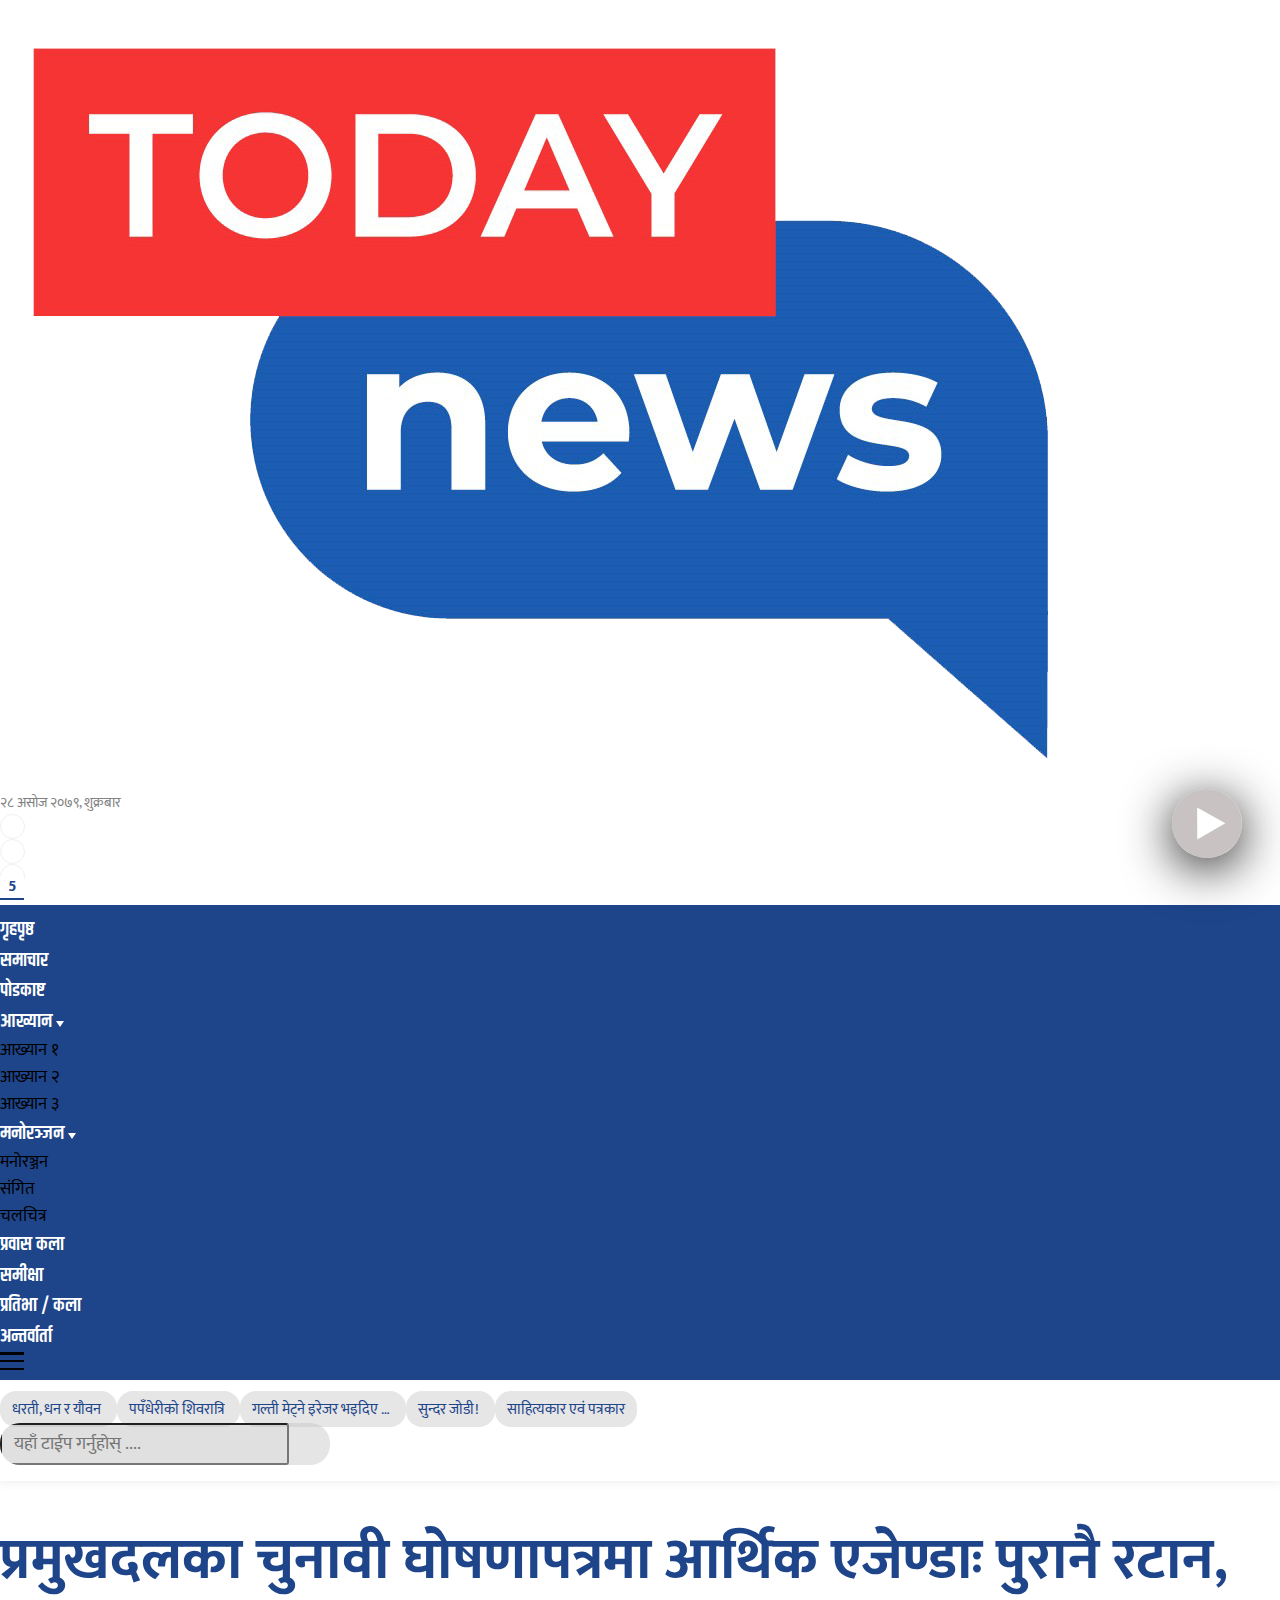
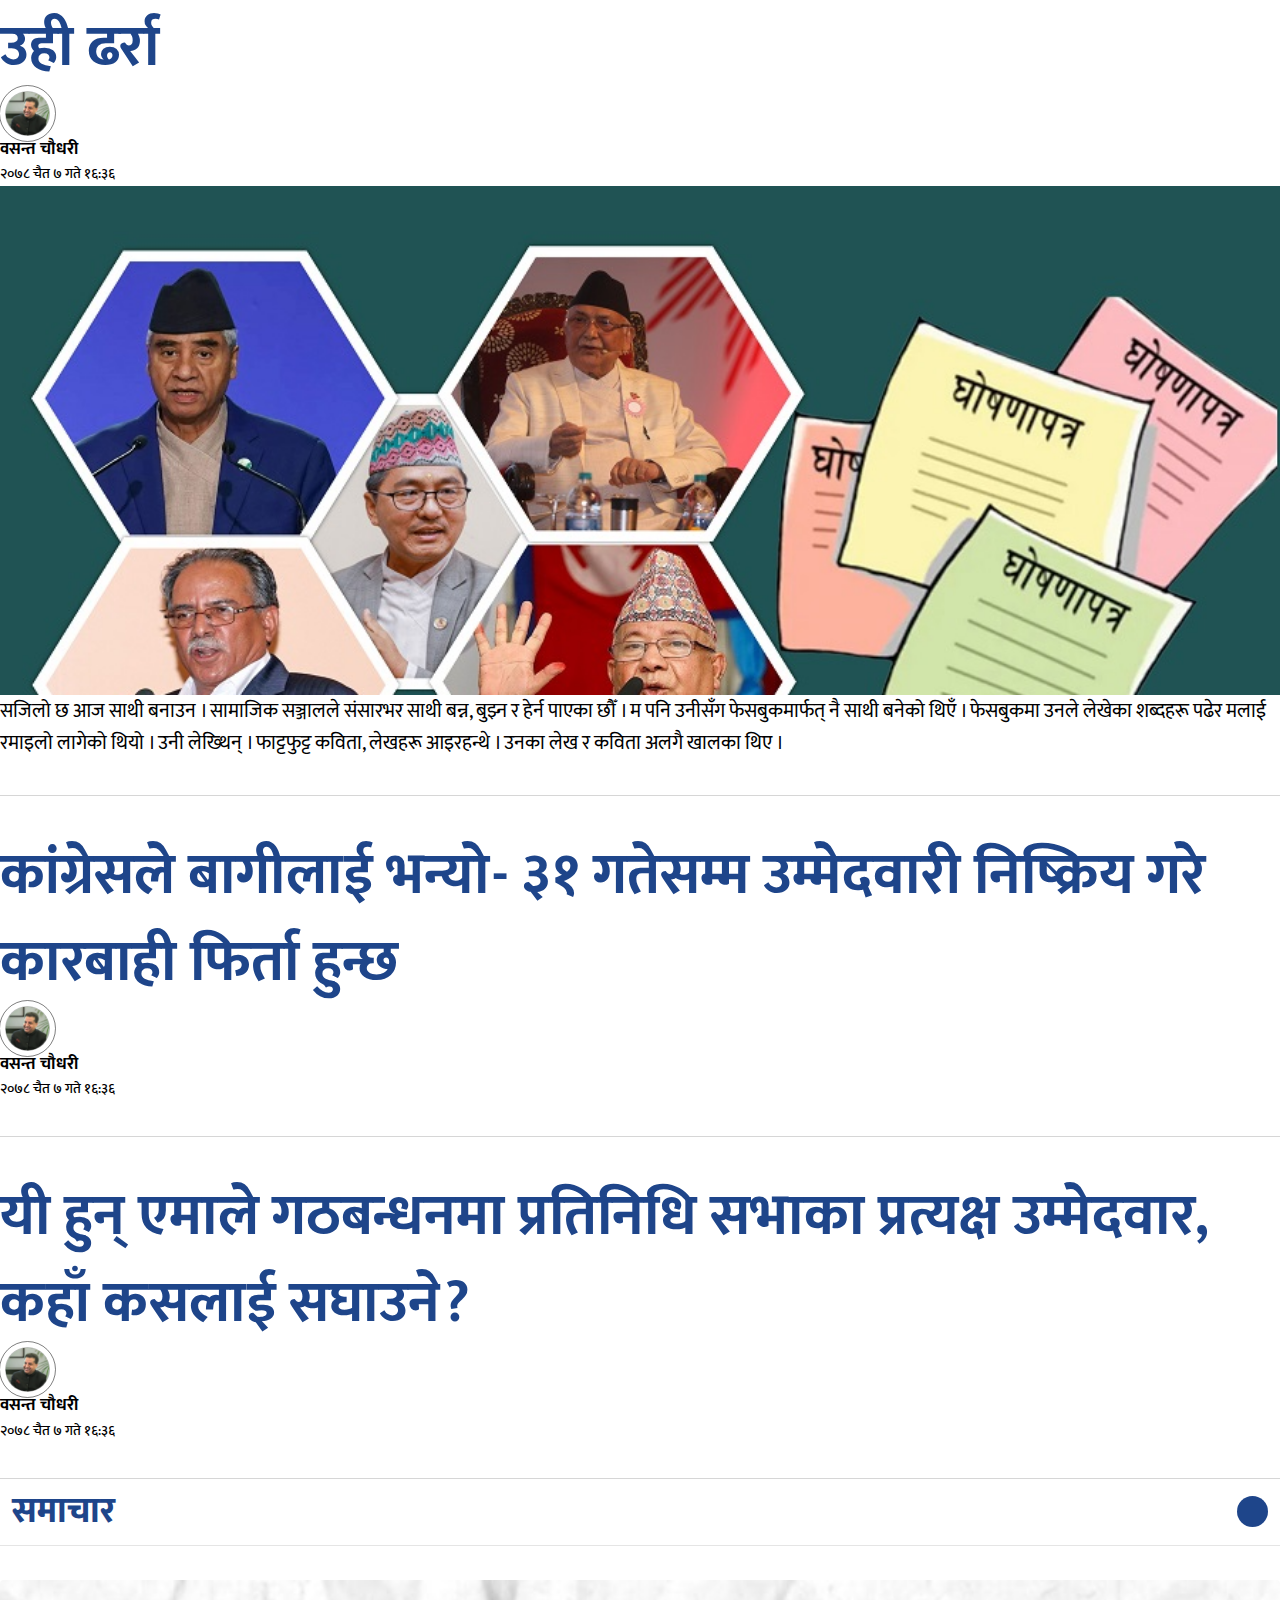
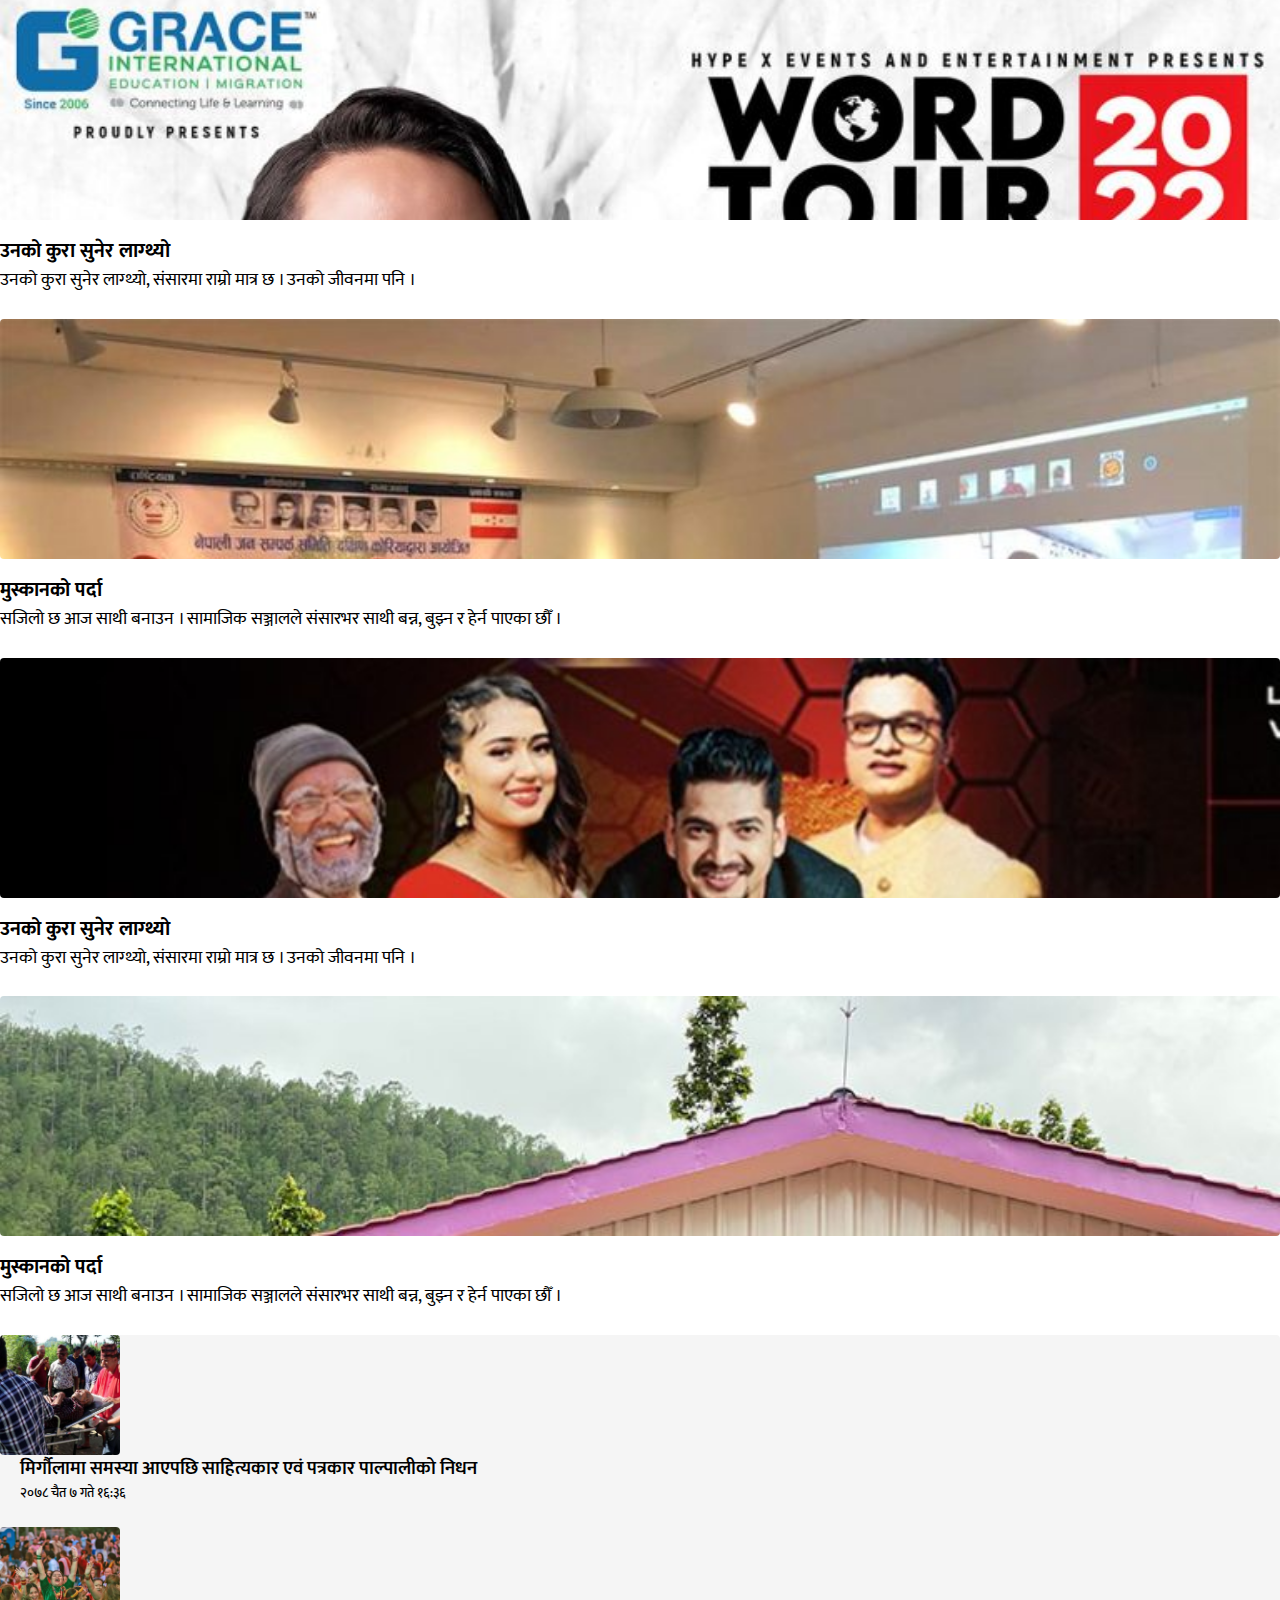
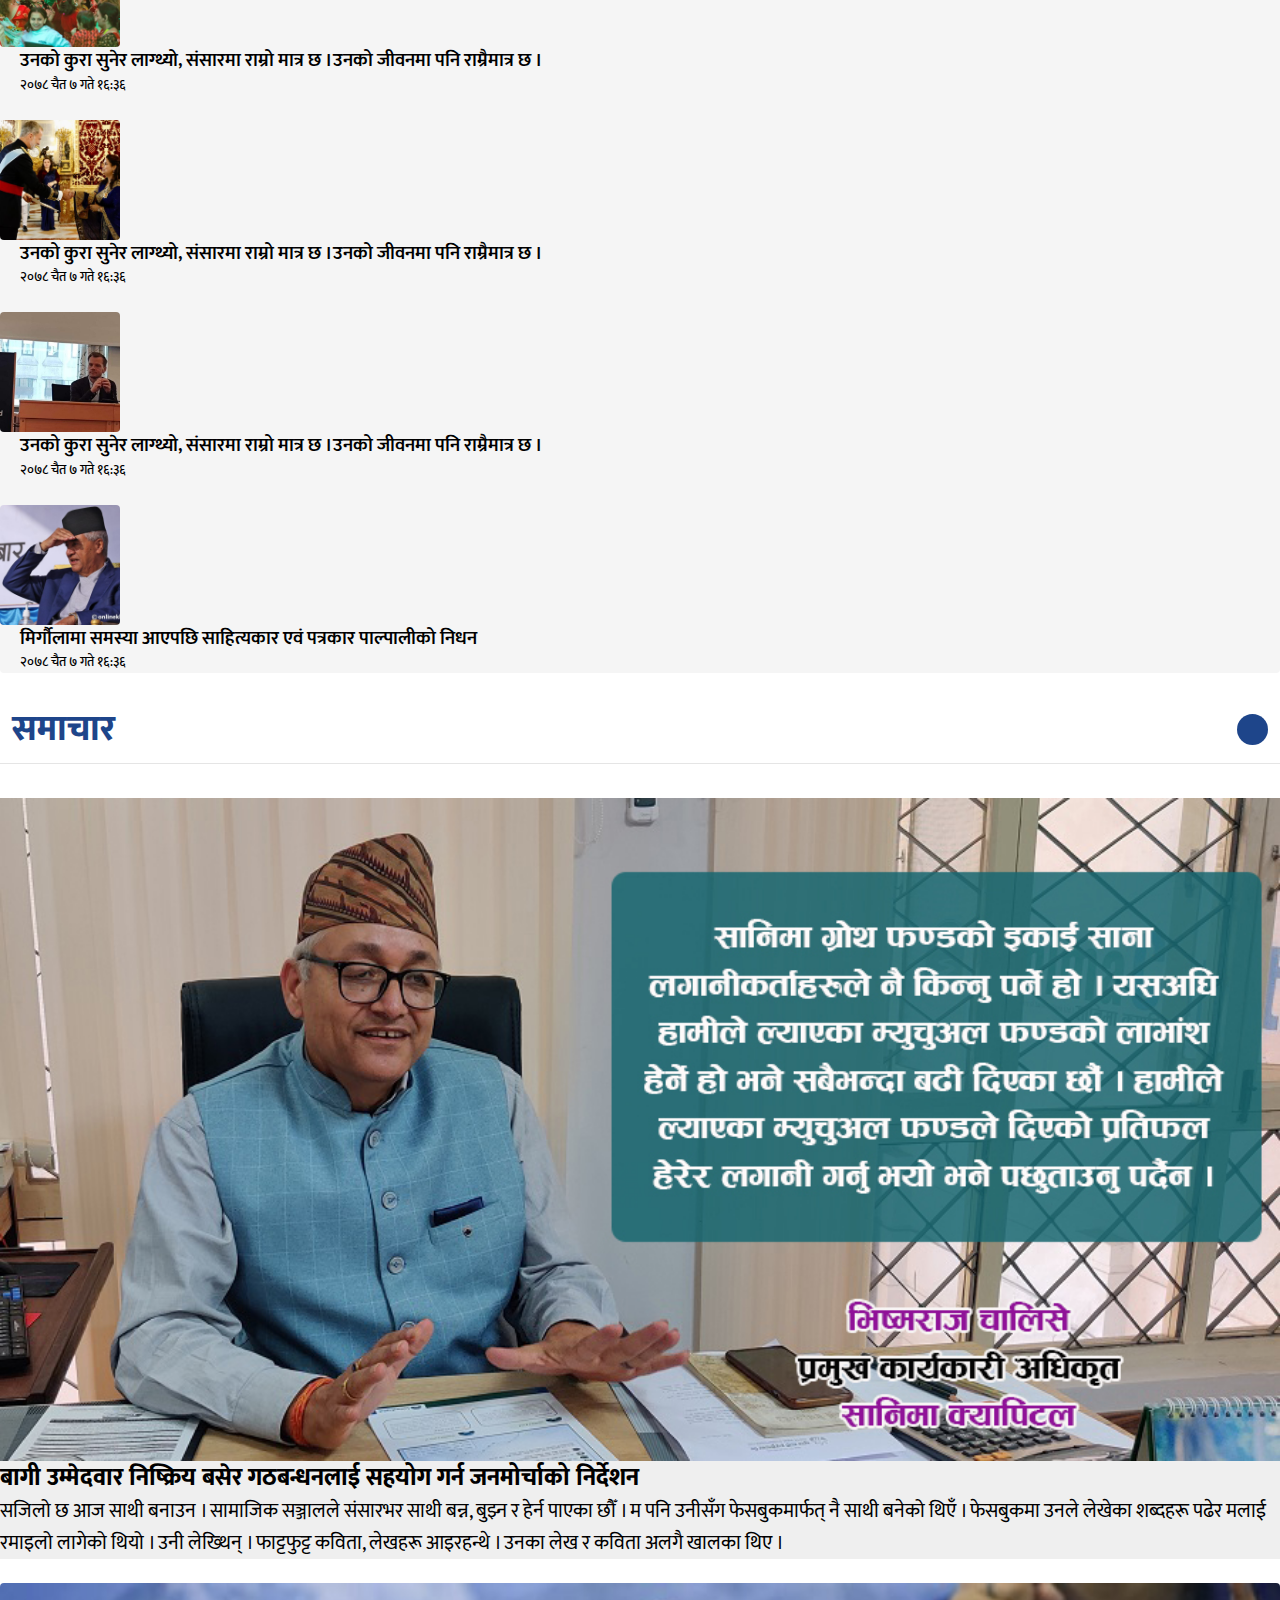
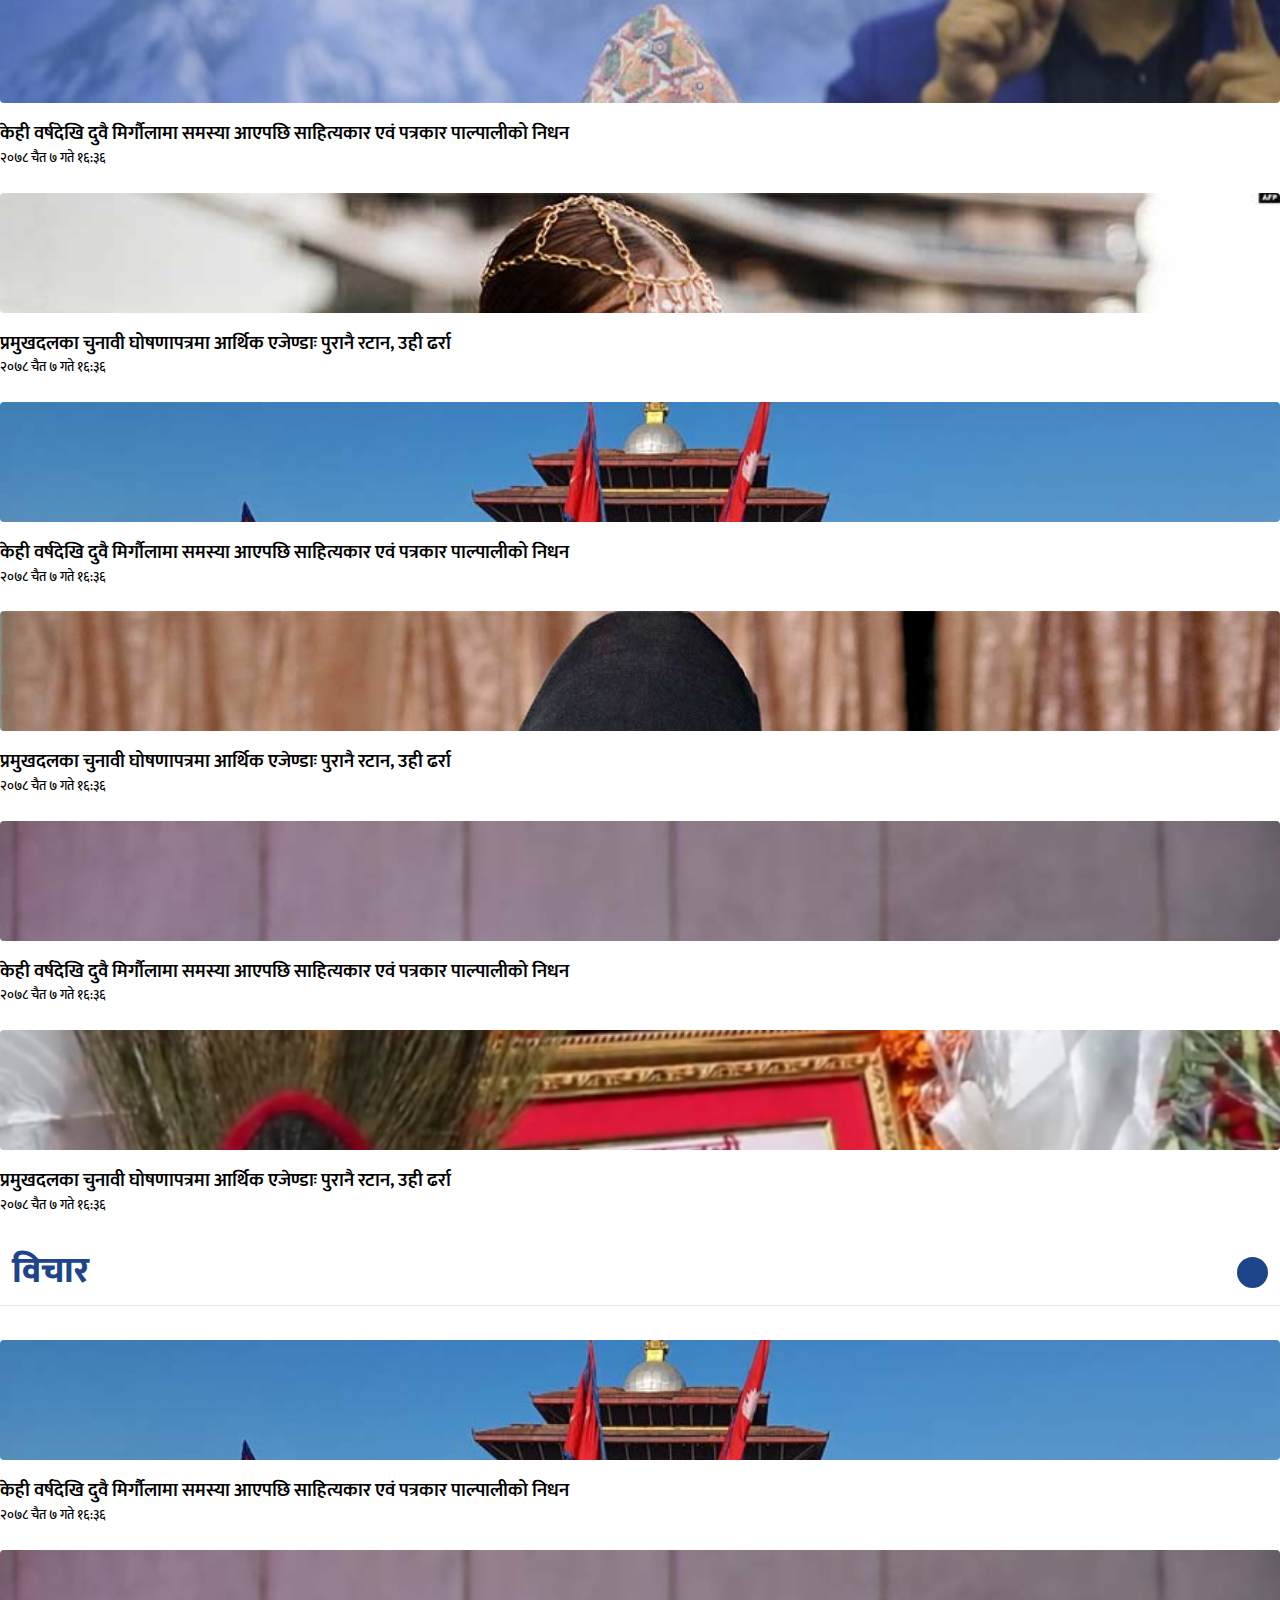
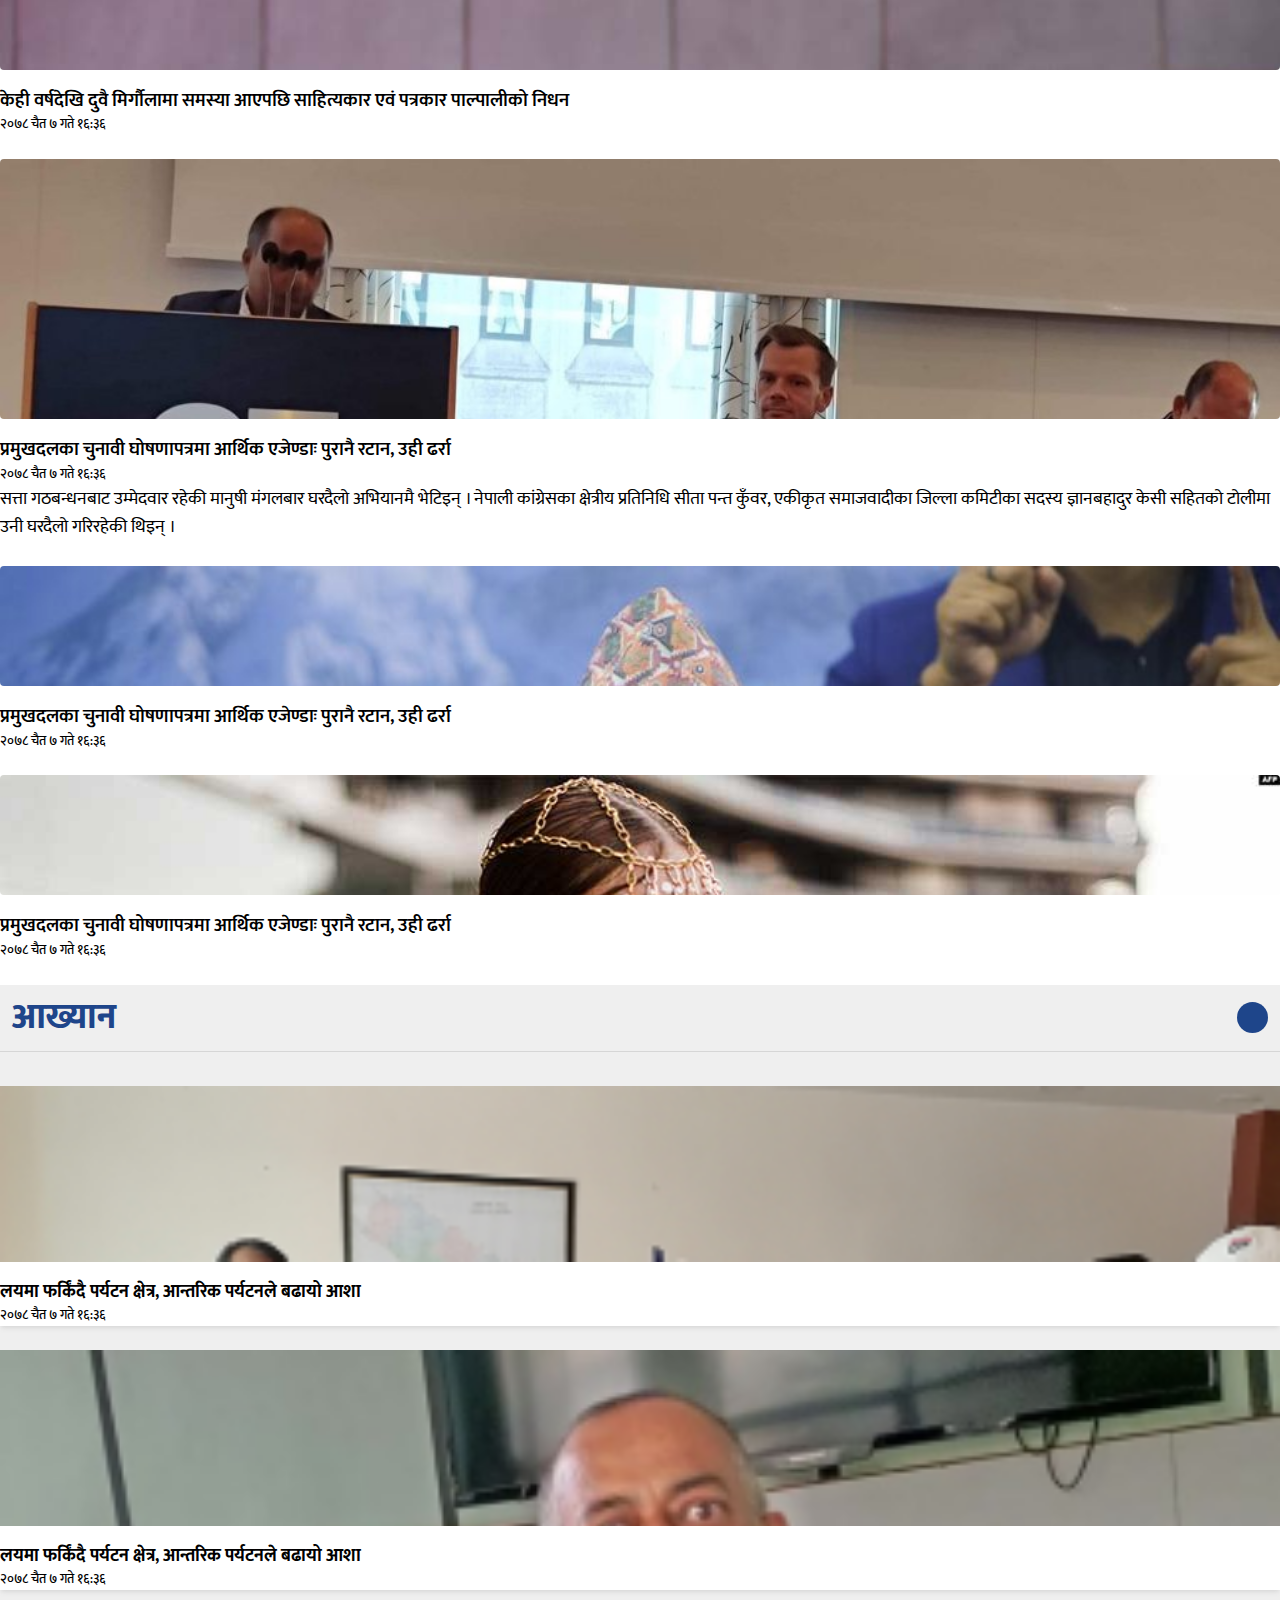
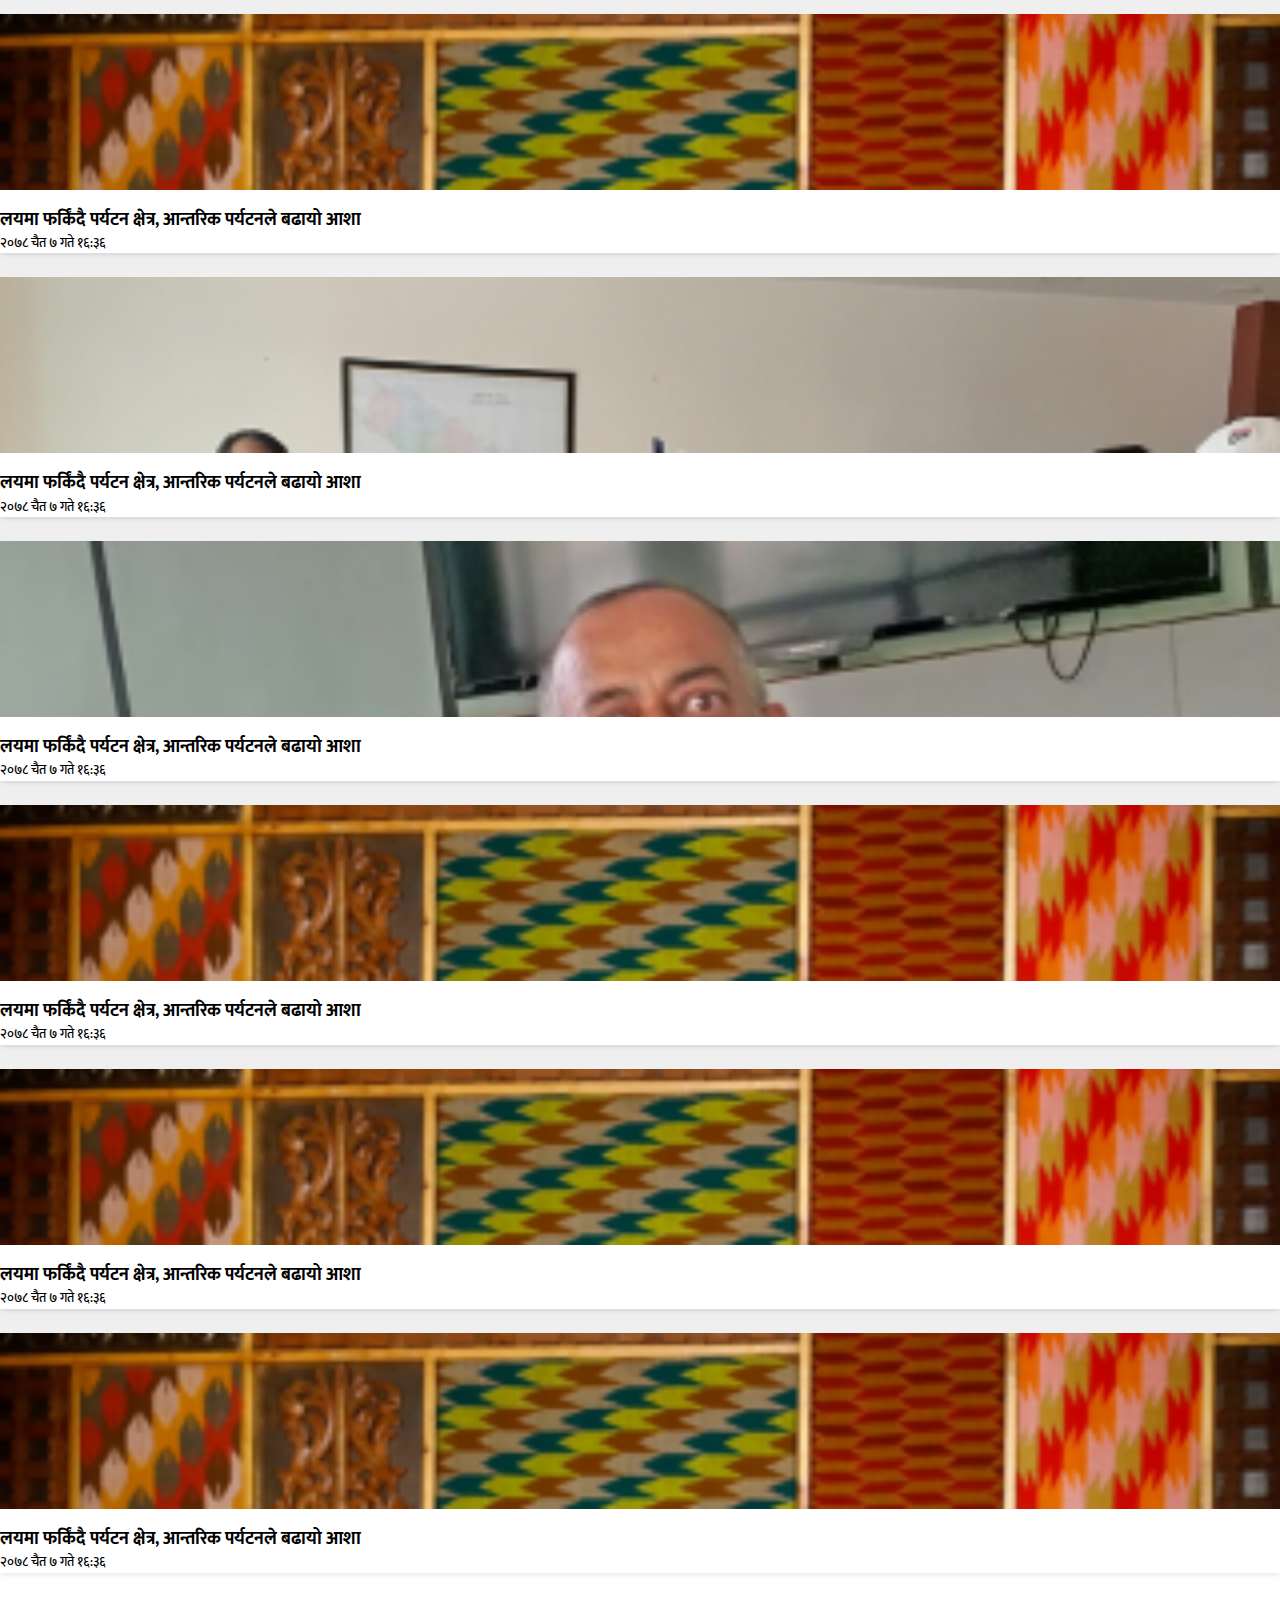
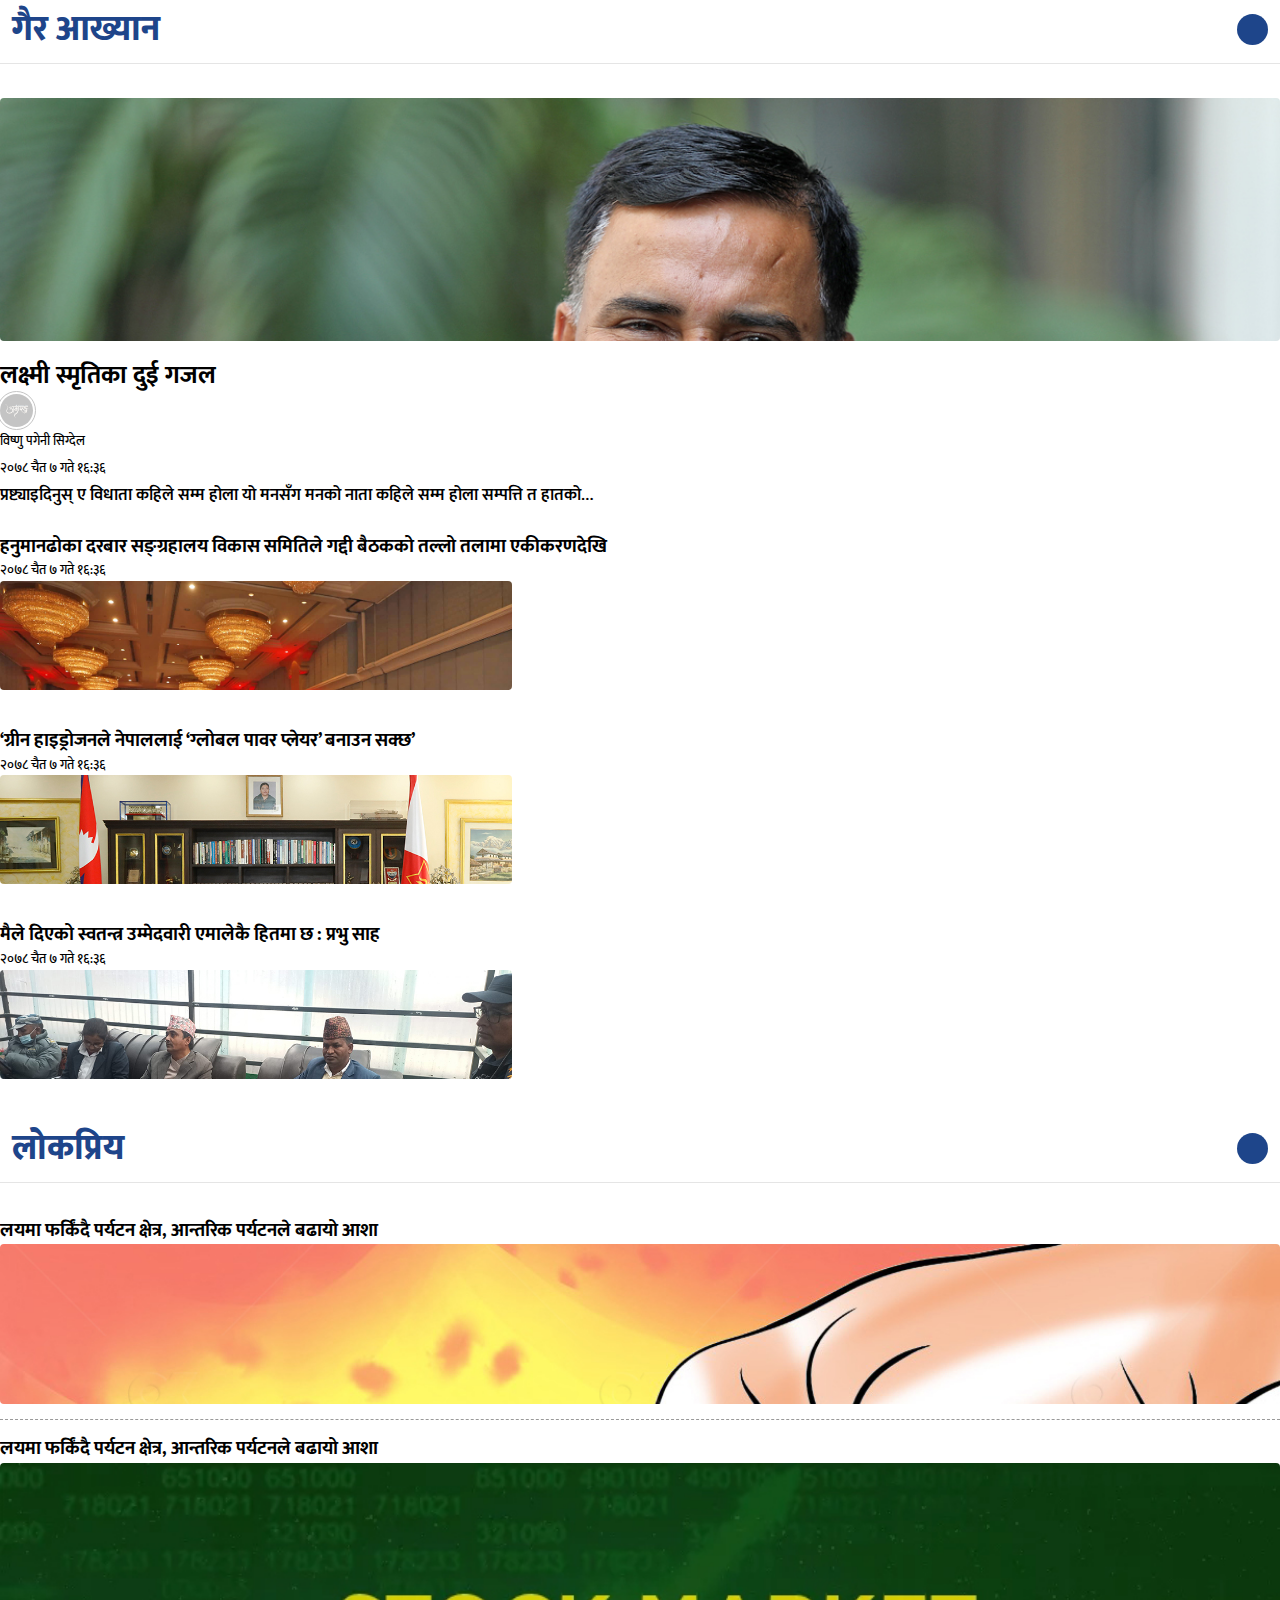
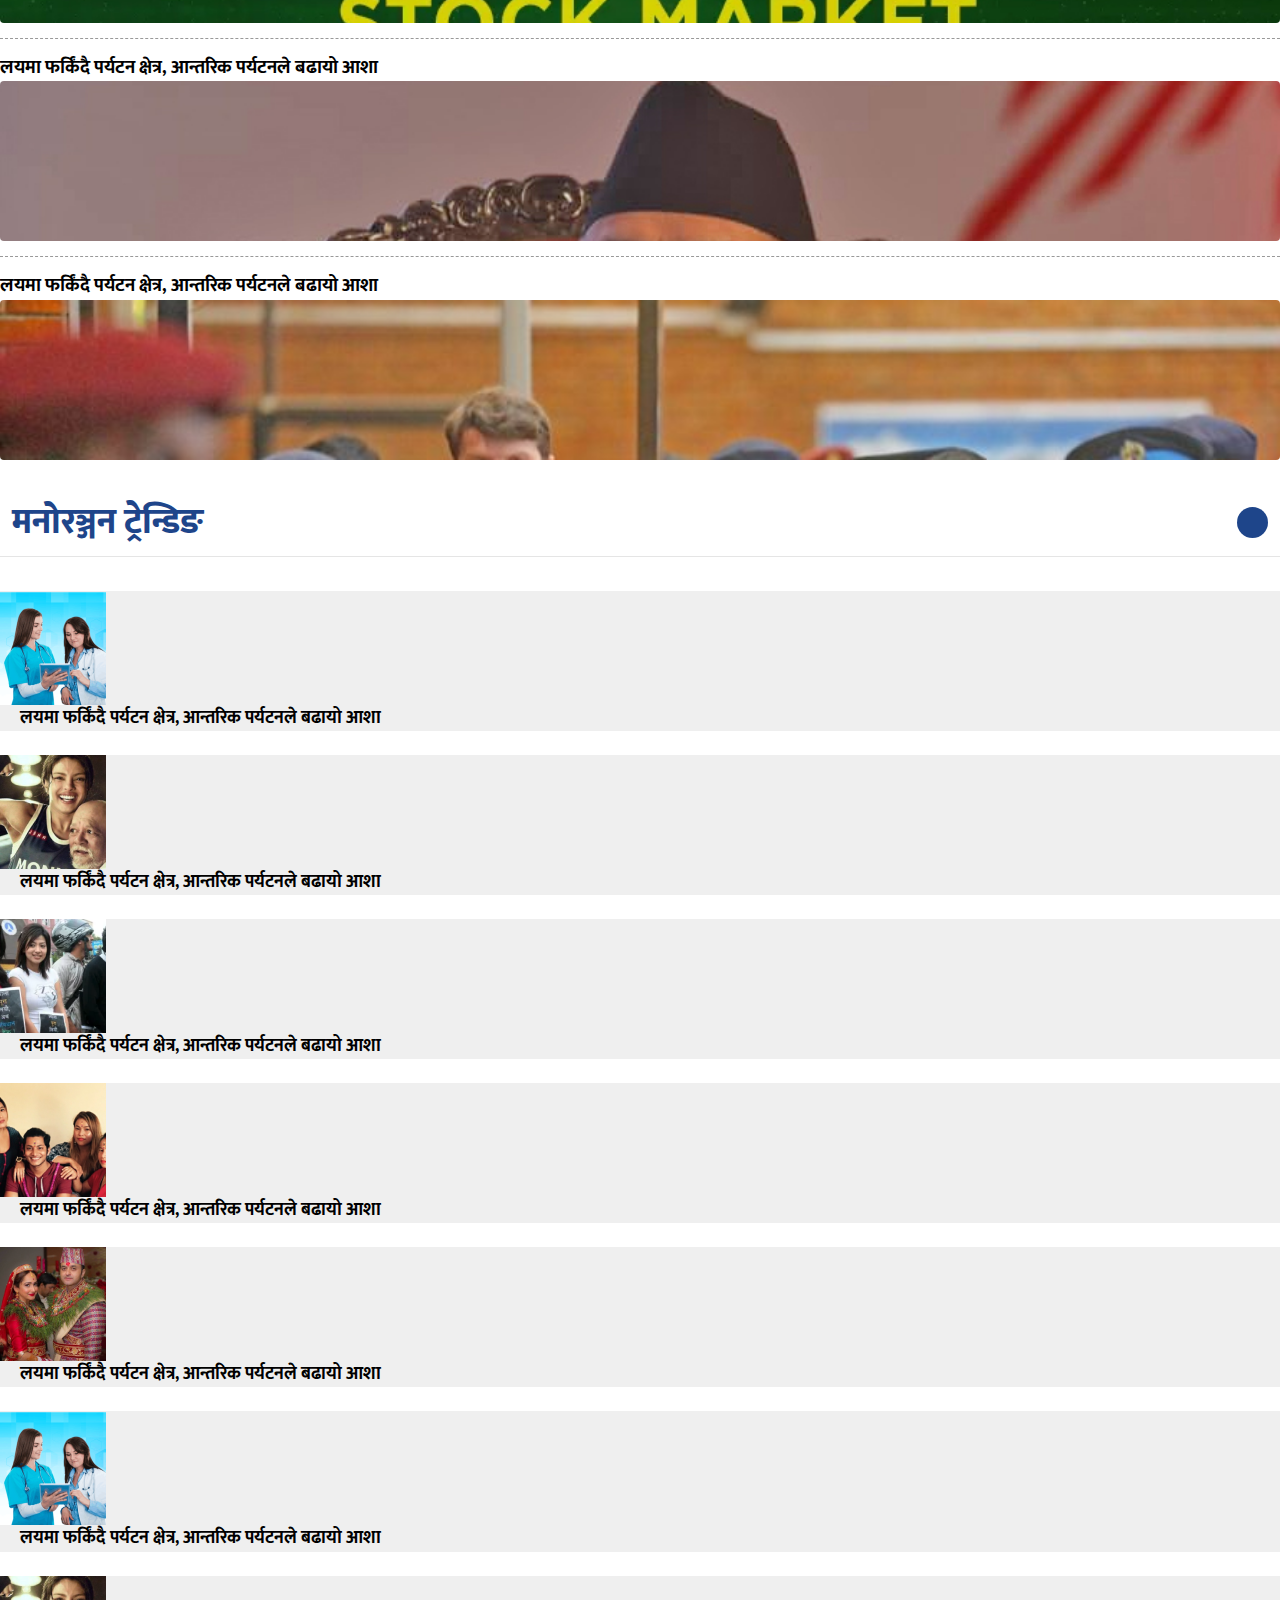
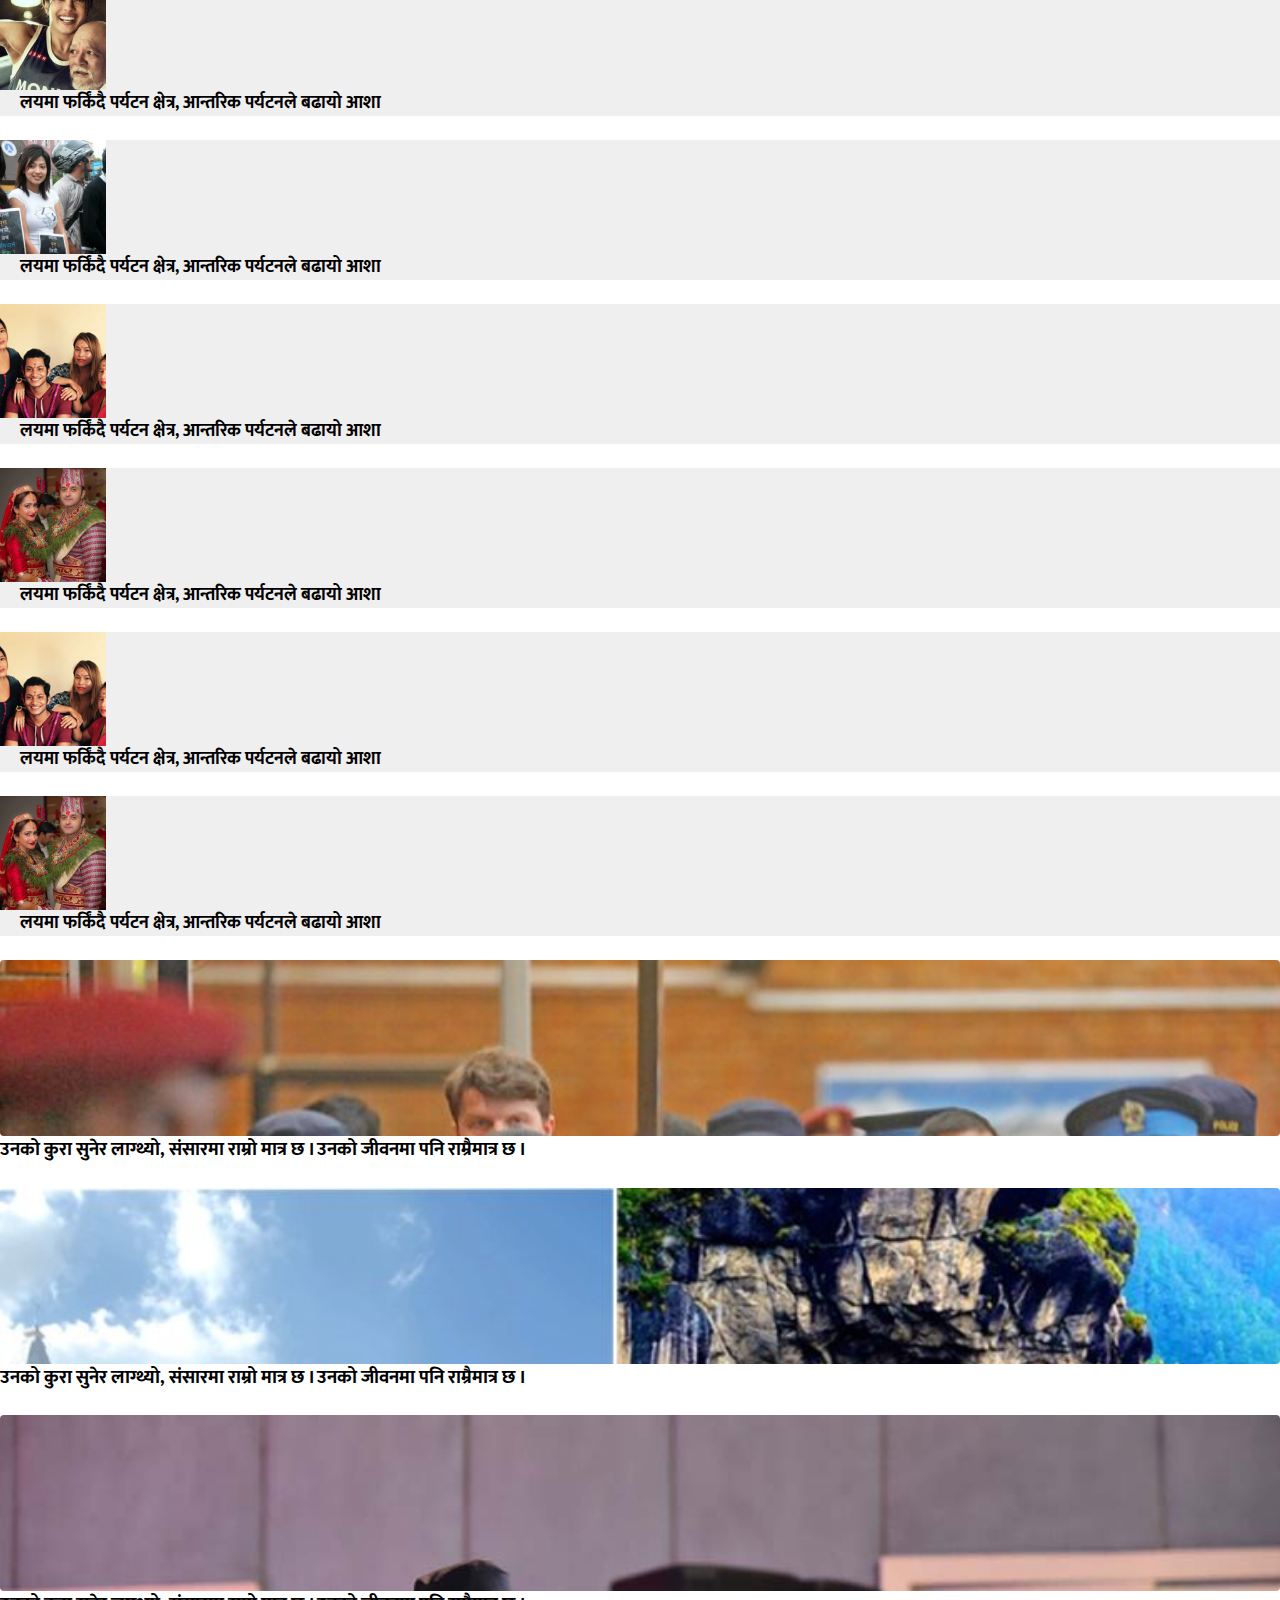
<file: index.html>
<!DOCTYPE html>
<html>
    <head>
        <meta charset="utf-8">
        <meta http-equiv="X-UA-Compatible" content="IE=edge">
        <title>TODAY NEWS - HOME PAGE</title>
        <meta name="description" content="">
        <meta name="viewport" content="width=device-width, initial-scale=1">
        <!-- bootstrap css -->
        <link href="https://cdn.jsdelivr.net/npm/bootstrap@5.2.0/dist/css/bootstrap.min.css" rel="stylesheet" integrity="sha384-gH2yIJqKdNHPEq0n4Mqa/HGKIhSkIHeL5AyhkYV8i59U5AR6csBvApHHNl/vI1Bx" crossorigin="anonymous">
        <!-- font awesome -->
        <link rel="stylesheet" href="https://cdnjs.cloudflare.com/ajax/libs/font-awesome/6.1.2/css/all.min.css" integrity="sha512-1sCRPdkRXhBV2PBLUdRb4tMg1w2YPf37qatUFeS7zlBy7jJI8Lf4VHwWfZZfpXtYSLy85pkm9GaYVYMfw5BC1A==" crossorigin="anonymous" referrerpolicy="no-referrer" />
        <!-- owl carousel -->
        <link rel="stylesheet" href="https://cdnjs.cloudflare.com/ajax/libs/OwlCarousel2/2.3.4/assets/owl.carousel.min.css" integrity="sha512-tS3S5qG0BlhnQROyJXvNjeEM4UpMXHrQfTGmbQ1gKmelCxlSEBUaxhRBj/EFTzpbP4RVSrpEikbmdJobCvhE3g==" crossorigin="anonymous" referrerpolicy="no-referrer" />
        <link rel="stylesheet" href="https://cdnjs.cloudflare.com/ajax/libs/OwlCarousel2/2.3.4/assets/owl.theme.default.min.css" integrity="sha512-sMXtMNL1zRzolHYKEujM2AqCLUR9F2C4/05cdbxjjLSRvMQIciEPCQZo++nk7go3BtSuK9kfa/s+a4f4i5pLkw==" crossorigin="anonymous" referrerpolicy="no-referrer" />
        <link rel = "shortcut icon" type = "image/png" href = "assets/images/site-logo.png">
        <!-- custom css -->
        <link rel="stylesheet" href="assets/css/main.css">
    </head>
    <body>

        <div class = "pg-wrap pg-idx">
            <div class = "navbar-overlay-modal"></div>
            <div class = "sc-navbar">
                <!-- navbar top part -->
                <div class = "sc-navbar-top">
                    <div class = "container d-sm-flex align-items-sm-center">
                        <div class = "d-flex justify-content-between justify-content-lg-center pe-sm-3">
                            <a href = "index.html" class = "d-flex navbar-brand">
                                <img src = "assets/images/site-logo.png">
                            </a>
                        </div>
                        <div class = "navbar-brand-btm text-grey fs-14 text-end d-flex justify-content-lg-center mt-3 flex-sm-column">
                            <div class = "navbar-date mb-sm-2">२८ असोज २०७९, शुक्रबार</div>
                            <div class = "navbar-social-links d-flex align-items-center">
                                <a href = "#" class = "fb-icon-color">
                                    <i class = "fab fa-facebook-f"></i>
                                </a>
                                <a href = "#" class = "youtube-icon-color">
                                    <i class = "fab fa-youtube"></i>
                                </a>
                                <a href = "#" class = "twitter-icon-color">
                                    <i class = "fab fa-twitter"></i>
                                </a>
                            </div>
                        </div>
                    </div>
                </div>
                <!-- end of navbar top part -->

                <!-- navbar main part -->
                <div class = "sc-navbar-main d-flex align-items-center">
                    <nav class = "container d-flex align-items-center">
                        <ul class = "sc-nav-list d-flex flex-wrap d-none d-lg-flex">
                            <li class = "sc-nav-item">
                                <a href = "index.html" class = "sc-nav-link text-white fw-6 fs-20">गृहपृष्ठ</a>
                            </li>
                            <li class = "sc-nav-item">
                                <a href = "#" class = "sc-nav-link text-white fw-6 fs-20">समाचार</a>
                            </li>
                            <li class = "sc-nav-item">
                                <a href = "#" class = "sc-nav-link text-white fw-6 fs-20">पोडकाष्ट</a>
                            </li>
                            <li class = "sc-nav-item dropdown-center">
                                <a type="button" data-bs-toggle="dropdown" aria-expanded="false" class = "sc-nav-link text-white fw-6 fs-20 d-flex align-items-center">
                                    <span>आख्यान</span>
                                    <span class = "arrow-down ms-2"></span>
                                </a>
                                <ul class="dropdown-menu">
                                    <li><a class="dropdown-item" href="#">आख्यान १</a></li>
                                    <li><a class="dropdown-item" href="#">आख्यान २</a></li>
                                    <li><a class="dropdown-item" href="#">आख्यान ३</a></li>
                                </ul>
                            </li>
                            <li class = "sc-nav-item dropdown-center">
                                <a type="button" data-bs-toggle="dropdown" aria-expanded="false" class = "sc-nav-link text-white fw-6 fs-20 d-flex align-items-center">
                                    <span>मनोरञ्जन</span>
                                    <span class = "arrow-down ms-2"></span>
                                </a>
                                <ul class="dropdown-menu">
                                    <li><a class="dropdown-item" href="#">मनोरञ्जन</a></li>
                                    <li><a class="dropdown-item" href="#">संगित</a></li>
                                    <li><a class="dropdown-item" href="#">चलचित्र</a></li>
                                </ul>
                            </li>
                            <li class = "sc-nav-item">
                                <a href = "#" class = "sc-nav-link text-white fw-6 fs-20">प्रवास कला</a>
                            </li>
                            <li class = "sc-nav-item">
                                <a href = "#" class = "sc-nav-link text-white fw-6 fs-20">समीक्षा</a>
                            </li>
                            <li class = "sc-nav-item">
                                <a href = "#" class = "sc-nav-link text-white fw-6 fs-20">प्रतिभा / कला</a>
                            </li>
                            <li class = "sc-nav-item">
                                <a href = "#" class = "sc-nav-link text-white fw-6 fs-20">अन्तर्वार्ता</a>
                            </li>
                        </ul>
                        <div class = "sc-nav-btns d-flex ms-auto align-items-center">
                            <a href = "login.html" class = "icon-btn text-white">
                                <i class="fa-solid fa-circle-user"></i>
                            </a>
                            <button type = "button" class = "icon-btn ms-2" id = "show-sidenav-btn">
                                <div class = "hamburger-icon">
                                    <div class = "line-1 bg-white"></div>
                                    <div class = "line-2 bg-white"></div>
                                    <div class = "line-3 bg-white"></div>
                                </div>
                            </button>
                        </div>
                    </nav>
                </div>
                <!-- end of navbar main part -->
            </div>
            <div class = "sc-tags-search">
                <div class = "container d-flex justify-content-between align-items-center">
                    <div class = "sc-tags-list-wrapper">
                        <ul class = "sc-tags-list d-none d-lg-flex  align-items-lg-center">
                            <li class = "me-2">
                                <a href = "#" class = "fw-4 fs-15">धरती, धन र यौवन</a> 
                            </li>
                            <li class = "me-2">
                                <a href = "#" class = "fw-4 fs-15">पपँधेरीको शिवरात्रि </a> 
                            </li>
                            <li class = "me-2">
                                <a href = "#" class = "fw-4 fs-15">गल्ती मेट्ने इरेजर भइदिए …</a> 
                            </li>
                            <li class = "me-2">
                                <a href = "#" class = "fw-4 fs-15">सुन्दर जोडी!</a> 
                            </li>
                            <li class = "me-2">
                                <a href = "#" class = "fw-4 fs-15">साहित्यकार एवं पत्रकार </a> 
                            </li>
                        </ul>
                    </div>
                    
                    <div class = "sc-search-box input-group ms-auto">
                        <input type = "text" class = "form-control bg-grey-DF-08 border-0" placeholder="यहाँ टाईप गर्नुहोस् ....">
                        <span class = "input-group-text bg-grey-DF-08 border-0">
                            <img src = "assets/images/icons/search_icon.svg" alt = "">
                        </span>
                    </div>
                </div>
            </div>

            <!-- side navigation -->
            <nav class = "sc-side-navbar">
                <button type = "button" class = "icon-btn close-btn" id = "hide-sidenav-btn">
                    <i class="fa-solid fa-circle-xmark"></i>
                </button>
                <ul class = "side-nav-list">
                    <li class = "side-nav-item side-nav-item-logo py-3">
                        <img src = "assets/images/site-logo.png">
                    </li>
                    <li class = "side-nav-item">
                        <a href = "#" class = "side-nav-link">गृहपृष्ठ</a>
                    </li>
                    <li class = "side-nav-item">
                        <a href = "#" class = "side-nav-link">समाचार</a>
                    </li>
                    <li class = "side-nav-item">
                        <a href = "#" class = "side-nav-link">पोडकाष्ट</a>
                    </li>
                    <li class = "side-nav-item">
                        <a href = "#" class = "side-nav-link">आख्यान</a>
                    </li>
                    <li class = "side-nav-item">
                        <a href = "#" class = "side-nav-link">गैर आख्यान</a>
                    </li>
                    <li class = "side-nav-item">
                        <a href = "#" class = "side-nav-link">मनोरञ्जन</a>
                    </li>
                    <li class = "side-nav-item">
                        <a href = "#" class = "side-nav-link">काव्य</a>
                    </li>
                    <li class = "side-nav-item">
                        <a href = "#" class = "side-nav-link">प्रवास कला</a>
                    </li>
                    <li class = "side-nav-item">
                        <a href = "#" class = "side-nav-link">समीक्षा</a>
                    </li>
                    <li class = "side-nav-item">
                        <a href = "#" class = "side-nav-link">प्रतिभा / कला</a>
                    </li>
                    <li class = "side-nav-item">
                        <a href = "#" class = "side-nav-link">साहित्य</a>
                    </li>
                    <li class = "side-nav-item">
                        <a href = "#" class = "side-nav-link">कोसेली</a>
                    </li>
                    <li class = "side-nav-item">
                        <a href = "#" class = "side-nav-link">अनुभव</a>
                    </li>
                    <li class = "side-nav-item">
                        <a href = "#" class = "side-nav-link">भिडियो</a>
                    </li>
                    <li class = "side-nav-item">
                        <a href = "#" class = "side-nav-link">तस्विर</a>
                    </li>
                </ul>
            </nav>
            <!-- end of side navigation -->
            
            <header class = "header" id = "header">
                <div class = "hero-content pt-5 d-flex align-items-center">
                    <div class = "container">
                        <div class = "sc-showcase">
                            <!-- single showcase item -->
                            <a href = "news_single.html">
                                <div class = "sc-showcase-itm">
                                    <div class = "showcase-itm-head text-center">
                                        <h3 class = "fw-7 text-primary mb-4 showcase-itm-head-title">प्रमुखदलका चुनावी घोषणापत्रमा आर्थिक एजेण्डाः पुरानै रटान, उही ढर्रा</h3>
                                        <div class = "d-flex align-items-center justify-content-center me-4 mt-3 mt-sm-0">
                                            <div class = "avatar-sm me-4">
                                                <img src = "assets/images/pg_ns_single/sample-avatar-img.png">
                                            </div>
                                            <div class = "d-sm-flex text-start">
                                                <span class = "fw-7 fs-17 me-sm-4">वसन्त चौधरी</span>
                                                <div class = "d-flex align-items-center fw-5 fs-14">
                                                    <i class="fa-regular fa-clock"></i>
                                                    <span class = "ms-2">२०७८ चैत ७ गते १६:३६</span>
                                                </div>
                                            </div>
                                        </div>

                                        <div class = "showcase-itm-img img-cover mt-4">
                                            <img src = "assets/images/news-26.jpg" alt = "">
                                        </div>
                                        <div class = "mt-5">
                                            <p class = "fw-4 fs-20 ls-2-p text-center mb-0">सजिलो छ आज साथी बनाउन । सामाजिक सञ्जालले संसारभर साथी बन्न, बुझ्न र हेर्न पाएका छौँ । म पनि उनीसँग फेसबुकमार्फत् नै साथी बनेको थिएँ । फेसबुकमा उनले लेखेका शब्दहरू पढेर मलाई रमाइलो लागेको थियो । उनी लेख्थिन् । फाट्टफुट्ट कविता, लेखहरू आइरहन्थे । उनका लेख र कविता अलगै खालका थिए ।</p>
                                        </div>
                                    </div>
                                </div>
                            </a>
                            <!-- end of single showcase item -->

                            <!-- single showcase item -->
                            <a href = "#">
                                <div class = "sc-showcase-itm">
                                    <div class = "showcase-itm-head text-center">
                                        <h3 class = "fw-7 text-primary mb-4 showcase-itm-head-title">कांग्रेसले बागीलाई भन्यो- ३१ गतेसम्म उम्मेदवारी निष्क्रिय गरे कारबाही फिर्ता हुन्छ</h3>
                                        <div class = "d-flex align-items-center justify-content-center me-4 mt-3 mt-sm-0">
                                            <div class = "avatar-sm me-4">
                                                <img src = "assets/images/pg_ns_single/sample-avatar-img.png">
                                            </div>
                                            <div class = "d-sm-flex text-start">
                                                <span class = "fw-7 fs-17 me-sm-4">वसन्त चौधरी</span>
                                                <div class = "d-flex align-items-center fw-5 fs-14">
                                                    <i class="fa-regular fa-clock"></i>
                                                    <span class = "ms-2">२०७८ चैत ७ गते १६:३६</span>
                                                </div>
                                            </div>
                                        </div>
                                    </div>
                                </div>
                            </a>
                            <!-- end of single showcase item -->
                            <!-- single showcase item -->
                            <a href = "#">
                                <div class = "sc-showcase-itm">
                                    <div class = "showcase-itm-head text-center">
                                        <h3 class = "fw-7 text-primary mb-4 showcase-itm-head-title">यी हुन् एमाले गठबन्धनमा प्रतिनिधि सभाका प्रत्यक्ष उम्मेदवार, कहाँ कसलाई सघाउने?</h3>
                                        <div class = "d-flex align-items-center justify-content-center me-4 mt-3 mt-sm-0">
                                            <div class = "avatar-sm me-4">
                                                <img src = "assets/images/pg_ns_single/sample-avatar-img.png">
                                            </div>
                                            <div class = "d-sm-flex text-start">
                                                <span class = "fw-7 fs-17 me-sm-4">वसन्त चौधरी</span>
                                                <div class = "d-flex align-items-center fw-5 fs-14">
                                                    <i class="fa-regular fa-clock"></i>
                                                    <span class = "ms-2">२०७८ चैत ७ गते १६:३६</span>
                                                </div>
                                            </div>
                                        </div>
                                    </div>
                                </div>
                            </a>
                            <!-- end of single showcase item -->
                        </div>
                        
                    </div>
                </div>
            </header>

            <main>
                <section class = "sc-idx-1 py-5 pg-sc">
                    <div class = "container">
                        <div class = "sc-content">
                            <div class = "sc-title">
                                <div class = "sc-title-text">समाचार</div>
                                <a href = "#" class = "sc-title-link">
                                    <span class = "link-icon">
                                        <i class = "fas fa-chevron-right"></i>
                                    </span>
                                </a>
                            </div>
                            <div class = "row gy-4 gy-lg-0">
                                <div class = "col-xl-8 col-xxl-8 pe-xl-4 col-l px-0">
                                    <div class = "row">
                                        <div class = "col-sm-6">
                                            <a href = "#" class = "itm-card itm-card-block">
                                                <div class = "itm-card-img img-cover">
                                                    <img src = "assets/images/news-25.jpg" alt = "">
                                                </div>
                                                <div class = "itm-card-body">
                                                    <h6 class = "itm-card-h fw-7 fs-20 title-clr">उनको कुरा सुनेर लाग्थ्यो</h6>
                                                    <p class = "fw-4 fs-18">उनको कुरा सुनेर लाग्थ्यो, संसारमा राम्रो मात्र छ । उनको जीवनमा पनि । </p>
                                                </div>
                                            </a>
                                        </div>
                                        <div class = "col-sm-6">
                                            <a href = "#" class = "itm-card itm-card-block">
                                                <div class = "itm-card-img img-cover">
                                                    <img src = "assets/images/news-24.jpg" alt = "">
                                                </div>
                                                <div class = "itm-card-body">
                                                    <h6 class = "itm-card-h fw-7 fs-20 title-clr">मुस्कानको पर्दा</h6>
                                                    <p class = "fw-4 fs-18">सजिलो छ आज साथी बनाउन । सामाजिक सञ्जालले संसारभर साथी बन्न, बुझ्न र हेर्न पाएका छौँ ।</p>
                                                </div>
                                            </a>
                                        </div>
                                        <div class = "col-sm-6">
                                            <a href = "#" class = "itm-card itm-card-block">
                                                <div class = "itm-card-img img-cover">
                                                    <img src = "assets/images/news-23.jpg" alt = "">
                                                </div>
                                                <div class = "itm-card-body">
                                                    <h6 class = "itm-card-h fw-7 fs-20 title-clr">उनको कुरा सुनेर लाग्थ्यो</h6>
                                                    <p class = "fw-4 fs-18">उनको कुरा सुनेर लाग्थ्यो, संसारमा राम्रो मात्र छ । उनको जीवनमा पनि । </p>
                                                </div>
                                            </a>
                                        </div>
                                        <div class = "col-sm-6">
                                            <a href = "#" class = "itm-card itm-card-block">
                                                <div class = "itm-card-img img-cover">
                                                    <img src = "assets/images/news-22.jpg" alt = "">
                                                </div>
                                                <div class = "itm-card-body">
                                                    <h6 class = "itm-card-h fw-7 fs-20 title-clr">मुस्कानको पर्दा</h6>
                                                    <p class = "fw-4 fs-18">सजिलो छ आज साथी बनाउन । सामाजिक सञ्जालले संसारभर साथी बन्न, बुझ्न र हेर्न पाएका छौँ ।</p>
                                                </div>
                                            </a>
                                        </div>
                                    </div>
                                </div>
                                <div class = "col-xl-4 col-xxl-4 col-r pt-4">
                                    <div class = "row">
                                        <div class = "col-lg-6 col-xl-12">
                                            <a href = "#" class = "itm-card  d-flex itm-card-row align-items-center">
                                                <div class = "itm-card-img img-cover">
                                                    <img src = "assets/images/news-21.jpg" alt = "">
                                                </div>
                                                <div class = "itm-card-body">
                                                    <h6 class = "itm-card-h fw-6 fs-19 mb-0 title-clr">मिर्गौलामा समस्या आएपछि साहित्यकार एवं पत्रकार पाल्पालीको निधन</h6>
                                                    <div class = "d-flex align-items-center fw-5 fs-13 mt-2">
                                                        <i class="fa-regular fa-clock"></i>
                                                        <span class = "ms-2">२०७८ चैत ७ गते १६:३६</span>
                                                    </div>
                                                </div>
                                            </a>
                                        </div>
                                        <div class = "col-lg-6 col-xl-12">
                                            <a href = "#" class = "itm-card itm-card-row d-flex align-items-center">
                                                <div class = "itm-card-img img-cover">
                                                    <img src = "assets/images/news-20.jpg" alt = "">
                                                </div>
                                                <div class = "itm-card-body">
                                                    <h6 class = "itm-card-h fw-6 fs-19 mb-0 title-clr">उनको कुरा सुनेर लाग्थ्यो, संसारमा राम्रो मात्र छ । उनको जीवनमा पनि राम्रैमात्र छ । </h6>
                                                    <div class = "d-flex align-items-center fw-5 fs-13 mt-2">
                                                        <i class="fa-regular fa-clock"></i>
                                                        <span class = "ms-2">२०७८ चैत ७ गते १६:३६</span>
                                                    </div>
                                                </div>
                                            </a>
                                        </div>
                                        <div class = "col-lg-6 col-xl-12">
                                            <a href = "#" class = "itm-card itm-card-row d-flex align-items-center">
                                                <div class = "itm-card-img img-cover">
                                                    <img src = "assets/images/news-19.jpg" alt = "">
                                                </div>
                                                <div class = "itm-card-body">
                                                    <h6 class = "itm-card-h fw-6 fs-19 mb-0 title-clr">उनको कुरा सुनेर लाग्थ्यो, संसारमा राम्रो मात्र छ । उनको जीवनमा पनि राम्रैमात्र छ । </h6>
                                                    <div class = "d-flex align-items-center fw-5 fs-13 mt-2">
                                                        <i class="fa-regular fa-clock"></i>
                                                        <span class = "ms-2">२०७८ चैत ७ गते १६:३६</span>
                                                    </div>
                                                </div>
                                            </a>
                                        </div>
                                        <div class = "col-lg-6 col-xl-12">
                                            <a href = "#" class = "itm-card itm-card-row d-flex align-items-center">
                                                <div class = "itm-card-img img-cover">
                                                    <img src = "assets/images/news-18.jpg" alt = "">
                                                </div>
                                                <div class = "itm-card-body">
                                                    <h6 class = "itm-card-h fw-6 fs-19 mb-0 title-clr">उनको कुरा सुनेर लाग्थ्यो, संसारमा राम्रो मात्र छ । उनको जीवनमा पनि राम्रैमात्र छ । </h6>
                                                    <div class = "d-flex align-items-center fw-5 fs-13 mt-2">
                                                        <i class="fa-regular fa-clock"></i>
                                                        <span class = "ms-2">२०७८ चैत ७ गते १६:३६</span>
                                                    </div>
                                                </div>
                                            </a>
                                        </div>
                                        <div class = "col-lg-6 col-xl-12">
                                            <a href = "#" class = "itm-card  d-flex itm-card-row align-items-center">
                                                <div class = "itm-card-img img-cover">
                                                    <img src = "assets/images/news-17.jpg" alt = "">
                                                </div>
                                                <div class = "itm-card-body">
                                                    <h6 class = "itm-card-h fw-6 fs-19 mb-0 title-clr">मिर्गौलामा समस्या आएपछि साहित्यकार एवं पत्रकार पाल्पालीको निधन</h6>
                                                    <div class = "d-flex align-items-center fw-5 fs-13 mt-2">
                                                        <i class="fa-regular fa-clock"></i>
                                                        <span class = "ms-2">२०७८ चैत ७ गते १६:३६</span>
                                                    </div>
                                                </div>
                                            </a>
                                        </div>
                                    </div>
                                </div>
                            </div>
                        </div>
                    </div>
                </section>

                <section class = "sc-idx-2 pt-5 pg-sc">
                    <div class = "container">
                        <div class = "sc-content">
                            <div class = "sc-title">
                                <div class = "sc-title-text">समाचार</div>
                                <a href = "#" class = "sc-title-link">
                                    <span class = "link-icon">
                                        <i class = "fas fa-chevron-right"></i>
                                    </span>
                                </a>
                            </div>
                            <!-- row -->
                            <div class = "row">
                                <div class = "col-xl-5 col-l col-xxl-5 px-0 mb-4 mb-lg-0">
                                    <!-- row -->
                                    <div class = "row mb-4 mb-lg-0">
                                        <div class = "col-12">
                                            <a href = "#" class = "itm-card">
                                                <div class = "itm-card-img img-cover">
                                                    <img src = "assets/images/news-16.jpg" alt = "">
                                                </div>
                                                <div class = "itm-card-body mt-xl-3 bg-whitesmoke p-4">
                                                    <h3 class = "itm-card-h fw-8 fs-24 title-clr">बागी उम्मेदवार निष्क्रिय बसेर गठबन्धनलाई सहयोग गर्न जनमोर्चाको निर्देशन </h3>
                                                    <p class = "fw-४ fs-20 ls-2-p">सजिलो छ आज साथी बनाउन । सामाजिक सञ्जालले संसारभर साथी बन्न, बुझ्न र हेर्न पाएका छौँ । म पनि उनीसँग फेसबुकमार्फत् नै साथी बनेको थिएँ । फेसबुकमा उनले लेखेका शब्दहरू पढेर मलाई रमाइलो लागेको थियो । उनी लेख्थिन् । फाट्टफुट्ट कविता, लेखहरू आइरहन्थे । उनका लेख र कविता अलगै खालका थिए ।</p>
                                                </div>
                                            </a>
                                        </div>
                                    </div>
                                    <!-- end of row -->
                                </div>

                                <div class = "col-xl-7 col-r col-xxl-7 px-0">
                                    <!-- row -->
                                    <div class = "row">
                                        <div class = "col-sm-6 col-lg-4 mb-4">
                                            <a href = "#" class = "itm-card-block itm-card">
                                                <div class = "itm-card-img img-cover">
                                                    <img src = "assets/images/news-15.jpg" alt = "">
                                                </div>
                                                <div class = "itm-card-body">
                                                    <h6 class = "itm-card-h fw-6 fs-19 title-clr">केही वर्षदेखि दुवै मिर्गौलामा समस्या आएपछि साहित्यकार एवं पत्रकार पाल्पालीको निधन</h6>
                                                    <div class = "d-flex align-items-center fw-5 fs-13 mt-2">
                                                        <i class="fa-regular fa-clock"></i>
                                                        <span class = "ms-2">२०७८ चैत ७ गते १६:३६</span>
                                                    </div>
                                                </div>
                                            </a>
                                        </div>

                                        <div class = "col-sm-6 col-lg-4 mb-4">
                                            <a href = "#" class = "itm-card-block itm-card">
                                                <div class = "itm-card-img img-cover">
                                                    <img src = "assets/images/news-13.jpg" alt = "">
                                                </div>
                                                <div class = "itm-card-body">
                                                    <h6 class = "itm-card-h fw-6 fs-19 title-clr">प्रमुखदलका चुनावी घोषणापत्रमा आर्थिक एजेण्डाः पुरानै रटान, उही ढर्रा</h6>
                                                    <div class = "d-flex align-items-center fw-5 fs-13 mt-2">
                                                        <i class="fa-regular fa-clock"></i>
                                                        <span class = "ms-2">२०७८ चैत ७ गते १६:३६</span>
                                                    </div>
                                                </div>
                                            </a>
                                        </div>

                                        <div class = "col-sm-6 col-lg-4 mb-4">
                                            <a href = "#" class = "itm-card-block itm-card">
                                                <div class = "itm-card-img img-cover">
                                                    <img src = "assets/images/news-12.jpg" alt = "">
                                                </div>
                                                <div class = "itm-card-body">
                                                    <h6 class = "itm-card-h fw-6 fs-19 title-clr">केही वर्षदेखि दुवै मिर्गौलामा समस्या आएपछि साहित्यकार एवं पत्रकार पाल्पालीको निधन</h6>
                                                    <div class = "d-flex align-items-center fw-5 fs-13 mt-2">
                                                        <i class="fa-regular fa-clock"></i>
                                                        <span class = "ms-2">२०७८ चैत ७ गते १६:३६</span>
                                                    </div>
                                                </div>
                                            </a>
                                        </div>

                                        <div class = "col-sm-6 col-lg-4 mb-4">
                                            <a href = "#" class = "itm-card-block itm-card">
                                                <div class = "itm-card-img img-cover">
                                                    <img src = "assets/images/news-11.jpg" alt = "">
                                                </div>
                                                <div class = "itm-card-body">
                                                    <h6 class = "itm-card-h fw-6 fs-19 title-clr">प्रमुखदलका चुनावी घोषणापत्रमा आर्थिक एजेण्डाः पुरानै रटान, उही ढर्रा</h6>
                                                    <div class = "d-flex align-items-center fw-5 fs-13 mt-2">
                                                        <i class="fa-regular fa-clock"></i>
                                                        <span class = "ms-2">२०७८ चैत ७ गते १६:३६</span>
                                                    </div>
                                                </div>
                                            </a>
                                        </div>

                                        <div class = "col-sm-6 col-lg-4 mb-4">
                                            <a href = "#" class = "itm-card-block itm-card">
                                                <div class = "itm-card-img img-cover">
                                                    <img src = "assets/images/news-10.jpg" alt = "">
                                                </div>
                                                <div class = "itm-card-body">
                                                    <h6 class = "itm-card-h fw-6 fs-19 title-clr">केही वर्षदेखि दुवै मिर्गौलामा समस्या आएपछि साहित्यकार एवं पत्रकार पाल्पालीको निधन</h6>
                                                    <div class = "d-flex align-items-center fw-5 fs-13 mt-2">
                                                        <i class="fa-regular fa-clock"></i>
                                                        <span class = "ms-2">२०७८ चैत ७ गते १६:३६</span>
                                                    </div>
                                                </div>
                                            </a>
                                        </div>

                                        <div class = "col-sm-6 col-lg-4 mb-4">
                                            <a href = "#" class = "itm-card-block itm-card">
                                                <div class = "itm-card-img img-cover">
                                                    <img src = "assets/images/pg_idx_1/sc_idx_2_1.png" alt = "">
                                                </div>
                                                <div class = "itm-card-body">
                                                    <h6 class = "itm-card-h fw-6 fs-19 title-clr">प्रमुखदलका चुनावी घोषणापत्रमा आर्थिक एजेण्डाः पुरानै रटान, उही ढर्रा</h6>
                                                    <div class = "d-flex align-items-center fw-5 fs-13 mt-2">
                                                        <i class="fa-regular fa-clock"></i>
                                                        <span class = "ms-2">२०७८ चैत ७ गते १६:३६</span>
                                                    </div>
                                                </div>
                                            </a>
                                        </div>
                                    </div>
                                    <!-- end of row -->
                                </div>
                            </div>
                            <!-- end of row -->
                        </div>
                    </div>
                </section>

                <section class = "sc-idx-3 py-5 pg-sc">
                    <div class = "container">
                        <div class = "sc-content">
                            <div class = "sc-title">
                                <div class = "sc-title-text">विचार</div>
                                <a href = "#" class = "sc-title-link">
                                    <span class = "link-icon">
                                        <i class = "fas fa-chevron-right"></i>
                                    </span>
                                </a>
                            </div>

                            <div class = "row">
                                <div class = "col-lg-3 row col-l">
                                    <div class = "col-sm-6 col-lg-12">
                                        <a href = "#" class = "itm-card-block itm-card">
                                            <div class = "itm-card-img img-cover">
                                                <img src = "assets/images/news-12.jpg" alt = "">
                                            </div>
                                            <div class = "itm-card-body">
                                                <h6 class = "itm-card-h fw-6 fs-19 title-clr">केही वर्षदेखि दुवै मिर्गौलामा समस्या आएपछि साहित्यकार एवं पत्रकार पाल्पालीको निधन</h6>
                                                <div class = "d-flex align-items-center fw-5 fs-13 mt-2">
                                                    <i class="fa-regular fa-clock"></i>
                                                    <span class = "ms-2">२०७८ चैत ७ गते १६:३६</span>
                                                </div>
                                            </div>
                                        </a>
                                    </div>
                                    <div class = "col-sm-6 col-lg-12">
                                        <a href = "#" class = "itm-card-block itm-card">
                                            <div class = "itm-card-img img-cover">
                                                <img src = "assets/images/news-10.jpg" alt = "">
                                            </div>
                                            <div class = "itm-card-body">
                                                <h6 class = "itm-card-h fw-6 fs-19 title-clr">केही वर्षदेखि दुवै मिर्गौलामा समस्या आएपछि साहित्यकार एवं पत्रकार पाल्पालीको निधन</h6>
                                                <div class = "d-flex align-items-center fw-5 fs-13 mt-2">
                                                    <i class="fa-regular fa-clock"></i>
                                                    <span class = "ms-2">२०७८ चैत ७ गते १६:३६</span>
                                                </div>
                                            </div>
                                        </a>
                                    </div>
                                </div>
                                <div class = "col-lg-6 col-m">
                                    <div class = "col-12">
                                        <a href = "#" class = "itm-card-block itm-card">
                                            <div class = "itm-card-img img-cover">
                                                <img src = "assets/images/news-18.jpg" alt = "">
                                            </div>
                                            <div class = "itm-card-body mt-4">
                                                <h6 class = "itm-card-h fw-6 fs-19 title-clr">प्रमुखदलका चुनावी घोषणापत्रमा आर्थिक एजेण्डाः पुरानै रटान, उही ढर्रा</h6>
                                                <div class = "d-flex align-items-center fw-5 fs-13 mt-2 mb-3">
                                                    <i class="fa-regular fa-clock"></i>
                                                    <span class = "ms-2">२०७८ चैत ७ गते १६:३६</span>
                                                </div>
                                                <p class = "fw-4 fs-18">सत्ता गठबन्धनबाट उम्मेदवार रहेकी मानुषी मंगलबार घरदैलो अभियानमै भेटिइन् । नेपाली कांग्रेसका क्षेत्रीय प्रतिनिधि सीता पन्त कुँवर, एकीकृत समाजवादीका जिल्ला कमिटीका सदस्य ज्ञानबहादुर केसी सहितको टोलीमा उनी घरदैलो गरिरहेकी थिइन् । </p>
                                            </div>
                                        </a>
                                    </div>
                                </div>
                                <div class = "col-lg-3 row col-r">
                                    <div class = "col-sm-6 col-lg-12">
                                        <a href = "#" class = "itm-card-block itm-card">
                                            <div class = "itm-card-img img-cover">
                                                <img src = "assets/images/news-15.jpg" alt = "">
                                            </div>
                                            <div class = "itm-card-body">
                                                <h6 class = "itm-card-h fw-6 fs-19 title-clr">प्रमुखदलका चुनावी घोषणापत्रमा आर्थिक एजेण्डाः पुरानै रटान, उही ढर्रा</h6>
                                                <div class = "d-flex align-items-center fw-5 fs-13 mt-2">
                                                    <i class="fa-regular fa-clock"></i>
                                                    <span class = "ms-2">२०७८ चैत ७ गते १६:३६</span>
                                                </div>
                                            </div>
                                        </a>
                                    </div>
                                    <div class = "col-sm-6 col-lg-12">
                                        <a href = "#" class = "itm-card-block itm-card">
                                            <div class = "itm-card-img img-cover">
                                                <img src = "assets/images/news-13.jpg" alt = "">
                                            </div>
                                            <div class = "itm-card-body">
                                                <h6 class = "itm-card-h fw-6 fs-19 title-clr">प्रमुखदलका चुनावी घोषणापत्रमा आर्थिक एजेण्डाः पुरानै रटान, उही ढर्रा</h6>
                                                <div class = "d-flex align-items-center fw-5 fs-13 mt-2">
                                                    <i class="fa-regular fa-clock"></i>
                                                    <span class = "ms-2">२०७८ चैत ७ गते १६:३६</span>
                                                </div>
                                            </div>
                                        </a>
                                    </div>
                                </div>
                            </div>
                        </div>
                    </div>
                </section>

                <section class = "sc-idx-4 py-5 pg-sc bg-whitesmoke">
                    <div class = "container">
                        <div class = "sc-content">
                            <div class = "sc-title">
                                <div class = "sc-title-text">आख्यान</div>
                                <a href = "#" class = "sc-title-link">
                                    <span class = "link-icon">
                                        <i class = "fas fa-chevron-right"></i>
                                    </span>
                                </a>
                            </div>

                            <!-- row -->
                            <div class = "row">
                                <div class = "col-sm-6 col-lg-4 col-xl-3">
                                    <a href = "#" class = "itm-card itm-card-block bg-white">
                                        <div class = "itm-card-img img-cover">
                                            <img src = "assets/images/pg_idx_1/sc_idx_4_2.png" alt = "">
                                        </div>
                                        <div class = "itm-card-body py-2 px-3">
                                            <h6 class = "itm-card-h fw-7 fs-18 title-clr">लयमा फर्किंदै पर्यटन क्षेत्र, आन्तरिक पर्यटनले बढायो आशा</h6>
                                            <div class = "d-flex align-items-center fw-5 fs-13 mt-2">
                                                <i class="fa-regular fa-clock"></i>
                                                <span class = "ms-2">२०७८ चैत ७ गते १६:३६</span>
                                            </div>
                                        </div>
                                    </a>
                                </div>
                                <div class = "col-sm-6 col-lg-4 col-xl-3">
                                    <a href = "#" class = "itm-card itm-card-block bg-white">
                                        <div class = "itm-card-img img-cover">
                                            <img src = "assets/images/pg_idx_1/sc_idx_4_3.png" alt = "">
                                        </div>
                                        <div class = "itm-card-body py-2 px-3">
                                            <h6 class = "itm-card-h fw-7 fs-18 title-clr">लयमा फर्किंदै पर्यटन क्षेत्र, आन्तरिक पर्यटनले बढायो आशा</h6>
                                            <div class = "d-flex align-items-center fw-5 fs-13 mt-2">
                                                <i class="fa-regular fa-clock"></i>
                                                <span class = "ms-2">२०७८ चैत ७ गते १६:३६</span>
                                            </div>
                                        </div>
                                    </a>
                                </div>
                                <div class = "col-sm-6 col-lg-4 col-xl-3">
                                    <a href = "#" class = "itm-card itm-card-block bg-white">
                                        <div class = "itm-card-img img-cover">
                                            <img src = "assets/images/pg_idx_1/sc_idx_4_4.png" alt = "">
                                        </div>
                                        <div class = "itm-card-body py-2 px-3">
                                            <h6 class = "itm-card-h fw-7 fs-18 title-clr">लयमा फर्किंदै पर्यटन क्षेत्र, आन्तरिक पर्यटनले बढायो आशा</h6>
                                            <div class = "d-flex align-items-center fw-5 fs-13 mt-2">
                                                <i class="fa-regular fa-clock"></i>
                                                <span class = "ms-2">२०७८ चैत ७ गते १६:३६</span>
                                            </div>
                                        </div>
                                    </a>
                                </div>
                                <div class = "col-sm-6 col-lg-4 col-xl-3">
                                    <a href = "#" class = "itm-card itm-card-block bg-white">
                                        <div class = "itm-card-img img-cover">
                                            <img src = "assets/images/pg_idx_1/sc_idx_4_2.png" alt = "">
                                        </div>
                                        <div class = "itm-card-body py-2 px-3">
                                            <h6 class = "itm-card-h fw-7 fs-18 title-clr">लयमा फर्किंदै पर्यटन क्षेत्र, आन्तरिक पर्यटनले बढायो आशा</h6>
                                            <div class = "d-flex align-items-center fw-5 fs-13 mt-2">
                                                <i class="fa-regular fa-clock"></i>
                                                <span class = "ms-2">२०७८ चैत ७ गते १६:३६</span>
                                            </div>
                                        </div>
                                    </a>
                                </div>
                                <div class = "col-sm-6 col-lg-4 col-xl-3">
                                    <a href = "#" class = "itm-card itm-card-block bg-white">
                                        <div class = "itm-card-img img-cover">
                                            <img src = "assets/images/pg_idx_1/sc_idx_4_3.png" alt = "">
                                        </div>
                                        <div class = "itm-card-body py-2 px-3">
                                            <h6 class = "itm-card-h fw-7 fs-18 title-clr">लयमा फर्किंदै पर्यटन क्षेत्र, आन्तरिक पर्यटनले बढायो आशा</h6>
                                            <div class = "d-flex align-items-center fw-5 fs-13 mt-2">
                                                <i class="fa-regular fa-clock"></i>
                                                <span class = "ms-2">२०७८ चैत ७ गते १६:३६</span>
                                            </div>
                                        </div>
                                    </a>
                                </div>
                                <div class = "col-sm-6 col-lg-4 col-xl-3">
                                    <a href = "#" class = "itm-card itm-card-block bg-white">
                                        <div class = "itm-card-img img-cover">
                                            <img src = "assets/images/pg_idx_1/sc_idx_4_4.png" alt = "">
                                        </div>
                                        <div class = "itm-card-body py-2 px-3">
                                            <h6 class = "itm-card-h fw-7 fs-18 title-clr">लयमा फर्किंदै पर्यटन क्षेत्र, आन्तरिक पर्यटनले बढायो आशा</h6>
                                            <div class = "d-flex align-items-center fw-5 fs-13 mt-2">
                                                <i class="fa-regular fa-clock"></i>
                                                <span class = "ms-2">२०७८ चैत ७ गते १६:३६</span>
                                            </div>
                                        </div>
                                    </a>
                                </div>
                                <div class = "col-sm-6 col-lg-4 col-xl-3">
                                    <a href = "#" class = "itm-card itm-card-block bg-white">
                                        <div class = "itm-card-img img-cover">
                                            <img src = "assets/images/pg_idx_1/sc_idx_4_4.png" alt = "">
                                        </div>
                                        <div class = "itm-card-body py-2 px-3">
                                            <h6 class = "itm-card-h fw-7 fs-18 title-clr">लयमा फर्किंदै पर्यटन क्षेत्र, आन्तरिक पर्यटनले बढायो आशा</h6>
                                            <div class = "d-flex align-items-center fw-5 fs-13 mt-2">
                                                <i class="fa-regular fa-clock"></i>
                                                <span class = "ms-2">२०७८ चैत ७ गते १६:३६</span>
                                            </div>
                                        </div>
                                    </a>
                                </div>
                                <div class = "col-sm-6 col-lg-4 col-xl-3">
                                    <a href = "#" class = "itm-card itm-card-block bg-white">
                                        <div class = "itm-card-img img-cover">
                                            <img src = "assets/images/pg_idx_1/sc_idx_4_4.png" alt = "">
                                        </div>
                                        <div class = "itm-card-body py-2 px-3">
                                            <h6 class = "itm-card-h fw-7 fs-18 title-clr">लयमा फर्किंदै पर्यटन क्षेत्र, आन्तरिक पर्यटनले बढायो आशा</h6>
                                            <div class = "d-flex align-items-center fw-5 fs-13 mt-2">
                                                <i class="fa-regular fa-clock"></i>
                                                <span class = "ms-2">२०७८ चैत ७ गते १६:३६</span>
                                            </div>
                                        </div>
                                    </a>
                                </div>
                            </div>
                            <!-- end of row -->
                        </div>
                    </div>
                </section>

                <section class = "sc-idx-5 py-5 pg-sc">
                    <div class = "container">
                        <div class = "row">
                            <div class = "col-xxl-9 col-l px-0 pe-xxl-2 mb-4 mb-xxl-0">
                                <div class = "sc-content">
                                    <div class = "sc-title">
                                        <div class = "sc-title-text">गैर आख्यान</div>
                                        <a href = "#" class = "sc-title-link">
                                            <span class = "link-icon">
                                                <i class = "fas fa-chevron-right"></i>
                                            </span>
                                        </a>
                                    </div>
                                    <!-- row -->
                                    <div class = "row">
                                        <div class = "col-md-6 col-l pe-xxl-4">
                                            <a href = "#" class = "itm-card itm-card-block">
                                                <div class = "itm-card-img img-cover">
                                                    <img src = "assets/images/news-1.jpg" alt = "">
                                                </div>
                                                <div class = "itm-card-body">
                                                    <h6 class = "itm-card-h fw-7 fs-25 title-clr">लक्ष्मी स्मृतिका दुई गजल</h6>
                                                    <div class = "itm-card-info d-flex align-items-center mb-3">
                                                        <div class = "d-flex align-items-center me-4">
                                                            <span class = "author-default me-2">
                                                                <img src = "assets/images/icons/site_avatar.png" alt = "">
                                                            </span>
                                                            <span class = "fw-5 fs-13">विष्णु पगेनी सिग्देल</span>
                                                        </div>
                                                        <div class = "d-flex align-items-center">
                                                            <span class = "me-2">
                                                                <i class="fa-regular fa-clock"></i>
                                                            </span>
                                                            <span class = "fw-5 fs-13">२०७८ चैत ७ गते १६:३६</span>
                                                        </div>
                                                    </div>
                                                    <p class = "fw-6 fs-17">प्रष्ट्याइदिनुस् ए विधाता कहिले सम्म होला यो मनसँग मनको नाता कहिले सम्म होला सम्पत्ति त हातको…</p>
                                                </div>
                                            </a>
                                        </div>

                                        <div class = "col-md-6 col-r">
                                            <a href = "#" class = "itm-card itm-card-row d-flex align-items-center">
                                                <div class = "itm-card-body">
                                                    <h6 class = "fw-7 fs-19 title-clr">हनुमानढोका दरबार सङ्ग्रहालय विकास समितिले गद्दी बैठकको तल्लो तलामा एकीकरणदेखि </h6>
                                                    <div class = "d-flex align-items-center fw-5 fs-13 mt-2">
                                                        <i class="fa-regular fa-clock"></i>
                                                        <span class = "ms-2">२०७८ चैत ७ गते १६:३६</span>
                                                    </div>
                                                </div>
                                                <div class = "itm-card-img img-cover">
                                                    <img src = "assets/images/news-2.jpg" alt = "">
                                                </div>
                                            </a>

                                            <a href = "#" class = "itm-card itm-card-row d-flex align-items-center">
                                                <div class = "itm-card-body">
                                                    <h6 class = "fw-7 fs-19 title-clr">‘ग्रीन हाइड्रोजनले नेपाललाई ‘ग्लोबल पावर प्लेयर’ बनाउन सक्छ’</h6>
                                                    <div class = "d-flex align-items-center fw-5 fs-13 mt-2">
                                                        <i class="fa-regular fa-clock"></i>
                                                        <span class = "ms-2">२०७८ चैत ७ गते १६:३६</span>
                                                    </div>
                                                </div>
                                                <div class = "itm-card-img img-cover">
                                                    <img src = "assets/images/news-3.jpg" alt = "">
                                                </div>
                                            </a>

                                            <a href = "#" class = "itm-card itm-card-row d-flex align-items-center">
                                                <div class = "itm-card-body">
                                                    <h6 class = "fw-7 fs-19 title-clr">मैले दिएको स्वतन्त्र उम्मेदवारी एमालेकै हितमा छ : प्रभु साह </h6>
                                                    <div class = "d-flex align-items-center fw-5 fs-13 mt-2">
                                                        <i class="fa-regular fa-clock"></i>
                                                        <span class = "ms-2">२०७८ चैत ७ गते १६:३६</span>
                                                    </div>
                                                </div>
                                                <div class = "itm-card-img img-cover">
                                                    <img src = "assets/images/news-4.jpg" alt = "">
                                                </div>
                                            </a>
                                        </div>
                                    </div>
                                    <!-- end of row -->
                                </div>
                            </div>

                            <div class = "col-xxl-3 col-r px-0 ps-xxl-2">
                                <div class = "sc-content">
                                    <div class = "sc-title">
                                        <div class = "sc-title-text">लोकप्रिय</div>
                                        <a href = "#" class = "sc-title-link">
                                            <span class = "link-icon">
                                                <i class = "fas fa-chevron-right"></i>
                                            </span>
                                        </a>
                                    </div>
                                    <!-- row -->
                                    <div class = "row">
                                        <div class = "col-md-6 col-xxl-12">
                                            <a href = "#" class = "itm-card itm-card-row d-flex align-items-center itm-card-border-btm">
                                                <div class = "itm-card-body">
                                                    <h6 class = "itm-card-h fw-7 fs-19 title-clr">लयमा फर्किंदै पर्यटन क्षेत्र, आन्तरिक पर्यटनले बढायो आशा</h6>
                                                </div>
                                                <div class = "itm-card-img img-cover">
                                                    <img src = "assets/images/news-5.jpg" alt = "">
                                                </div>
                                            </a>
                                        </div>

                                        <div class = "col-md-6 col-xxl-12">
                                            <a href = "#" class = "itm-card itm-card-row d-flex align-items-center itm-card-border-btm">
                                                <div class = "itm-card-body">
                                                    <h6 class = "itm-card-h fw-7 fs-19 title-clr">लयमा फर्किंदै पर्यटन क्षेत्र, आन्तरिक पर्यटनले बढायो आशा</h6>
                                                </div>
                                                <div class = "itm-card-img img-cover">
                                                    <img src = "assets/images/news-6.jpg" alt = "">
                                                </div>
                                            </a>
                                        </div>

                                        <div class = "col-md-6 col-xxl-12">
                                            <a href = "#" class = "itm-card itm-card-row d-flex align-items-center itm-card-border-btm">
                                                <div class = "itm-card-body">
                                                    <h6 class = "itm-card-h fw-7 fs-19 title-clr">लयमा फर्किंदै पर्यटन क्षेत्र, आन्तरिक पर्यटनले बढायो आशा</h6>
                                                </div>
                                                <div class = "itm-card-img img-cover">
                                                    <img src = "assets/images/news-7.jpg" alt = "">
                                                </div>
                                            </a>
                                        </div>

                                        <div class = "col-md-6 col-xxl-12">
                                            <a href = "#" class = "itm-card itm-card-row d-flex align-items-center itm-card-border-btm">
                                                <div class = "itm-card-body">
                                                    <h6 class = "itm-card-h fw-7 fs-19 title-clr">लयमा फर्किंदै पर्यटन क्षेत्र, आन्तरिक पर्यटनले बढायो आशा</h6>
                                                </div>
                                                <div class = "itm-card-img img-cover">
                                                    <img src = "assets/images/news-8.jpg" alt = "">
                                                </div>
                                            </a>
                                        </div>
                                    </div>
                                    <!-- end of row -->
                                </div>
                            </div>
                        </div>
                    </div>
                </section>

                <section class = "sc-idx-6 pg-sc">
                    <div class = "container">
                        <div class = "sc-title">
                            <div class = "sc-title-text">मनोरञ्जन ट्रेन्डिङ</div>
                            <a href = "#" class = "sc-title-link">
                                <span class = "link-icon">
                                    <i class = "fas fa-chevron-right"></i>
                                </span>
                            </a>
                        </div>
                        <div class = "row">
                            <div class = "col-l col-xl-8">
                                <div class = "row">
                                    <div class = "col-md-6 col-lg-4 col-xl-6">
                                        <a href = "#" class = "itm-card itm-card-row d-flex align-items-center position-relative bg-whitesmoke">
                                            <div class = "itm-card-img img-cover">
                                                <img src = "assets/images/pg_idx_1/sc_idx_6_1.png" alt = "">
                                                <div class = "count-box">1</div>
                                            </div>
                                            <div class = "itm-card-body">
                                                <h6 class = "fw-7 fs-18 title-clr-p">लयमा फर्किंदै पर्यटन क्षेत्र, आन्तरिक पर्यटनले बढायो आशा</h6>
                                            </div>
                                        </a>
                                    </div>

                                    <div class = "col-md-6 col-lg-4 col-xl-6">
                                        <a href = "#" class = "itm-card itm-card-row d-flex align-items-center position-relative bg-whitesmoke">
                                            <div class = "itm-card-img img-cover">
                                                <img src = "assets/images/pg_idx_1/sc_idx_6_2.png" alt = "">
                                                <div class = "count-box">2</div>
                                            </div>
                                            <div class = "itm-card-body">
                                                <h6 class = "fw-7 fs-18 title-clr-p">लयमा फर्किंदै पर्यटन क्षेत्र, आन्तरिक पर्यटनले बढायो आशा</h6>
                                            </div>
                                        </a>
                                    </div>

                                    <div class = "col-md-6 col-lg-4 col-xl-6">
                                        <a href = "#" class = "itm-card itm-card-row d-flex align-items-center position-relative bg-whitesmoke">
                                            <div class = "itm-card-img img-cover">
                                                <img src = "assets/images/pg_idx_1/sc_idx_6_3.png" alt = "">
                                                <div class = "count-box">3</div>
                                            </div>
                                            <div class = "itm-card-body">
                                                <h6 class = "fw-7 fs-18 title-clr-p">लयमा फर्किंदै पर्यटन क्षेत्र, आन्तरिक पर्यटनले बढायो आशा</h6>
                                            </div>
                                        </a>
                                    </div>

                                    <div class = "col-md-6 col-lg-4 col-xl-6">
                                        <a href = "#" class = "itm-card itm-card-row d-flex align-items-center position-relative bg-whitesmoke">
                                            <div class = "itm-card-img img-cover">
                                                <img src = "assets/images/pg_idx_1/sc_idx_6_4.png" alt = "">
                                                <div class = "count-box">4</div>
                                            </div>
                                            <div class = "itm-card-body">
                                                <h6 class = "fw-7 fs-18 title-clr-p">लयमा फर्किंदै पर्यटन क्षेत्र, आन्तरिक पर्यटनले बढायो आशा</h6>
                                            </div>
                                        </a>
                                    </div>

                                    <div class = "col-md-6 col-lg-4 col-xl-6">
                                        <a href = "#" class = "itm-card itm-card-row d-flex align-items-center position-relative bg-whitesmoke">
                                            <div class = "itm-card-img img-cover">
                                                <img src = "assets/images/pg_idx_1/sc_idx_6_5.png" alt = "">
                                                <div class = "count-box">5</div>
                                            </div>
                                            <div class = "itm-card-body">
                                                <h6 class = "fw-7 fs-18 title-clr-p">लयमा फर्किंदै पर्यटन क्षेत्र, आन्तरिक पर्यटनले बढायो आशा</h6>
                                            </div>
                                        </a>
                                    </div>

                                    <div class = "col-md-6 col-lg-4 col-xl-6">
                                        <a href = "#" class = "itm-card itm-card-row d-flex align-items-center position-relative bg-whitesmoke">
                                            <div class = "itm-card-img img-cover">
                                                <img src = "assets/images/pg_idx_1/sc_idx_6_1.png" alt = "">
                                                <div class = "count-box">1</div>
                                            </div>
                                            <div class = "itm-card-body">
                                                <h6 class = "fw-7 fs-18 title-clr-p">लयमा फर्किंदै पर्यटन क्षेत्र, आन्तरिक पर्यटनले बढायो आशा</h6>
                                            </div>
                                        </a>
                                    </div>

                                    <div class = "col-md-6 col-lg-4 col-xl-6">
                                        <a href = "#" class = "itm-card itm-card-row d-flex align-items-center position-relative bg-whitesmoke">
                                            <div class = "itm-card-img img-cover">
                                                <img src = "assets/images/pg_idx_1/sc_idx_6_2.png" alt = "">
                                                <div class = "count-box">2</div>
                                            </div>
                                            <div class = "itm-card-body">
                                                <h6 class = "fw-7 fs-18 title-clr-p">लयमा फर्किंदै पर्यटन क्षेत्र, आन्तरिक पर्यटनले बढायो आशा</h6>
                                            </div>
                                        </a>
                                    </div>

                                    <div class = "col-md-6 col-lg-4 col-xl-6">
                                        <a href = "#" class = "itm-card itm-card-row d-flex align-items-center position-relative bg-whitesmoke">
                                            <div class = "itm-card-img img-cover">
                                                <img src = "assets/images/pg_idx_1/sc_idx_6_3.png" alt = "">
                                                <div class = "count-box">3</div>
                                            </div>
                                            <div class = "itm-card-body">
                                                <h6 class = "fw-7 fs-18 title-clr-p">लयमा फर्किंदै पर्यटन क्षेत्र, आन्तरिक पर्यटनले बढायो आशा</h6>
                                            </div>
                                        </a>
                                    </div>

                                    <div class = "col-md-6 col-lg-4 col-xl-6">
                                        <a href = "#" class = "itm-card itm-card-row d-flex align-items-center position-relative bg-whitesmoke">
                                            <div class = "itm-card-img img-cover">
                                                <img src = "assets/images/pg_idx_1/sc_idx_6_4.png" alt = "">
                                                <div class = "count-box">4</div>
                                            </div>
                                            <div class = "itm-card-body">
                                                <h6 class = "fw-7 fs-18 title-clr-p">लयमा फर्किंदै पर्यटन क्षेत्र, आन्तरिक पर्यटनले बढायो आशा</h6>
                                            </div>
                                        </a>
                                    </div>

                                    <div class = "col-md-6 col-lg-4 col-xl-6">
                                        <a href = "#" class = "itm-card itm-card-row d-flex align-items-center position-relative bg-whitesmoke">
                                            <div class = "itm-card-img img-cover">
                                                <img src = "assets/images/pg_idx_1/sc_idx_6_5.png" alt = "">
                                                <div class = "count-box">5</div>
                                            </div>
                                            <div class = "itm-card-body">
                                                <h6 class = "fw-7 fs-18 title-clr-p">लयमा फर्किंदै पर्यटन क्षेत्र, आन्तरिक पर्यटनले बढायो आशा</h6>
                                            </div>
                                        </a>
                                    </div>

                                    <div class = "col-md-6 col-lg-4 col-xl-6">
                                        <a href = "#" class = "itm-card itm-card-row d-flex align-items-center position-relative bg-whitesmoke">
                                            <div class = "itm-card-img img-cover">
                                                <img src = "assets/images/pg_idx_1/sc_idx_6_4.png" alt = "">
                                                <div class = "count-box">4</div>
                                            </div>
                                            <div class = "itm-card-body">
                                                <h6 class = "fw-7 fs-18 title-clr-p">लयमा फर्किंदै पर्यटन क्षेत्र, आन्तरिक पर्यटनले बढायो आशा</h6>
                                            </div>
                                        </a>
                                    </div>

                                    <div class = "col-md-6 col-lg-4 col-xl-6">
                                        <a href = "#" class = "itm-card itm-card-row d-flex align-items-center position-relative bg-whitesmoke">
                                            <div class = "itm-card-img img-cover">
                                                <img src = "assets/images/pg_idx_1/sc_idx_6_5.png" alt = "">
                                                <div class = "count-box">5</div>
                                            </div>
                                            <div class = "itm-card-body">
                                                <h6 class = "fw-7 fs-18 title-clr-p">लयमा फर्किंदै पर्यटन क्षेत्र, आन्तरिक पर्यटनले बढायो आशा</h6>
                                            </div>
                                        </a>
                                    </div>
                                </div>
                            </div>
                            <div class = "col-r col-xl-4 mt-4 mt-xl-0">
                                <div class = "row">
                                    <div class = "col-sm-6 col-lg-4 col-xl-12">
                                        <a href = "#" class = "itm-card itm-card-block">
                                            <div class = "itm-card-img img-cover">
                                                <img src = "assets/images/news-8.jpg">
                                            </div>
                                            <div class = "itm-card-body mt-3">
                                                <h6 class = "fw-7 fs-19 title-clr">उनको कुरा सुनेर लाग्थ्यो, संसारमा राम्रो मात्र छ । उनको जीवनमा पनि राम्रैमात्र छ ।</h6>
                                            </div>
                                        </a>
                                    </div>

                                    <a href = "#" class = "col-sm-6 col-lg-4 col-xl-12">
                                        <div class = "itm-card itm-card-block">
                                            <div class = "itm-card-img img-cover">
                                                <img src = "assets/images/news-9.jpg">
                                            </div>
                                            <div class = "itm-card-body mt-3">
                                                <h6 class = "fw-7 fs-19 title-clr">उनको कुरा सुनेर लाग्थ्यो, संसारमा राम्रो मात्र छ । उनको जीवनमा पनि राम्रैमात्र छ ।</h6>
                                            </div>
                                        </div>
                                    </a>

                                    <a href = "#" class = "col-sm-6 col-lg-4 col-xl-12">
                                        <div class = "itm-card itm-card-block">
                                            <div class = "itm-card-img img-cover">
                                                <img src = "assets/images/news-10.jpg">
                                            </div>
                                            <div class = "itm-card-body mt-3">
                                                <h6 class = "fw-7 fs-19 title-clr">उनको कुरा सुनेर लाग्थ्यो, संसारमा राम्रो मात्र छ । उनको जीवनमा पनि राम्रैमात्र छ ।</h6>
                                            </div>
                                        </div>
                                    </a>
                                </div>
                            </div>
                        </div>
                    </div>
                </section>

                <section class = "sc-idx-8 py-5 pg-sc">
                    <div class = "container">
                        <div class = "row">
                            <div class = "col-lg-4 mb-3">
                                <div class = "sc-content bg-mid-blue px-2 pt-3">
                                    <div class = "sc-title">
                                        <div class = "sc-title-text text-white">चुनाव</div>
                                        <a href = "#" class = "sc-title-link">
                                            <span class = "link-icon">
                                                <i class = "fas fa-chevron-right"></i>
                                            </span>
                                        </a>
                                    </div>
                                    <!-- row -->
                                    <div class = "row">
                                        <div class = "col-12">
                                            <a href = "#" class = "itm-card itm-card-block itm-card-border-btm">
                                                <div class = "itm-card-img img-cover">
                                                    <img src = "assets/images/news-23.jpg">
                                                </div>
                                                <div class = "itm-card-body mt-3">
                                                    <h6 class = "fw-7 fs-19 title-clr text-white">चार्टर्ड एकाउन्टेन्टलाई जिम्मेवार हुन निमित्त गभर्नर ढुंगानाको आग्रह </h6>
                                                </div>
                                            </a>
                                            <div class = "row">
                                                <div class = "col-sm-6 col-lg-12">
                                                    <a href = "#" class = "itm-card itm-card-block itm-card-border-btm">
                                                        <div class = "itm-card-body mt-3">
                                                            <h6 class = "fw-7 fs-19 title-clr text-white">चिकित्सकलाई दुर्व्यवहार गरेको आरोपमा एक युवक पक्राउ</h6>
                                                        </div>
                                                    </a>
                                                </div>
                                                
                                                <div class = "col-sm-6 col-lg-12">
                                                    <a href = "#" class = "itm-card itm-card-block itm-card-border-btm">
                                                        <div class = "itm-card-body mt-3">
                                                            <h6 class = "fw-7 fs-19 title-clr text-white">प्रभु साह एमालेको साधारण सदस्यसमेत नरहने गरी निष्कासित</h6>
                                                        </div>
                                                    </a>
                                                </div>
                                                
                                                <div class = "col-sm-6 col-lg-12">
                                                    <a href = "#" class = "itm-card itm-card-block itm-card-border-btm">
                                                        <div class = "itm-card-body mt-3">
                                                            <h6 class = "fw-7 fs-19 title-clr text-white">आगामी निर्वाचनमा जसपाको साथ पाउनेमा पर्साका एमाले उम्मेदवारहरूको आशंका  </h6>
                                                        </div>
                                                    </a>
                                                </div>
                                                
                                                <div class = "col-sm-6 col-lg-12">
                                                    <a href = "#" class = "itm-card itm-card-block itm-card-border-btm">
                                                        <div class = "itm-card-body mt-3">
                                                            <h6 class = "fw-7 fs-19 title-clr text-white">आगामी निर्वाचनमा जसपाको साथ पाउनेमा पर्साका एमाले उम्मेदवारहरूको आशंका  </h6>
                                                        </div>
                                                    </a>
                                                </div>
                                            </div>
                                        </div>
                                    </div>
                                    <!-- end of row -->
                                </div>
                            </div>

                            <div class = "col-lg-4 mb-3">
                                <div class = "sc-content bg-whitesmoke px-2 pt-3">
                                    <div class = "sc-title">
                                        <div class = "sc-title-text">राजनीति</div>
                                        <a href = "#" class = "sc-title-link">
                                            <span class = "link-icon">
                                                <i class = "fas fa-chevron-right"></i>
                                            </span>
                                        </a>
                                    </div>
                                    <!-- row -->
                                    <div class = "row">
                                        <div class = "col-12">
                                            <a href = "#" class = "itm-card itm-card-block itm-card-border-btm">
                                                <div class = "itm-card-img img-cover">
                                                    <img src = "assets/images/news-18.jpg">
                                                </div>
                                                <div class = "itm-card-body mt-3">
                                                    <h6 class = "fw-7 fs-19 title-clr">चार्टर्ड एकाउन्टेन्टलाई जिम्मेवार हुन निमित्त गभर्नर ढुंगानाको आग्रह </h6>
                                                </div>
                                            </a>
                                            <div class = "row">
                                                <div class = "col-sm-6 col-lg-12">
                                                    <a href = "#" class = "itm-card itm-card-block itm-card-border-btm">
                                                        <div class = "itm-card-body mt-3">
                                                            <h6 class = "fw-7 fs-19 title-clr">चिकित्सकलाई दुर्व्यवहार गरेको आरोपमा एक युवक पक्राउ</h6>
                                                        </div>
                                                    </a>
                                                </div>
                                                <div class = "col-sm-6 col-lg-12">
                                                    <a href = "#" class = "itm-card itm-card-block itm-card-border-btm">
                                                        <div class = "itm-card-body mt-3">
                                                            <h6 class = "fw-7 fs-19 title-clr">प्रभु साह एमालेको साधारण सदस्यसमेत नरहने गरी निष्कासित</h6>
                                                        </div>
                                                    </a>
                                                </div>
                                                <div class = "col-sm-6 col-lg-12">
                                                    <a href = "#" class = "itm-card itm-card-block itm-card-border-btm">
                                                        <div class = "itm-card-body mt-3">
                                                            <h6 class = "fw-7 fs-19 title-clr">आगामी निर्वाचनमा जसपाको साथ पाउनेमा पर्साका एमाले उम्मेदवारहरूको आशंका  </h6>
                                                        </div>
                                                    </a>
                                                </div>
                                                <div class = "col-sm-6 col-lg-12">
                                                    <a href = "#" class = "itm-card itm-card-block itm-card-border-btm">
                                                        <div class = "itm-card-body mt-3">
                                                            <h6 class = "fw-7 fs-19 title-clr">आगामी निर्वाचनमा जसपाको साथ पाउनेमा पर्साका एमाले उम्मेदवारहरूको आशंका  </h6>
                                                        </div>
                                                    </a>
                                                </div>
                                            </div>
                                        </div>
                                    </div>
                                    <!-- end of row -->
                                </div>
                            </div>

                            <div class = "col-lg-4 mb-3">
                                <div class = "sc-content bg-mid-blue px-2 pt-3">
                                    <div class = "sc-title">
                                        <div class = "sc-title-text text-white">प्रवास कला</div>
                                        <a href = "#" class = "sc-title-link">
                                            <span class = "link-icon bg-secondary-dark">
                                                <i class = "fas fa-chevron-right"></i>
                                            </span>
                                        </a>
                                    </div>
                                    <!-- row -->
                                    <div class = "row">
                                        <div class = "col-12">
                                            <a href = "#" class = "itm-card itm-card-block itm-card-border-btm">
                                                <div class = "itm-card-img img-cover">
                                                    <img src = "assets/images/news-19.jpg">
                                                </div>
                                                <div class = "itm-card-body mt-3">
                                                    <h6 class = "fw-7 fs-19 title-clr text-white">चार्टर्ड एकाउन्टेन्टलाई जिम्मेवार हुन निमित्त गभर्नर ढुंगानाको आग्रह </h6>
                                                </div>
                                            </a>
                                            <div class = "row">
                                                <div class = "col-sm-6 col-lg-12">
                                                    <a href = "#" class = "itm-card itm-card-block itm-card-border-btm">
                                                        <div class = "itm-card-body mt-3">
                                                            <h6 class = "fw-7 fs-19 title-clr text-white">चिकित्सकलाई दुर्व्यवहार गरेको आरोपमा एक युवक पक्राउ</h6>
                                                        </div>
                                                    </a>
                                                </div>
                                                <div class = "col-sm-6 col-lg-12">
                                                    <a href = "#" class = "itm-card itm-card-block itm-card-border-btm">
                                                        <div class = "itm-card-body mt-3">
                                                            <h6 class = "fw-7 fs-19 title-clr text-white">प्रभु साह एमालेको साधारण सदस्यसमेत नरहने गरी निष्कासित</h6>
                                                        </div>
                                                    </a>
                                                </div>
                                                <div class = "col-sm-6 col-lg-12">
                                                    <a href = "#" class = "itm-card itm-card-block itm-card-border-btm">
                                                        <div class = "itm-card-body mt-3">
                                                            <h6 class = "fw-7 fs-19 title-clr text-white">आगामी निर्वाचनमा जसपाको साथ पाउनेमा पर्साका एमाले उम्मेदवारहरूको आशंका  </h6>
                                                        </div>
                                                    </a>
                                                </div>
                                                <div class = "col-sm-6 col-lg-12">
                                                    <a href = "#" class = "itm-card itm-card-block itm-card-border-btm">
                                                        <div class = "itm-card-body mt-3">
                                                            <h6 class = "fw-7 fs-19 title-clr text-white">आगामी निर्वाचनमा जसपाको साथ पाउनेमा पर्साका एमाले उम्मेदवारहरूको आशंका  </h6>
                                                        </div>
                                                    </a>
                                                </div>
                                            </div>
                                        </div>
                                    </div>
                                    <!-- end of row -->
                                </div>
                            </div>
                        </div>
                    </div>
                </section>

                <section class = "sc-idx-9 py-4 pg-sc">
                    <div class = "container">
                        <div class = "sc-content">
                            <!-- row -->
                            <div class = "row">
                                <div class = "col-xl-7 col-l col-xxl-8 px-0 mb-4 mb-lg-0">
                                    <div class = "sc-title">
                                        <div class = "sc-title-text">समीक्षा</div>
                                        <a href = "#" class = "sc-title-link">
                                            <span class = "link-icon">
                                                <i class = "fas fa-chevron-right"></i>
                                            </span>
                                        </a>
                                    </div>
                                    <!-- row -->
                                    <div class = "row mb-5 mb-lg-0">
                                        <div class = "col-12">
                                            <a href = "#" class = "itm-card itm-card-content-overlay img-cover">
                                                <img src = "assets/images/pg_idx_1/sc_idx_9_1.png" alt = "">
                                                <div class = "itm-card-body">
                                                    <h6 class = "itm-card-h fw-8 fs-26 mb-4 title-clr-g">दु:खद निधन वरिष्ठ लोक गायक तथा अभिनेता</h6>
                                                    <p class = "mb-0 fw-4 fs-20 d-none d-sm-block">काठमाडौं, २६ कात्तिक । काठमाडौं चर्चित लोकगायक तथा कलाकार जयनन्द लामाको निधन भएको छ । उनको बुधबार बिहान निधन भएको हो। सिन्धुपाल्चोक बाह्रविसे नगरपालिका– २ धार्पाका लामाको आज बिहान भक्तपुरस्थित कौशलटारमा निधन भएको हो। </p>
                                                </div>
                                            </a>
                                        </div>
                                    </div>
                                    <!-- end of row -->
                                    <!-- row -->
                                    <div class = "row mb-4 mb-lg-0">
                                        <div class = "col-md-4">
                                            <a href = "#" class = "itm-card itm-card-row d-flex itm-card-border-btm align-items-center align-items-xl-start">
                                                <div class = "itm-card-img img-cover">
                                                    <img src = "assets/images/news-25.jpg" alt = "">
                                                </div>
                                                <div class = "itm-card-body mt-xl-3">
                                                    <h6 class = "itm-card-h fw-8 fs-18 mb-0 title-clr">क्रिप्टोकरेन्सीको विवादमा परिन् प्रियंका</h6>
                                                </div>
                                            </a>
                                        </div>

                                        <div class = "col-md-4">
                                            <a href = "#" class = "itm-card itm-card-row d-flex itm-card-border-btm align-items-center align-items-xl-start">
                                                <div class = "itm-card-img img-cover">
                                                    <img src = "assets/images/news-24.jpg" alt = "">
                                                </div>
                                                <div class = "itm-card-body mt-xl-3">
                                                    <h6 class = "itm-card-h fw-8 fs-18 mb-0 title-clr">आज विश्व कविता दिवसको आयोजना गरी </h6>
                                                </div>
                                            </a>
                                        </div>

                                        <div class = "col-md-4">
                                            <a href = "#" class = "itm-card itm-card-row d-flex itm-card-border-btm align-items-center align-items-xl-start">
                                                <div class = "itm-card-img img-cover">
                                                    <img src = "assets/images/news-23.jpg" alt = "">
                                                </div>
                                                <div class = "itm-card-body mt-xl-3">
                                                    <h6 class = "itm-card-h fw-8 fs-18 mb-0 title-clr">‘पीर’बाट लडाकु देहव्यापारमा संलग्न दृश्य हटाइयो</h6>
                                                </div>
                                            </a>
                                        </div>
                                    </div>
                                    <!-- end of row -->
                                </div>

                                <div class = "col-xl-5 col-r col-xxl-4 px-0 ps-xl-4">
                                    <div class = "sc-title">
                                        <div class = "sc-title-text">समीक्षा</div>
                                        <a href = "#" class = "sc-title-link">
                                            <span class = "link-icon">
                                                <i class = "fas fa-chevron-right"></i>
                                            </span>
                                        </a>
                                    </div>
                                    <div class = "row news-num-list">
                                        <div class = "col-md-6 col-xl-12">
                                            <a href = "#">
                                                <div class = "news-num-itm">
                                                    <div class = "news-num-value">०१</div>
                                                    <div class = "news-num-title fs-20 fw-7">उत्तर कोरियामाथि दक्षिण कोरियाले गर्‍यो जवाफी कारबाही, तीन मिसाइल प्रहार</div>
                                                </div>
                                            </a>
                                        </div>
                                        <div class = "col-md-6 col-xl-12">
                                            <a href = "#">
                                                <div class = "news-num-itm">
                                                    <div class = "news-num-value">०२</div>
                                                    <div class = "news-num-title fs-20 fw-7">पाण्डेय छैटौँ पटक, गैरे पहिलो पटक चुनावी मैदानमा</div>
                                                </div>
                                            </a>
                                        </div>
                                        <div class = "col-md-6 col-xl-12">
                                            <a href = "#">
                                                <div class = "news-num-itm">
                                                    <div class = "news-num-value">०३</div>
                                                    <div class = "news-num-title fs-20 fw-7">ब्रान्डले थिचिएकी मानुषी र ब्रान्डिङ नभएका श्यामको प्रतिस्पर्धा</div>
                                                </div>
                                            </a>
                                        </div>
                                        <div class = "col-md-6 col-xl-12">
                                            <a href = "#">
                                                <div class = "news-num-itm">
                                                    <div class = "news-num-value">०४</div>
                                                    <div class = "news-num-title fs-20 fw-7">सन्दीपविरुद्ध जुटाइएका ५ प्रमाण : स्न्यापच्याटको स्क्रीनसटदेखि सीसी टीभी फुटेजसम्म</div>
                                                </div>
                                            </a>
                                        </div>
                                        <div class = "col-md-6 col-xl-12">
                                            <a href = "#">
                                                <div class = "news-num-itm">
                                                    <div class = "news-num-value">०५</div>
                                                    <div class = "news-num-title fs-20 fw-7">पार्टीको मात्र नभएर समग्र युवा पुस्ताको प्रतिनिधित्व गरेकी हुँ : सोबिता गौतम </div>
                                                </div>
                                            </a>
                                        </div>
                                    </div>
                                </div>
                            </div>
                            <!-- end of row -->
                        </div>
                    </div>
                </section>

                <section class = "sc-idx-10 bg-mid-blue py-5">
                    <div class = "container">
                        <div class="sc-content">
                            <div class = "sc-title">
                                <div class = "sc-title-text text-white">प्रतिभा / कला</div>
                                <a href = "#" class = "sc-title-link">
                                    <span class = "link-icon bg-secondary">
                                        <i class = "fas fa-chevron-right"></i>
                                    </span>
                                </a>
                            </div>
                            
                            <div class = "slider-idx-10 owl-carousel owl-theme px-2">
                                <a href = "#" class = "itm-card itm-card-block">
                                    <div class = "itm-card-img img-cover">
                                        <img src = "assets/images/news-1.jpg">
                                    </div>
                                    <div class = "itm-card-body mt-3">
                                        <h6 class = "fw-8 fs-18 title-clr text-white">पल शाहले भने- नियोजित ढंगले फसाउन खोजियो</h6>
                                    </div>
                                </a>

                                <a href = "#" class = "itm-card itm-card-block">
                                    <div class = "itm-card-img img-cover">
                                        <img src = "assets/images/news-2.jpg">
                                    </div>
                                    <div class = "itm-card-body mt-3">
                                        <h6 class = "fw-8 fs-18 title-clr text-white">पल शाहले भने- नियोजित ढंगले फसाउन खोजियो</h6>
                                    </div>
                                </a>

                                <a href = "#" class = "itm-card itm-card-block">
                                    <div class = "itm-card-img img-cover">
                                        <img src = "assets/images/news-3.jpg">
                                    </div>
                                    <div class = "itm-card-body mt-3">
                                        <h6 class = "fw-8 fs-18 title-clr text-white">पल शाहले भने- नियोजित ढंगले फसाउन खोजियो</h6>
                                    </div>
                                </a>

                                <a href = "#" class = "itm-card itm-card-block">
                                    <div class = "itm-card-img img-cover">
                                        <img src = "assets/images/news-4.jpg">
                                    </div>
                                    <div class = "itm-card-body mt-3">
                                        <h6 class = "fw-8 fs-18 title-clr text-white">पल शाहले भने- नियोजित ढंगले फसाउन खोजियो</h6>
                                    </div>
                                </a>

                                <a href = "#" class = "itm-card itm-card-block">
                                    <div class = "itm-card-img img-cover">
                                        <img src = "assets/images/news-5.jpg">
                                    </div>
                                    <div class = "itm-card-body mt-3">
                                        <h6 class = "fw-8 fs-18 title-clr text-white">पल शाहले भने- नियोजित ढंगले फसाउन खोजियो</h6>
                                    </div>
                                </a>

                                <a href = "#" class = "itm-card itm-card-block">
                                    <div class = "itm-card-img img-cover">
                                        <img src = "assets/images/news-6.jpg">
                                    </div>
                                    <div class = "itm-card-body mt-3">
                                        <h6 class = "fw-8 fs-18 title-clr text-white">पल शाहले भने- नियोजित ढंगले फसाउन खोजियो</h6>
                                    </div>
                                </a>
                            </div>
                        </div>
                    </div>
                </section>

                <section class = "sc-idx-11 py-5 pg-sc">
                    <div class = "container">
                        <div class = "sc-content">
                            <!-- row -->
                            <div class = "row">
                                <div class = "col-xl-8 col-l px-0 mb-lg-0">
                                    <div class = "sc-title">
                                        <div class = "sc-title-text">समाचार</div>
                                        <a href = "#" class = "sc-title-link">
                                            <span class = "link-icon">
                                                <i class = "fas fa-chevron-right"></i>
                                            </span>
                                        </a>
                                    </div>
                                    <!-- row -->
                                    <div class = "row">
                                        <div class = "col-sm-6 col-lg-4 col-xxl-3 mb-4">
                                            <a href = "#" class = "itm-card-block itm-card">
                                                <div class = "itm-card-img img-cover">
                                                    <img src = "assets/images/pg_idx_1/sc_idx_2_5.png" alt = "">
                                                </div>
                                                <div class = "itm-card-body">
                                                    <h6 class = "itm-card-h fw-6 fs-19 title-clr">केही वर्षदेखि दुवै मिर्गौलामा समस्या आएपछि साहित्यकार एवं पत्रकार पाल्पालीको निधन</h6>
                                                </div>
                                            </a>
                                        </div>

                                        <div class = "col-sm-6 col-lg-4 col-xxl-3 mb-4">
                                            <a href = "#" class = "itm-card-block itm-card">
                                                <div class = "itm-card-img img-cover">
                                                    <img src = "assets/images/pg_idx_1/sc_idx_2_2.png" alt = "">
                                                </div>
                                                <div class = "itm-card-body">
                                                    <h6 class = "itm-card-h fw-6 fs-19 title-clr">देश र जनताको सेवामा समर्पित विनोद चौधरीको सपनाले जित्नुपर्छ  </h6>
                                                </div>
                                            </a>
                                        </div>

                                        <div class = "col-sm-6 col-lg-4 col-xxl-3 mb-4">
                                            <a href = "#" class = "itm-card-block itm-card">
                                                <div class = "itm-card-img img-cover">
                                                    <img src = "assets/images/pg_idx_1/sc_idx_2_4.png" alt = "">
                                                </div>
                                                <div class = "itm-card-body">
                                                    <h6 class = "itm-card-h fw-6 fs-19 title-clr">प्रमुखदलका चुनावी घोषणापत्रमा आर्थिक एजेण्डाः पुरानै रटान, उही ढर्रा</h6>
                                                </div>
                                            </a>
                                        </div>

                                        <div class = "col-sm-6 col-lg-4 col-xxl-3 mb-4">
                                            <a href = "#" class = "itm-card-block itm-card">
                                                <div class = "itm-card-img img-cover">
                                                    <img src = "assets/images/pg_idx_1/sc_idx_2_5.png" alt = "">
                                                </div>
                                                <div class = "itm-card-body">
                                                    <h6 class = "itm-card-h fw-6 fs-19 title-clr">संसदीय व्यवस्थाले उपेक्षित गरेको निर्वाचन !</h6>
                                                </div>
                                            </a>
                                        </div>

                                        <div class = "col-sm-6 col-lg-4 col-xxl-3 mb-4">
                                            <a href = "#" class = "itm-card-block itm-card">
                                                <div class = "itm-card-img img-cover">
                                                    <img src = "assets/images/pg_idx_1/sc_idx_2_3.png" alt = "">
                                                </div>
                                                <div class = "itm-card-body">
                                                    <h6 class = "itm-card-h fw-6 fs-19 title-clr">केही वर्षदेखि दुवै मिर्गौलामा समस्या आएपछि साहित्यकार एवं पत्रकार पाल्पालीको निधन</h6>
                                                </div>
                                            </a>
                                        </div>

                                        <div class = "col-sm-6 col-lg-4 col-xxl-3 mb-4">
                                            <a href = "#" class = "itm-card-block itm-card">
                                                <div class = "itm-card-img img-cover">
                                                    <img src = "assets/images/news-7.jpg" alt = "">
                                                </div>
                                                <div class = "itm-card-body">
                                                    <h6 class = "itm-card-h fw-6 fs-19 title-clr">प्रमुखदलका चुनावी घोषणापत्रमा आर्थिक एजेण्डाः पुरानै रटान, उही ढर्रा</h6>
                                                </div>
                                            </a>
                                        </div>

                                        <div class = "col-sm-6 col-lg-4 col-xxl-3 mb-4">
                                            <a href = "#" class = "itm-card-block itm-card">
                                                <div class = "itm-card-img img-cover">
                                                    <img src = "assets/images/news-6.jpg" alt = "">
                                                </div>
                                                <div class = "itm-card-body">
                                                    <h6 class = "itm-card-h fw-6 fs-19 title-clr">केही वर्षदेखि दुवै मिर्गौलामा समस्या आएपछि साहित्यकार एवं पत्रकार पाल्पालीको निधन</h6>
                                                </div>
                                            </a>
                                        </div>

                                        <div class = "col-sm-6 col-lg-4 col-xxl-3 mb-4">
                                            <a href = "#" class = "itm-card-block itm-card">
                                                <div class = "itm-card-img img-cover">
                                                    <img src = "assets/images/news-5.jpg" alt = "">
                                                </div>
                                                <div class = "itm-card-body">
                                                    <h6 class = "itm-card-h fw-6 fs-19 title-clr">लयमा फर्किंदै पर्यटन क्षेत्र, आन्तरिक पर्यटनले बढायो आशा</h6>
                                                </div>
                                            </a>
                                        </div>

                                        <div class = "col-sm-6 col-lg-4 col-xxl-3 mb-4">
                                            <a href = "#" class = "itm-card-block itm-card">
                                                <div class = "itm-card-img img-cover">
                                                    <img src = "assets/images/news-4.jpg" alt = "">
                                                </div>
                                                <div class = "itm-card-body">
                                                    <h6 class = "itm-card-h fw-6 fs-19 title-clr">केही वर्षदेखि दुवै मिर्गौलामा समस्या आएपछि साहित्यकार एवं पत्रकार पाल्पालीको निधन</h6>
                                                </div>
                                            </a>
                                        </div>

                                        <div class = "col-sm-6 col-lg-4 col-xxl-3 mb-4">
                                            <a href = "#" class = "itm-card-block itm-card">
                                                <div class = "itm-card-img img-cover">
                                                    <img src = "assets/images/news-3.jpg" alt = "">
                                                </div>
                                                <div class = "itm-card-body">
                                                    <h6 class = "itm-card-h fw-6 fs-19 title-clr">केही वर्षदेखि दुवै मिर्गौलामा समस्या आएपछि साहित्यकार एवं पत्रकार पाल्पालीको निधन</h6>
                                                </div>
                                            </a>
                                        </div>

                                        <div class = "col-sm-6 col-lg-4 col-xxl-3 mb-4">
                                            <a href = "#" class = "itm-card-block itm-card">
                                                <div class = "itm-card-img img-cover">
                                                    <img src = "assets/images/news-2.jpg" alt = "">
                                                </div>
                                                <div class = "itm-card-body">
                                                    <h6 class = "itm-card-h fw-6 fs-19 title-clr">पाण्डेय छैटौँ पटक, गैरे पहिलो पटक चुनावी मैदानमा</h6>
                                                </div>
                                            </a>
                                        </div>

                                        <div class = "col-sm-6 col-lg-4 col-xxl-3 mb-4">
                                            <a href = "#" class = "itm-card-block itm-card">
                                                <div class = "itm-card-img img-cover">
                                                    <img src = "assets/images/news-1.jpg" alt = "">
                                                </div>
                                                <div class = "itm-card-body">
                                                    <h6 class = "itm-card-h fw-6 fs-19 title-clr">केही वर्षदेखि दुवै मिर्गौलामा समस्या आएपछि साहित्यकार एवं पत्रकार पाल्पालीको निधन</h6>
                                                </div>
                                            </a>
                                        </div>
                                    </div>
                                    <!-- end of row -->
                                </div>

                                <div class = "col-xl-4 col-r px-0 ps-xl-4">
                                    <div class = "sc-title">
                                        <div class = "sc-title-text">समाचार</div>
                                        <a href = "#" class = "sc-title-link">
                                            <span class = "link-icon">
                                                <i class = "fas fa-chevron-right"></i>
                                            </span>
                                        </a>
                                    </div>
                                    <div class = "row news-list">
                                        <div class = "d-flex align-items-start news-list-item mb-4">
                                            <span class = "me-3">
                                                <i class="fa-solid fa-newspaper"></i>
                                            </span>
                                            <a href = "#" class = "fw-7 fs-20 title-clr news-list-item-link">
                                                शौर्य सिमेन्टको ‘शून्यको कमाल, बनाउँछ उपभोक्ता मालामाल’ अफर सार्वजनिक
                                            </a>
                                        </div>
                                        <div class = "d-flex align-items-start news-list-item mb-3">
                                            <span class = "me-3">
                                                <i class="fa-solid fa-newspaper"></i>
                                            </span>
                                            <a href = "#" class = "fw-7 fs-20 title-clr news-list-item-link">
                                                ओलीका कारण एमाले त्यागेको बताउँदै घनश्यामले भने – ‘पाँच दलीय गठबन्धनले नै लोकतन्त्र र संविधानको रक्षा गर्छ’
                                            </a>
                                        </div>
                                        <div class = "d-flex align-items-start news-list-item mb-3">
                                            <span class = "me-3">
                                                <i class="fa-solid fa-newspaper"></i>
                                            </span>
                                            <a href = "#" class = "fw-7 fs-20 title-clr news-list-item-link">
                                                एमालेको घोषणापत्रः पुरानो किताबमा नयाँ गाता, अपजश अरुको काँधमा
                                            </a>
                                        </div>
                                        <div class = "d-flex align-items-start news-list-item mb-4">
                                            <span class = "me-3">
                                                <i class="fa-solid fa-newspaper"></i>
                                            </span>
                                            <a href = "#" class = "fw-7 fs-20 title-clr news-list-item-link">
                                                शौर्य सिमेन्टको ‘शून्यको कमाल, बनाउँछ उपभोक्ता मालामाल’ अफर सार्वजनिक
                                            </a>
                                        </div>
                                        <div class = "d-flex align-items-start news-list-item mb-3">
                                            <span class = "me-3">
                                                <i class="fa-solid fa-newspaper"></i>
                                            </span>
                                            <a href = "#" class = "fw-7 fs-20 title-clr news-list-item-link">
                                                ओलीका कारण एमाले त्यागेको बताउँदै घनश्यामले भने – ‘पाँच दलीय गठबन्धनले नै लोकतन्त्र र संविधानको रक्षा गर्छ’
                                            </a>
                                        </div>
                                        <div class = "d-flex align-items-start news-list-item mb-3">
                                            <span class = "me-3">
                                                <i class="fa-solid fa-newspaper"></i>
                                            </span>
                                            <a href = "#" class = "fw-7 fs-20 title-clr news-list-item-link">
                                                एमालेको घोषणापत्रः पुरानो किताबमा नयाँ गाता, अपजश अरुको काँधमा
                                            </a>
                                        </div>
                                    </div>
                                </div>
                            </div>
                            <!-- end of row -->
                        </div>
                    </div>
                </section>

                <section class = "sc-idx-12 bg-mid-blue py-6 pg-sc">
                    <div class = "container">
                        <div class = "sc-content text-white">
                            <div class = "sc-title">
                                <div class = "sc-title-text text-white">भिडियो <span><i class="fa-brands fa-youtube"></i></span></div>
                                <a href = "#" class = "sc-title-link">
                                    <span class = "link-icon">
                                        <i class = "fas fa-chevron-right"></i>
                                    </span>
                                </a>
                            </div>
                            <!-- row -->
                            <div class = "row">
                                <div class = "col-xl-7 col-l mb-5">
                                    <div class = "itm-block img-cover position-relative">
                                        <a href = "#">
                                            <img src = "assets/images/news-27.jpg" alt = "">
                                            <span class = "vid-play-btn">
                                                <img src = "assets/images/icons/play_icon.svg" alt = ''>
                                            </span>
                                        </a>
                                    </div>
                                </div>
                                <div class = "col-xl-5 col-r px-0">
                                    <div class = "row ps-xl-3">
                                        <div class = "col-lg-6 col-xl-12">
                                            <a href = "#" class = "itm-card itm-card-row d-flex align-items-center itm-card-border-btm">
                                                <div class = "itm-card-img img-cover">
                                                    <img src = "assets/images/news-13.jpg" alt = "">
                                                </div>
                                                <div class = "itm-card-body">
                                                    <h6 class = "itm-card-h fw-7 fs-20 mb-0 title-clr-g">विदेशी विनिमय सञ्चितिमा समस्या, कारण र समाधानका उपायहरु</h6>
                                                </div>
                                            </a>
                                        </div>

                                        <div class = "col-lg-6 col-xl-12">
                                            <a href = "#" class = "itm-card itm-card-row d-flex align-items-center itm-card-border-btm">
                                                <div class = "itm-card-img img-cover">
                                                    <img src = "assets/images/news-11.jpg" alt = "">
                                                </div>
                                                <div class = "itm-card-body">
                                                    <h6 class = "itm-card-h fw-7 fs-20 mb-0 title-clr-g">विदेशी विनिमय सञ्चितिमा समस्या, कारण र समाधानका उपायहरु</h6>
                                                </div>
                                            </a>
                                        </div>

                                        <div class = "col-lg-6 col-xl-12">
                                            <a href = "#" class = "itm-card itm-card-row d-flex align-items-center itm-card-border-btm">
                                                <div class = "itm-card-img img-cover">
                                                    <img src = "assets/images/news-10.jpg" alt = "">
                                                </div>
                                                <div class = "itm-card-body">
                                                    <h6 class = "itm-card-h fw-7 fs-20 mb-0 title-clr-g">विदेशी विनिमय सञ्चितिमा समस्या, कारण र समाधानका उपायहरु</h6>
                                                </div>
                                            </a>
                                        </div>

                                        <div class = "col-lg-6 col-xl-12">
                                            <a href = "#" class = "itm-card itm-card-row d-flex align-items-center itm-card-border-btm itm-card-border-btm-none">
                                                <div class = "itm-card-img img-cover">
                                                    <img src = "assets/images/news-1.jpg" alt = "">
                                                </div>
                                                <div class = "itm-card-body">
                                                    <h6 class = "itm-card-h fw-7 fs-20 mb-0 title-clr-g">विदेशी विनिमय सञ्चितिमा समस्या, कारण र समाधानका उपायहरु</h6>
                                                </div>
                                            </a>
                                        </div>
                                    </div>
                                </div>
                            </div>
                            <!-- end of row -->
                        </div>
                    </div>
                </section>

                <section class = "sc-idx-13 py-6 pg-sc">
                    <div class = "container">
                        <div class = "sc-content">
                            <div class = "sc-title row align-items-xl-center">
                                <div class = "sc-title-text col-6 col-xl-4 order-xl-0">प्रतियोगिता</div>

                                <a href = "#" class = "sc-title-link col-6 col-xl-2 justify-content-end order-xl-2">
                                    <span class = "link-icon">
                                        <i class = "fas fa-chevron-right"></i>
                                    </span>
                                </a>
                            </div>

                            <!-- row -->
                            <div class = "row mb-3">
                                <div class = "col-sm-6 col-xl-3">
                                    <a href = "#" class = "itm-card itm-card-block">
                                        <div class = "itm-card-img img-cover itm-card-shadow">
                                            <img src = "assets/images/news-12.jpg">
                                        </div>
                                        <div class = "itm-card-body mt-3">
                                            <h6 class = "fw-8 fs-18 title-clr">गजल प्रतियोगिताकाे एक्काइसाैँ चरण : गजल पठाउने अन्तिम समय ‘पुस ३’सम्म</h6>
                                        </div>
                                    </a>
                                </div>

                                <div class = "col-sm-6 col-xl-3">
                                    <a href = "#" class = "itm-card itm-card-block">
                                        <div class = "itm-card-img img-cover itm-card-shadow">
                                            <img src = "assets/images/news-15.jpg">
                                        </div>
                                        <div class = "itm-card-body mt-3">
                                            <h6 class = "fw-8 fs-18 title-clr">गजल प्रतियोगिताकाे एक्काइसाैँ चरण : गजल पठाउने अन्तिम समय ‘पुस ३’सम्म</h6>
                                        </div>
                                    </a>
                                </div>

                                <div class = "col-sm-6 col-xl-3">
                                    <a href = "#" class = "itm-card itm-card-block">
                                        <div class = "itm-card-img img-cover itm-card-shadow">
                                            <img src = "assets/images/news-18.jpg">
                                        </div>
                                        <div class = "itm-card-body mt-3">
                                            <h6 class = "fw-8 fs-18 title-clr">गजल प्रतियोगिताकाे एक्काइसाैँ चरण : गजल पठाउने अन्तिम समय ‘पुस ३’सम्म</h6>
                                        </div>
                                    </a>
                                </div>

                                <div class = "col-sm-6 col-xl-3">
                                    <a href = "#" class = "itm-card itm-card-block">
                                        <div class = "itm-card-img img-cover itm-card-shadow">
                                            <img src = "assets/images/news-21.jpg">
                                        </div>
                                        <div class = "itm-card-body mt-3">
                                            <h6 class = "fw-8 fs-18 title-clr">गजल प्रतियोगिताकाे एक्काइसाैँ चरण : गजल पठाउने अन्तिम समय ‘पुस ३’सम्म</h6>
                                        </div>
                                    </a>
                                </div>
                            </div>
                            <!-- end of row -->
                            <!-- row -->
                            <div class = "row">
                                <div class = "col-md-6 col-xl-3">
                                    <a href = "#" class = "itm-card  d-flex itm-card-row align-items-center">
                                        <div class = "itm-card-img img-cover itm-card-shadow">
                                            <img src = "assets/images/news-25.jpg" alt = "">
                                        </div>
                                        <div class = "itm-card-body">
                                            <h6 class = "itm-card-h fw-7 fs-17 mb-0 title-clr">मिस वर्ल्डको फिनालीमा ४० सुन्दरीले मात्र भाग लिने : </h6>
                                        </div>
                                    </a>                                       
                                </div>

                                <div class = "col-md-6 col-xl-3">
                                    <a href = "#" class = "itm-card  d-flex itm-card-row align-items-center">
                                        <div class = "itm-card-img img-cover itm-card-shadow">
                                            <img src = "assets/images/news-2.jpg" alt = "">
                                        </div>
                                        <div class = "itm-card-body">
                                            <h6 class = "itm-card-h fw-7 fs-17 mb-0 title-clr">मिस वर्ल्डको फिनालीमा ४० सुन्दरीले मात्र भाग लिने : </h6>
                                        </div>
                                    </a>
                                </div>

                                <div class = "col-md-6 col-xl-3">
                                    <a href = "#" class = "itm-card  d-flex itm-card-row align-items-center">
                                        <div class = "itm-card-img img-cover itm-card-shadow">
                                            <img src = "assets/images/news-12.jpg" alt = "">
                                        </div>
                                        <div class = "itm-card-body">
                                            <h6 class = "itm-card-h fw-7 fs-17 mb-0 title-clr">मिस वर्ल्डको फिनालीमा ४० सुन्दरीले मात्र भाग लिने : </h6>
                                        </div>
                                    </a>
                                </div>

                                <div class = "col-md-6 col-xl-3">
                                    <a href = "#" class = "itm-card  d-flex itm-card-row align-items-center">
                                        <div class = "itm-card-img img-cover itm-card-shadow">
                                            <img src = "assets/images/news-6.jpg" alt = "">
                                        </div>
                                        <div class = "itm-card-body">
                                            <h6 class = "itm-card-h fw-7 fs-17 mb-0 title-clr">मिस वर्ल्डको फिनालीमा ४० सुन्दरीले मात्र भाग लिने : </h6>
                                        </div>
                                    </a>
                                </div>
                            </div>
                            
                            <!-- end of row -->
                        </div>
                    </div>
                </section>

                <section class = "sc-idx-14 pb-6 pg-sc bg-mid-blue py-5">
                    <div class = "container">
                        <div class = "sc-content text-white">
                            <div class = "sc-title">
                                <div class = "sc-title-text text-white">फोटो ग्यालरी</div>
                                <a href = "#" class = "sc-title-link">
                                    <span class = "link-icon">
                                        <i class = "fas fa-chevron-right"></i>
                                    </span>
                                </a>
                            </div>

                            <div class = "sc-gallery-block px-2">
                                <!-- gallery item display -->
                                <div class = "gallery-itm-display" id = "gallery-itm-display">
                                    <a href = "#" class = "itm-card itm-card-content-overlay img-cover display-url itm-card-shadow">
                                        <!-- <img src = "" alt = "" id = "display-img">
                                        <div class = "itm-card-body">
                                            <h3 class = "fw-8 fs-40 lh-65 mw-480" id = "display-title">मिस वर्ल्डको फिनालीमा ४० सुन्दरीले मात्र </h3>
                                            <div class = "d-flex align-items-start flex-wrap mt-4">
                                                <div class = "avatar"></div>
                                                <div class = "ms-3 me-3">
                                                    <p class = "mb-1 fw-5 fs-20 lh-33">विष्णु पगेनी सिग्देल</p>
                                                    <p class = "fw-5 fs-20 lh-33">फोटोग्राफर</p>
                                                </div>
                                                <div>
                                                    <span class = "me-2">
                                                        <i class="fa-regular fa-clock"></i>
                                                    </span>
                                                    <span class = "fw-5 fs-20 lh-33">२०७८ चैत ७ गते १६:३६</span>
                                                </div>
                                            </div>
                                        </div> -->
                                    </a>
                                </div>

                                <!-- gallery item thumbnails -->
                                <div class = "gallery-itm-thumbs owl-carousel owl-theme" id = "gallery-itm-list">
                                    <!-- single thumb -->
                                    <div class = "itm-card itm-card-content-overlay img-cover itm-card-shadow">
                                        <img src = "assets/images/pg_idx_1/sc_idx_14_2.jpg" alt = "" class = "display-img">
                                        <div class = "itm-card-body" data-url = "test.html" data-img = "assets/images/pg_idx_1/sc_idx_14_2.jpg">
                                            <h6 class = "fw-8 fs-20  display-title title-clr-g">मिस वर्ल्डको फिनालीमा ४० सुन्दरीले मात्र </h6>
                                            <div class = "d-flex align-items-start flex-wrap mt-4 d-none display-info">
                                                <div class = "avatar"></div>
                                                <div class = "ms-3 me-3">
                                                    <p class = "mb-1">विष्णु पगेनी सिग्देल</p>
                                                    <p>फोटोग्राफर</p>
                                                </div>
                                                <div>
                                                    <span class = "me-2">
                                                        <i class="fa-regular fa-clock"></i>
                                                    </span>
                                                    <span>२०७८ चैत ८ गते १६:३६</span>
                                                </div>
                                            </div>
                                        </div>
                                    </div>
                                    <!-- end of single thumb -->
                                    <div class = "itm-card itm-card-content-overlay img-cover itm-card-shadow">
                                        <img src = "assets/images/pg_idx_1/sc_idx_14_3.jpg" alt = "" class = "display-img">
                                        <div class = "itm-card-body" data-url = "test.html" data-img = "assets/images/pg_idx_1/sc_idx_14_3.jpg">
                                            <h6 class = "fw-8 fs-20  display-title title-clr-g">मिस वर्ल्डको फिनालीमा ४० सुन्दरीले मात्र </h6>
                                            <div class = "d-flex align-items-start flex-wrap mt-4 d-none display-info">
                                                <div class = "avatar"></div>
                                                <div class = "ms-3 me-3">
                                                    <p class = "mb-1">विष्णु पगेनी सिग्देल</p>
                                                    <p>फोटोग्राफर</p>
                                                </div>
                                                <div>
                                                    <span class = "me-2">
                                                        <i class="fa-regular fa-clock"></i>
                                                    </span>
                                                    <span>२०७८ चैत ८ गते १६:३६</span>
                                                </div>
                                            </div>
                                        </div>
                                    </div>

                                    <div class = "itm-card itm-card-content-overlay img-cover itm-card-shadow">
                                        <img src = "assets/images/pg_idx_1/sc_idx_14_4.jfif" alt = "" class = "display-img">
                                        <div class = "itm-card-body" data-url = "test.html" data-img = "assets/images/pg_idx_1/sc_idx_14_4.jfif">
                                            <h6 class = "fw-8 fs-20 display-title title-clr-g">मिस वर्ल्डको फिनालीमा १० सुन्दरीले मात्र </h6>
                                            <div class = "d-flex align-items-start flex-wrap mt-4 d-none display-info">
                                                <div class = "avatar"></div>
                                                <div class = "ms-3 me-3">
                                                    <p class = "mb-1">विष्णु पगेनी सिग्देल</p>
                                                    <p>फोटोग्राफर</p>
                                                </div>
                                                <div>
                                                    <span class = "me-2">
                                                        <i class="fa-regular fa-clock"></i>
                                                    </span>
                                                    <span>२०७८ चैत ८ गते १६:३६</span>
                                                </div>
                                            </div>
                                        </div>
                                    </div>

                                    <div class = "itm-card itm-card-content-overlay img-cover itm-card-shadow">
                                        <img src = "assets/images/pg_idx_1/sc_idx_14_5.png" alt = "" class = "display-img">
                                        <div class = "itm-card-body" data-url = "test.html" data-img = "assets/images/pg_idx_1/sc_idx_14_5.png">
                                            <h6 class = "fw-8 fs-20 display-title title-clr-g">मिस वर्ल्डको फिनालीमा ७० सुन्दरीले मात्र </h6>
                                            <div class = "d-flex align-items-start flex-wrap mt-4 d-none display-info">
                                                <div class = "avatar"></div>
                                                <div class = "ms-3 me-3">
                                                    <p class = "mb-1">विष्णु पगेनी सिग्देल</p>
                                                    <p>फोटोग्राफर</p>
                                                </div>
                                                <div>
                                                    <span class = "me-2">
                                                        <i class="fa-regular fa-clock"></i>
                                                    </span>
                                                    <span>२०७८ चैत १० गते १६:३६</span>
                                                </div>
                                            </div>
                                        </div>
                                    </div>

                                    <div class = "itm-card itm-card-content-overlay img-cover itm-card-shadow">
                                        <img src = "assets/images/pg_idx_1/sc_idx_14_6.png" alt = "" class = "display-img">
                                        <div class = "itm-card-body" data-url = "test.html" data-img = "assets/images/pg_idx_1/sc_idx_14_6.png">
                                            <h6 class = "fw-8 fs-20 display-title title-clr-g">मिस वर्ल्डको फिनालीमा १०० सुन्दरीले मात्र </h6>
                                            <div class = "d-flex align-items-start flex-wrap mt-4 d-none display-info">
                                                <div class = "avatar"></div>
                                                <div class = "ms-3 me-3">
                                                    <p class = "mb-1">विष्णु पगेनी सिग्देल</p>
                                                    <p>फोटोग्राफर</p>
                                                </div>
                                                <div>
                                                    <span class = "me-2">
                                                        <i class="fa-regular fa-clock"></i>
                                                    </span>
                                                    <span>२०७८ चैत १५ गते १६:३६</span>
                                                </div>
                                            </div>
                                        </div>
                                    </div>
                                </div>
                            </div>
                        </div>
                    </div>
                </section>
            </main>

            <footer class = "footer" id = "footer">
                <div class = "footer-content">
                    <!-- footer top -->
                    <div class = "ftr-top px-2">
                        <div class = "container">
                            <div class = "d-flex align-items-center flex-column flex-xl-row justify-content-xl-between">
                                <a href = "#" class = "btn btn-gray77">Preeti to Unicode Converter</a>
                                <div class = "text-center py-4 d-sm-flex py-xl-0 align-items-center">
                                    <span class = "text-primary fw-5 fs-19  d-inline-block mb-3 mb-sm-0">सामाजिक संजाल</span>
                                    <ul class = "ftr-social-links d-flex align-items-center">
                                        <li>
                                            <a href = "#" class = "fb-icon-color"><i class = "fab fa-facebook-f"></i></a>
                                        </li>
                                        <li>
                                            <a href = "#" class = "insta-icon-color"><i class = "fab fa-instagram"></i></a>
                                        </li>
                                        <li>
                                            <a href = "#" class = "twitter-icon-color"><i class = "fab fa-twitter"></i></a>
                                        </li>
                                        <li>
                                            <a href = "#" class = "youtube-icon-color"><i class = "fab fa-youtube"></i></a>
                                        </li>
                                    </ul>
                                </div>
                                <a href = "#" class = "btn btn-primary">लेख रचना पठाउन</a>
                            </div>
                        </div>
                    </div>
                    <!-- end of footer top -->
                    <!-- footer middle part -->
                    <div class = "ftr-middle px-2">
                        <div class = "container">
                            <div class = "row">
                                <!-- quick links -->
                                <div class = "col-l col-md-6 col-xl-8 px-0 mb-4 mb-md-0">
                                    <div class = "ftr-block text-center text-md-start">
                                        <h6 class = "fw-8 fs-20 text-primary mb-3">Quick Links</h6>
                                        <ul class = "row ftr-nav-links">
                                            <li class = "col-6 col-xl-4 col-xxl-3">
                                                <a href = "#" class = "fw-6 fs-18">गृहपृष्ठ </a>
                                            </li>
                                            <li class = "col-6 col-xl-4 col-xxl-3">
                                                <a href = "#" class = "fw-6 fs-18">समाचार</a>
                                            </li>
                                            <li class = "col-6 col-xl-4 col-xxl-3">
                                                <a href = "#" class = "fw-6 fs-18">पोडकाष्ट</a>
                                            </li>
                                            <li class = "col-6 col-xl-4 col-xxl-3">
                                                <a href = "#" class = "fw-6 fs-18">आख्यान</a>
                                            </li>
                                            <li class = "col-6 col-xl-4 col-xxl-3">
                                                <a href = "#" class = "fw-6 fs-18">गैर आख्यान</a>
                                            </li>
                                            <li class = "col-6 col-xl-4 col-xxl-3">
                                                <a href = "#" class = "fw-6 fs-18">मनोरञ्जन ट्रेन्डिङ</a>
                                            </li>
                                            <li class = "col-6 col-xl-4 col-xxl-3">
                                                <a href = "#" class = "fw-6 fs-18">काव्य</a>
                                            </li>
                                            <li class = "col-6 col-xl-4 col-xxl-3">
                                                <a href = "#" class = "fw-6 fs-18">प्रवास कला</a>
                                            </li>
                                            <li class = "col-6 col-xl-4 col-xxl-3">
                                                <a href = "#" class = "fw-6 fs-18">समीक्षा</a>
                                            </li>
                                            <li class = "col-6 col-xl-4 col-xxl-3">
                                                <a href = "#" class = "fw-6 fs-18">प्रतिभा / कला</a>
                                            </li>
                                            <li class = "col-6 col-xl-4 col-xxl-3">
                                                <a href = "#" class = "fw-6 fs-18">अन्तर्वार्ता </a>
                                            </li>
                                            <li class = "col-6 col-xl-4 col-xxl-3">
                                                <a href = "#" class = "fw-6 fs-18">फोटो ग्यालरी</a>
                                            </li>
                                        </ul>
                                    </div>
                                </div>
                                <!-- out team -->
                                <div class = "col-r col-md-6 col-xl-4 px-0">
                                    <div class = "ftr-block text-center text-md-start">
                                        <h6 class = "fw-8 fs-20 text-primary mb-3">Our Team</h6>
                                        <ul class = "ftr-block-list">
                                            <li class = "d-flex align-items-start">
                                                <p class = "fw-6 fs-18 mb-0">प्रधान सम्पादक</p>
                                                <div class = "fw-6 fs-18 text-grey">डा. विष्णुविभु घिमिरे</div>
                                            </li>
                                            <li class = "d-flex align-items-start">
                                                <p class = "fw-6 fs-18 mb-0">कार्यकारी सम्पादक</p>
                                                <div class = "fw-6 fs-18 text-grey">रमण घिमिरे</div>
                                            </li>
                                            <li class = "d-flex align-items-start">
                                                <p class = "fw-6 fs-18 mb-0">सम्पादक</p>
                                                <div class = "fw-6 fs-18 text-grey">
                                                    <span>राजेन्द्र शलभ</span>
                                                    <span>डा. श्वेता दीप्ति</span>
                                                </div>
                                            </li>
                                        </ul>
                                    </div>
                                </div>
                            </div>
                        </div>
                    </div>
                    <!-- end of footer middle part -->
                    <!-- footer bottom part -->
                    <div class = "ftr-bottom">
                        <div class = "container">
                            <div class = "row text-center text-md-start">
                                <div class = "mb-3 mb-md-0 col-md-3 ftr-site-logo">
                                    <img src = "assets/images/site-logo.png" alt = 'site logo' class = "mx-auto ms-md-0">
                                </div>
                                <div class = "mb-3 mb-md-0 col-md-3">
                                    <p class = "fw-7 fs-17 mb-1">टुडे न्यूज नेपाल प्रालिद्धारा संचालित:</p>
                                    <p class = "fw-3 fs-17 mb-0">कम्पनी दर्ता नं : ५६६७५/०५५-०७५</p>
                                </div>
                                <div class = "mb-3 mb-md-0 col-md-3">
                                    <address>
                                        <span class = "fw-3 fs-17 d-block mb-1"><span class = "me-2 fs-13"><i class = "fas fa-location-dot"></i></span>कमलपोखरी, काठमाडौँ, नेपाल</span>
                                        <span class = "fw-3 fs-17 d-block"><span class = "me-2 fs-13"><i class = "fas fa-envelope"></i></span>समाचारको लागि : news@todaynews.com</span>
                                    </address>
                                </div>
                                <div class = "mb-2 mb-md-0 col-md-3">
                                    <p class = "fw-7 fs-17 mb-1">फोन नम्बर : ९७७-०१-५६७३५६२</p>
                                    <p class = "fw-3 fs-17 mb-0">मोबाइल नम्बर : ९८६८७५६७४५</p>
                                </div>
                            </div>
                        </div>
                    </div>
                    <!-- end of footer bottom part -->
                    <div class = "text-center py-3 bg-mid-blue">
                        <span class = "fw-4 text-white op-08">© Copyright 2022 NRD Media Network. All rights reserved.</span>
                    </div>
                </div>
            </footer>
        </div>
        

        <!-- jquery -->
        <script src="https://code.jquery.com/jquery-3.6.0.js" integrity="sha256-H+K7U5CnXl1h5ywQfKtSj8PCmoN9aaq30gDh27Xc0jk=" crossorigin="anonymous"></script>
        <!-- bootstrap js -->
        <script src="https://cdn.jsdelivr.net/npm/@popperjs/core@2.11.5/dist/umd/popper.min.js" integrity="sha384-Xe+8cL9oJa6tN/veChSP7q+mnSPaj5Bcu9mPX5F5xIGE0DVittaqT5lorf0EI7Vk" crossorigin="anonymous"></script>
        <script src="https://cdn.jsdelivr.net/npm/bootstrap@5.2.0/dist/js/bootstrap.min.js" integrity="sha384-ODmDIVzN+pFdexxHEHFBQH3/9/vQ9uori45z4JjnFsRydbmQbmL5t1tQ0culUzyK" crossorigin="anonymous"></script>
        <!-- owl carousel -->
        <script src="https://cdnjs.cloudflare.com/ajax/libs/OwlCarousel2/2.3.4/owl.carousel.min.js" integrity="sha512-bPs7Ae6pVvhOSiIcyUClR7/q2OAsRiovw4vAkX+zJbw3ShAeeqezq50RIIcIURq7Oa20rW2n2q+fyXBNcU9lrw==" crossorigin="anonymous" referrerpolicy="no-referrer"></script>
        <!-- custom js -->
        <script src = "js/script.js"></script>
    </body>
</html>
</file>
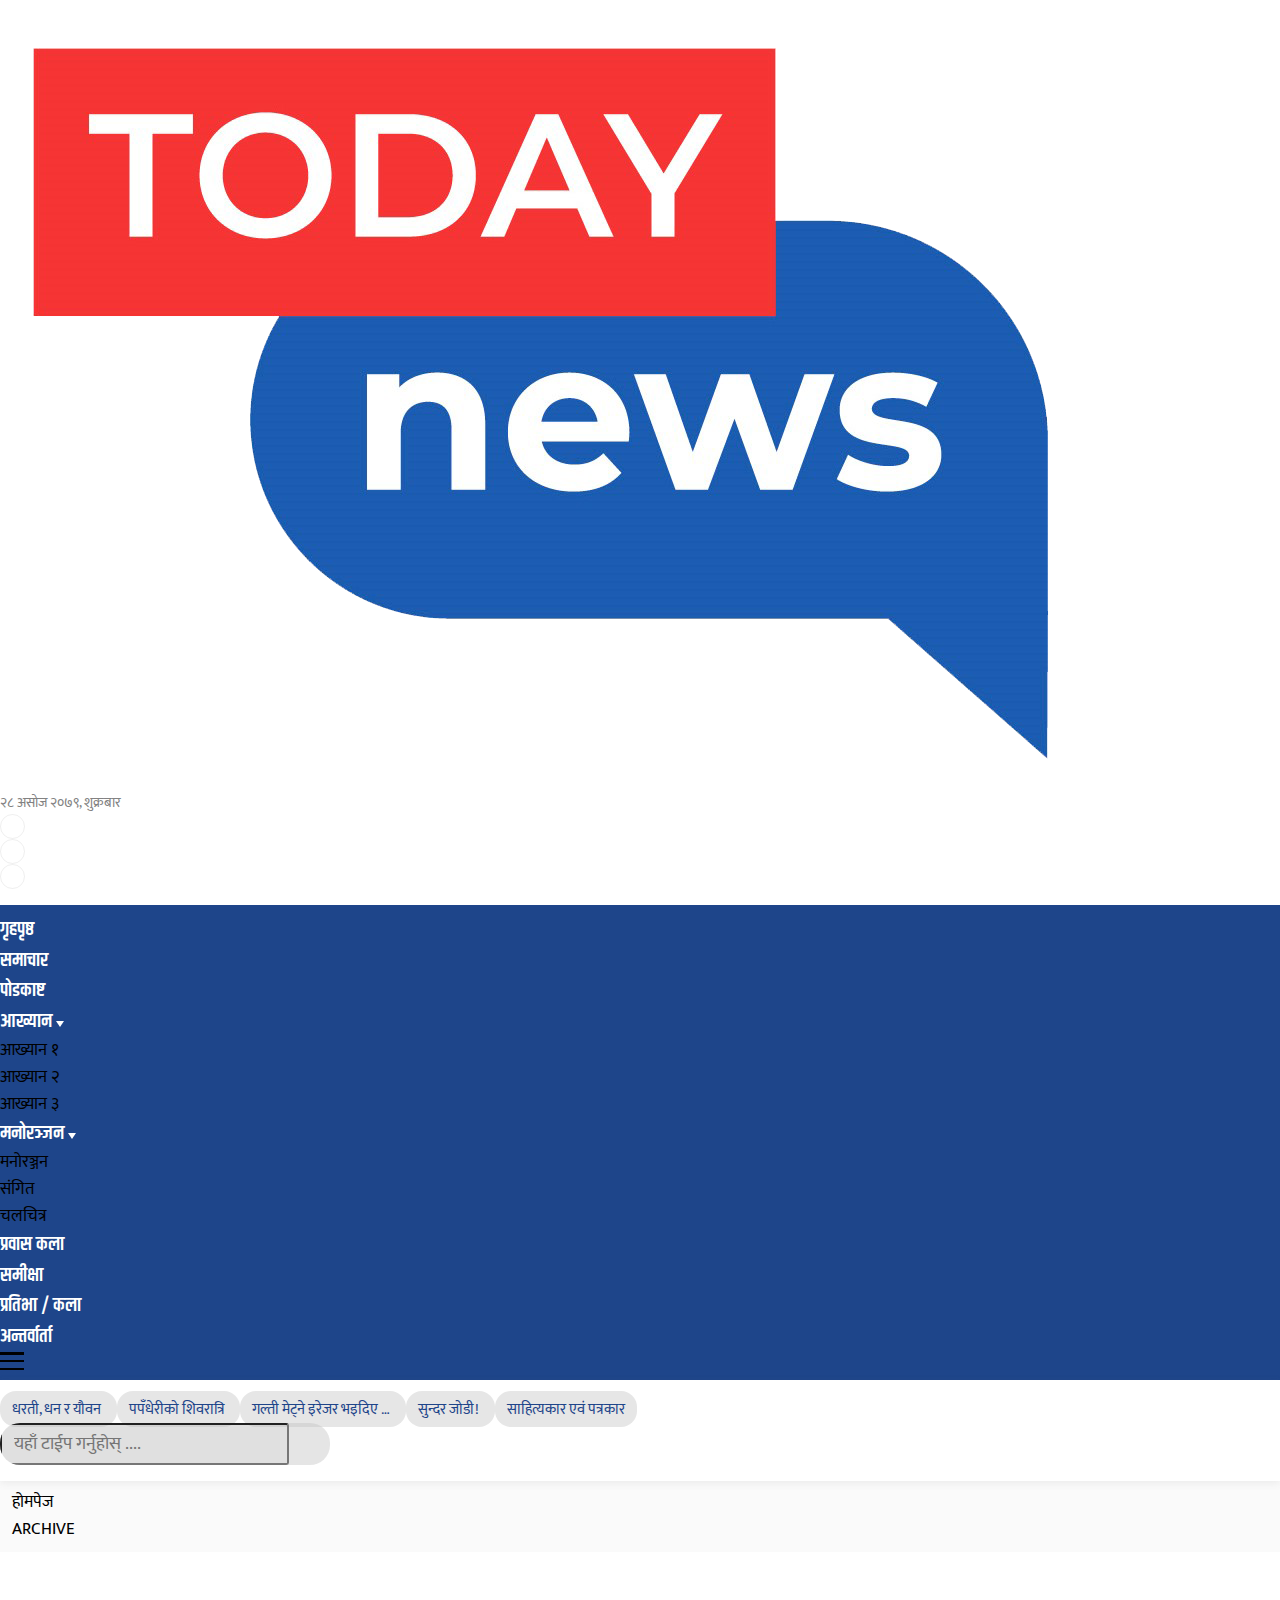
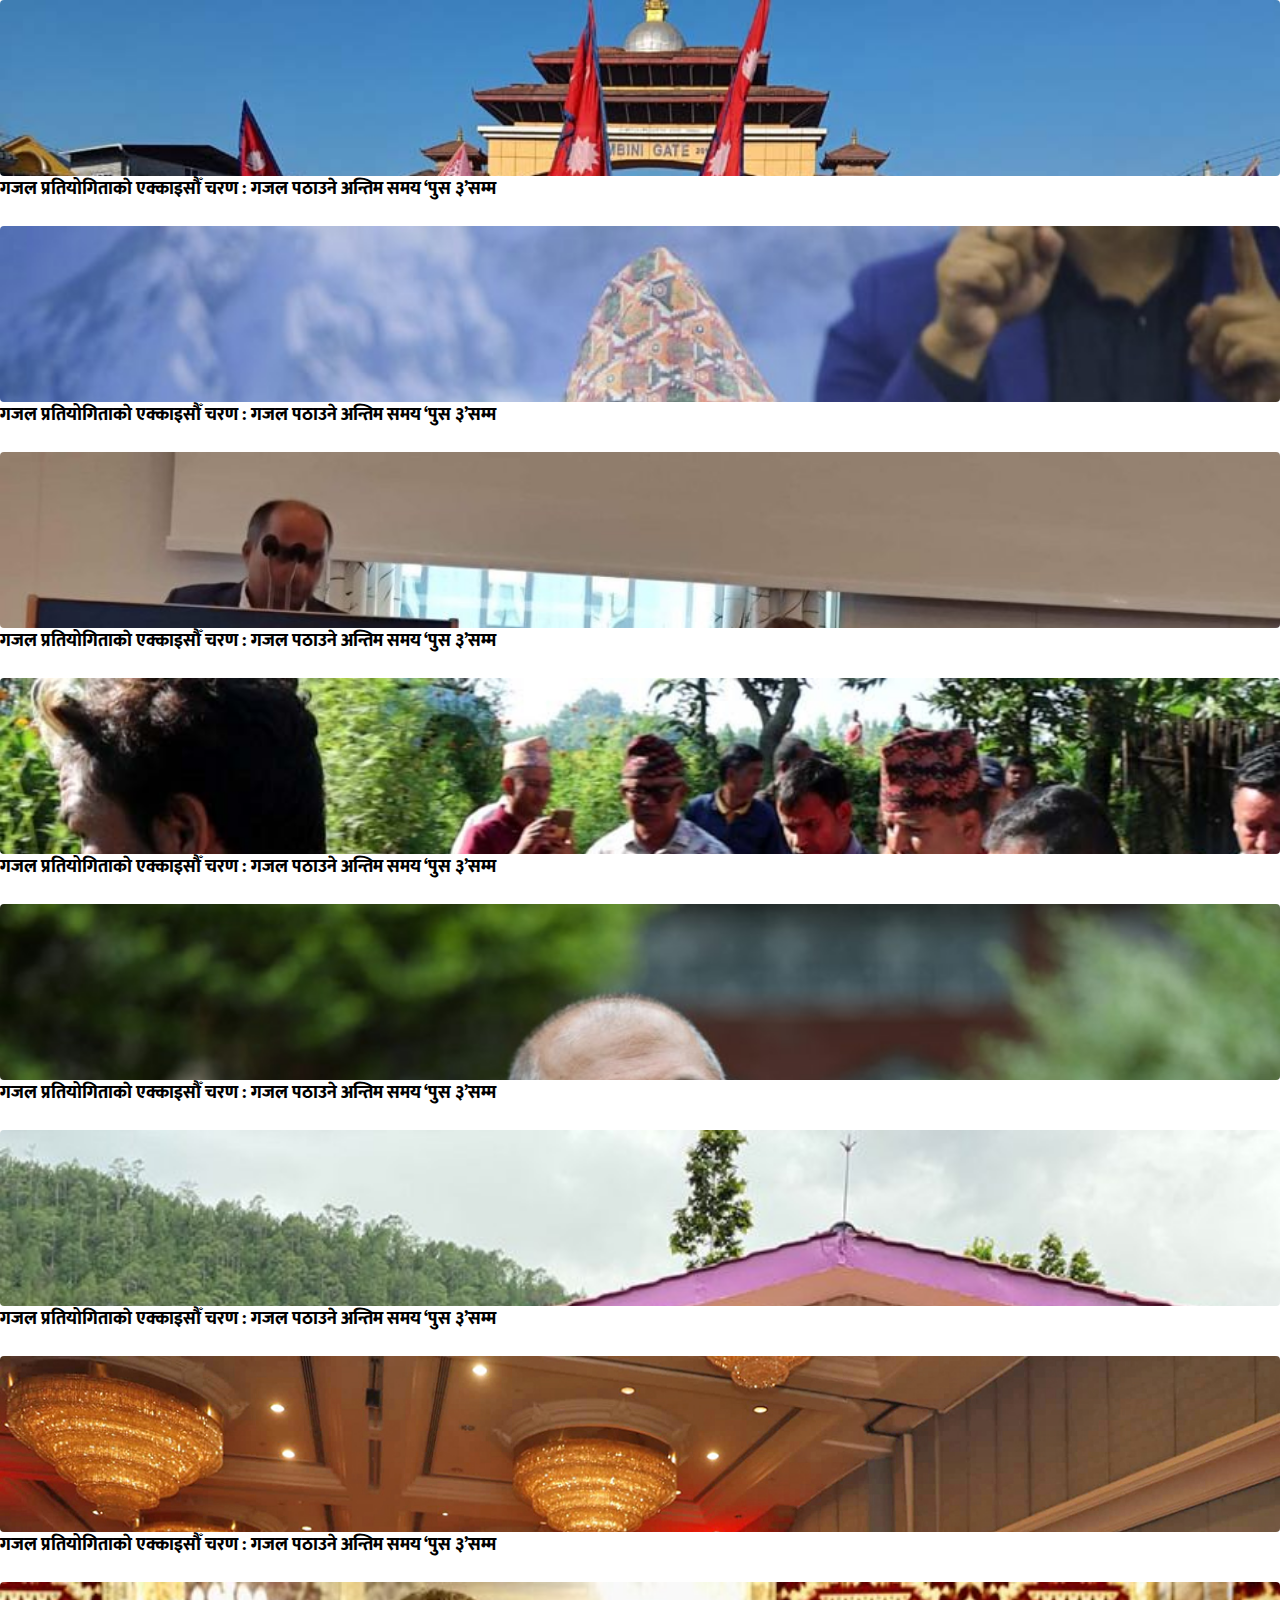
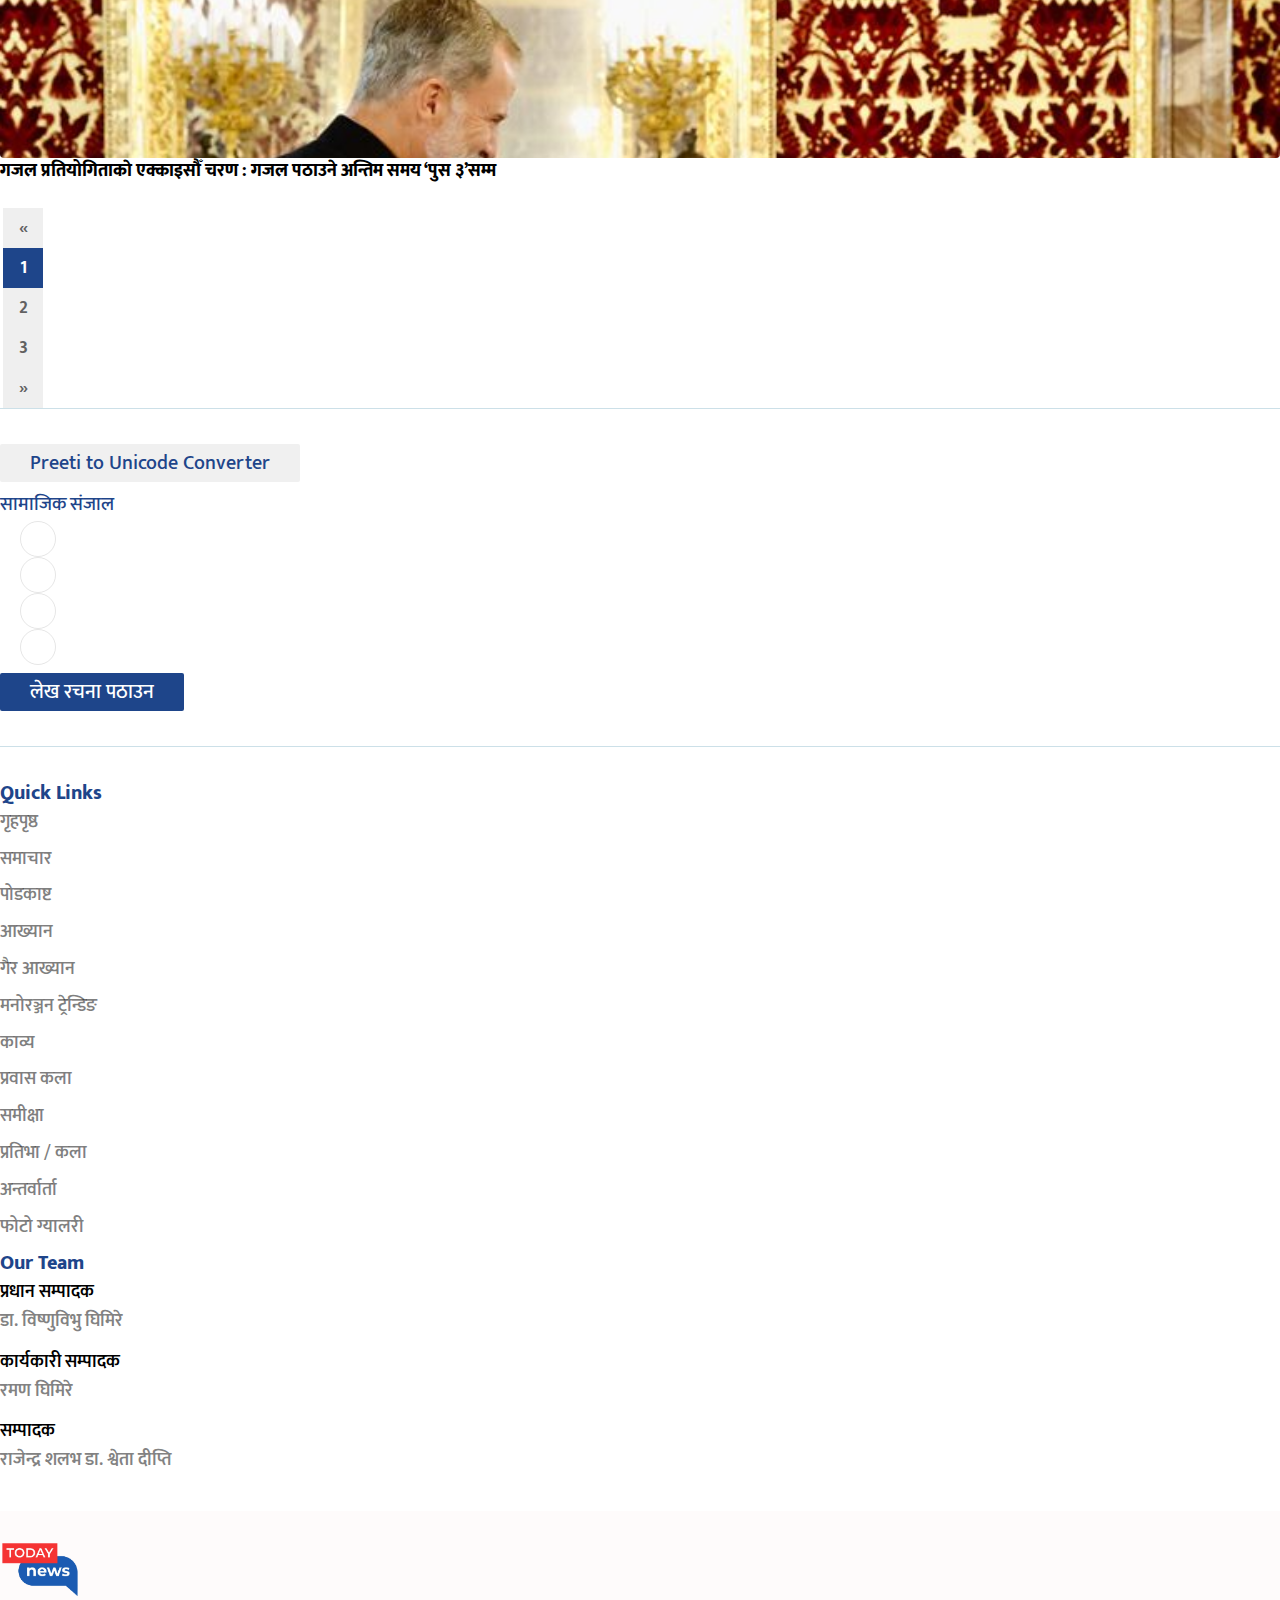
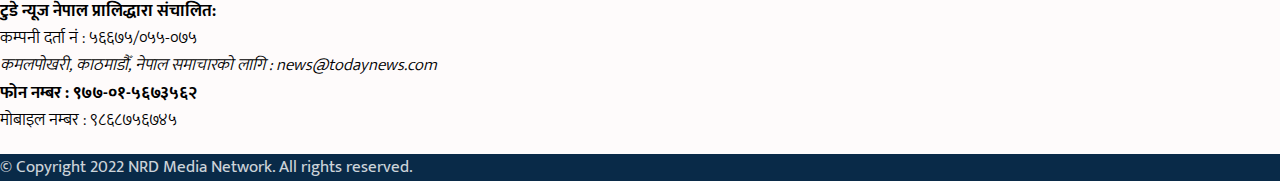
<file: archive.html>
<!DOCTYPE html>
<html>
    <head>
        <meta charset="utf-8">
        <meta http-equiv="X-UA-Compatible" content="IE=edge">
        <title>TODAY NEWS - HOME PAGE</title>
        <meta name="description" content="">
        <meta name="viewport" content="width=device-width, initial-scale=1">
        <!-- bootstrap css -->
        <link href="https://cdn.jsdelivr.net/npm/bootstrap@5.2.0/dist/css/bootstrap.min.css" rel="stylesheet" integrity="sha384-gH2yIJqKdNHPEq0n4Mqa/HGKIhSkIHeL5AyhkYV8i59U5AR6csBvApHHNl/vI1Bx" crossorigin="anonymous">
        <!-- font awesome -->
        <link rel="stylesheet" href="https://cdnjs.cloudflare.com/ajax/libs/font-awesome/6.1.2/css/all.min.css" integrity="sha512-1sCRPdkRXhBV2PBLUdRb4tMg1w2YPf37qatUFeS7zlBy7jJI8Lf4VHwWfZZfpXtYSLy85pkm9GaYVYMfw5BC1A==" crossorigin="anonymous" referrerpolicy="no-referrer" />
        <!-- owl carousel -->
        <link rel="stylesheet" href="https://cdnjs.cloudflare.com/ajax/libs/OwlCarousel2/2.3.4/assets/owl.carousel.min.css" integrity="sha512-tS3S5qG0BlhnQROyJXvNjeEM4UpMXHrQfTGmbQ1gKmelCxlSEBUaxhRBj/EFTzpbP4RVSrpEikbmdJobCvhE3g==" crossorigin="anonymous" referrerpolicy="no-referrer" />
        <link rel="stylesheet" href="https://cdnjs.cloudflare.com/ajax/libs/OwlCarousel2/2.3.4/assets/owl.theme.default.min.css" integrity="sha512-sMXtMNL1zRzolHYKEujM2AqCLUR9F2C4/05cdbxjjLSRvMQIciEPCQZo++nk7go3BtSuK9kfa/s+a4f4i5pLkw==" crossorigin="anonymous" referrerpolicy="no-referrer" />
        <link rel = "shortcut icon" type = "image/png" href = "assets/images/site-logo.png">
        <!-- custom css -->
        <link rel="stylesheet" href="assets/css/main.css">
    </head>
    <body>

        <div class = "pg-wrap pg-idx">
            <div class = "navbar-overlay-modal"></div>
            <div class = "sc-navbar">
                <!-- navbar top part -->
                <div class = "sc-navbar-top">
                    <div class = "container d-sm-flex align-items-sm-center">
                        <div class = "d-flex justify-content-between justify-content-lg-center pe-sm-3">
                            <a href = "index.html" class = "d-flex navbar-brand">
                                <img src = "assets/images/site-logo.png">
                            </a>
                        </div>
                        <div class = "navbar-brand-btm text-grey fs-14 text-end d-flex justify-content-lg-center mt-3 flex-sm-column">
                            <div class = "navbar-date mb-sm-2">२८ असोज २०७९, शुक्रबार</div>
                            <div class = "navbar-social-links d-flex align-items-center">
                                <a href = "#" class = "fb-icon-color">
                                    <i class = "fab fa-facebook-f"></i>
                                </a>
                                <a href = "#" class = "youtube-icon-color">
                                    <i class = "fab fa-youtube"></i>
                                </a>
                                <a href = "#" class = "twitter-icon-color">
                                    <i class = "fab fa-twitter"></i>
                                </a>
                            </div>
                        </div>
                    </div>
                </div>
                <!-- end of navbar top part -->

                <!-- navbar main part -->
                <div class = "sc-navbar-main d-flex align-items-center">
                    <nav class = "container d-flex align-items-center">
                        <ul class = "sc-nav-list d-flex flex-wrap d-none d-lg-flex">
                            <li class = "sc-nav-item">
                                <a href = "index.html" class = "sc-nav-link text-white fw-6 fs-20">गृहपृष्ठ</a>
                            </li>
                            <li class = "sc-nav-item">
                                <a href = "#" class = "sc-nav-link text-white fw-6 fs-20">समाचार</a>
                            </li>
                            <li class = "sc-nav-item">
                                <a href = "#" class = "sc-nav-link text-white fw-6 fs-20">पोडकाष्ट</a>
                            </li>
                            <li class = "sc-nav-item dropdown-center">
                                <a type="button" data-bs-toggle="dropdown" aria-expanded="false" class = "sc-nav-link text-white fw-6 fs-20 d-flex align-items-center">
                                    <span>आख्यान</span>
                                    <span class = "arrow-down ms-2"></span>
                                </a>
                                <ul class="dropdown-menu">
                                    <li><a class="dropdown-item" href="#">आख्यान १</a></li>
                                    <li><a class="dropdown-item" href="#">आख्यान २</a></li>
                                    <li><a class="dropdown-item" href="#">आख्यान ३</a></li>
                                </ul>
                            </li>
                            <li class = "sc-nav-item dropdown-center">
                                <a type="button" data-bs-toggle="dropdown" aria-expanded="false" class = "sc-nav-link text-white fw-6 fs-20 d-flex align-items-center">
                                    <span>मनोरञ्जन</span>
                                    <span class = "arrow-down ms-2"></span>
                                </a>
                                <ul class="dropdown-menu">
                                    <li><a class="dropdown-item" href="#">मनोरञ्जन</a></li>
                                    <li><a class="dropdown-item" href="#">संगित</a></li>
                                    <li><a class="dropdown-item" href="#">चलचित्र</a></li>
                                </ul>
                            </li>
                            <li class = "sc-nav-item">
                                <a href = "#" class = "sc-nav-link text-white fw-6 fs-20">प्रवास कला</a>
                            </li>
                            <li class = "sc-nav-item">
                                <a href = "#" class = "sc-nav-link text-white fw-6 fs-20">समीक्षा</a>
                            </li>
                            <li class = "sc-nav-item">
                                <a href = "#" class = "sc-nav-link text-white fw-6 fs-20">प्रतिभा / कला</a>
                            </li>
                            <li class = "sc-nav-item">
                                <a href = "#" class = "sc-nav-link text-white fw-6 fs-20">अन्तर्वार्ता</a>
                            </li>
                        </ul>
                        <div class = "sc-nav-btns d-flex ms-auto align-items-center">
                            <a href = "login.html" class = "icon-btn text-white">
                                <i class="fa-solid fa-circle-user"></i>
                            </a>
                            <button type = "button" class = "icon-btn ms-2" id = "show-sidenav-btn">
                                <div class = "hamburger-icon">
                                    <div class = "line-1 bg-white"></div>
                                    <div class = "line-2 bg-white"></div>
                                    <div class = "line-3 bg-white"></div>
                                </div>
                            </button>
                        </div>
                    </nav>
                </div>
                <!-- end of navbar main part -->
            </div>
            <div class = "sc-tags-search">
                <div class = "container d-flex justify-content-between align-items-center">
                    <div class = "sc-tags-list-wrapper">
                        <ul class = "sc-tags-list d-none d-lg-flex  align-items-lg-center">
                            <li class = "me-2">
                                <a href = "#" class = "fw-4 fs-15">धरती, धन र यौवन</a> 
                            </li>
                            <li class = "me-2">
                                <a href = "#" class = "fw-4 fs-15">पपँधेरीको शिवरात्रि </a> 
                            </li>
                            <li class = "me-2">
                                <a href = "#" class = "fw-4 fs-15">गल्ती मेट्ने इरेजर भइदिए …</a> 
                            </li>
                            <li class = "me-2">
                                <a href = "#" class = "fw-4 fs-15">सुन्दर जोडी!</a> 
                            </li>
                            <li class = "me-2">
                                <a href = "#" class = "fw-4 fs-15">साहित्यकार एवं पत्रकार </a> 
                            </li>
                        </ul>
                    </div>
                    
                    <div class = "sc-search-box input-group ms-auto">
                        <input type = "text" class = "form-control bg-grey-DF-08 border-0" placeholder="यहाँ टाईप गर्नुहोस् ....">
                        <span class = "input-group-text bg-grey-DF-08 border-0">
                            <img src = "assets/images/icons/search_icon.svg" alt = "">
                        </span>
                    </div>
                </div>
            </div>

            <!-- side navigation -->
            <nav class = "sc-side-navbar">
                <button type = "button" class = "icon-btn close-btn" id = "hide-sidenav-btn">
                    <i class="fa-solid fa-circle-xmark"></i>
                </button>
                <ul class = "side-nav-list">
                    <li class = "side-nav-item side-nav-item-logo py-3">
                        <img src = "assets/images/site-logo.png">
                    </li>
                    <li class = "side-nav-item">
                        <a href = "#" class = "side-nav-link">गृहपृष्ठ</a>
                    </li>
                    <li class = "side-nav-item">
                        <a href = "#" class = "side-nav-link">समाचार</a>
                    </li>
                    <li class = "side-nav-item">
                        <a href = "#" class = "side-nav-link">पोडकाष्ट</a>
                    </li>
                    <li class = "side-nav-item">
                        <a href = "#" class = "side-nav-link">आख्यान</a>
                    </li>
                    <li class = "side-nav-item">
                        <a href = "#" class = "side-nav-link">गैर आख्यान</a>
                    </li>
                    <li class = "side-nav-item">
                        <a href = "#" class = "side-nav-link">मनोरञ्जन</a>
                    </li>
                    <li class = "side-nav-item">
                        <a href = "#" class = "side-nav-link">काव्य</a>
                    </li>
                    <li class = "side-nav-item">
                        <a href = "#" class = "side-nav-link">प्रवास कला</a>
                    </li>
                    <li class = "side-nav-item">
                        <a href = "#" class = "side-nav-link">समीक्षा</a>
                    </li>
                    <li class = "side-nav-item">
                        <a href = "#" class = "side-nav-link">प्रतिभा / कला</a>
                    </li>
                    <li class = "side-nav-item">
                        <a href = "#" class = "side-nav-link">साहित्य</a>
                    </li>
                    <li class = "side-nav-item">
                        <a href = "#" class = "side-nav-link">कोसेली</a>
                    </li>
                    <li class = "side-nav-item">
                        <a href = "#" class = "side-nav-link">अनुभव</a>
                    </li>
                    <li class = "side-nav-item">
                        <a href = "#" class = "side-nav-link">भिडियो</a>
                    </li>
                    <li class = "side-nav-item">
                        <a href = "#" class = "side-nav-link">तस्विर</a>
                    </li>
                </ul>
            </nav>
            <!-- end of side navigation -->
            
            <header class = "header" id = "header">
                <div class = "hero-content pt-5 d-flex align-items-center">
                    <div class = "container">
                        <!-- breadcrumb -->
                        <nav aria-label="breadcrumb">
                            <ol class="breadcrumb">
                              <li class="breadcrumb-item"><a href="#">होमपेज</a></li>
                              <li class="breadcrumb-item active" aria-current="page">ARCHIVE</li>
                            </ol>
                          </nav>
                        <!-- end of breadcrumb -->
                    </div>
                </div>
            </header>

            <main>
                <section class = "sc-idx-13 pb-5 pg-sc">
                    <div class = "container">
                        <div class = "sc-content">
                            <!-- row -->
                            <div class = "row mb-3">
                                <div class = "col-sm-6 col-xl-3 mb-3">
                                    <a href = "#" class = "itm-card itm-card-block">
                                        <div class = "itm-card-img img-cover itm-card-shadow">
                                            <img src = "assets/images/news-12.jpg">
                                        </div>
                                        <div class = "itm-card-body mt-3">
                                            <h6 class = "fw-8 fs-18 title-clr">गजल प्रतियोगिताकाे एक्काइसाैँ चरण : गजल पठाउने अन्तिम समय ‘पुस ३’सम्म</h6>
                                        </div>
                                    </a>
                                </div>

                                <div class = "col-sm-6 col-xl-3 mb-3">
                                    <a href = "#" class = "itm-card itm-card-block">
                                        <div class = "itm-card-img img-cover itm-card-shadow">
                                            <img src = "assets/images/news-15.jpg">
                                        </div>
                                        <div class = "itm-card-body mt-3">
                                            <h6 class = "fw-8 fs-18 title-clr">गजल प्रतियोगिताकाे एक्काइसाैँ चरण : गजल पठाउने अन्तिम समय ‘पुस ३’सम्म</h6>
                                        </div>
                                    </a>
                                </div>

                                <div class = "col-sm-6 col-xl-3 mb-3">
                                    <a href = "#" class = "itm-card itm-card-block">
                                        <div class = "itm-card-img img-cover itm-card-shadow">
                                            <img src = "assets/images/news-18.jpg">
                                        </div>
                                        <div class = "itm-card-body mt-3">
                                            <h6 class = "fw-8 fs-18 title-clr">गजल प्रतियोगिताकाे एक्काइसाैँ चरण : गजल पठाउने अन्तिम समय ‘पुस ३’सम्म</h6>
                                        </div>
                                    </a>
                                </div>

                                <div class = "col-sm-6 col-xl-3 mb-3">
                                    <a href = "#" class = "itm-card itm-card-block">
                                        <div class = "itm-card-img img-cover itm-card-shadow">
                                            <img src = "assets/images/news-21.jpg">
                                        </div>
                                        <div class = "itm-card-body mt-3">
                                            <h6 class = "fw-8 fs-18 title-clr">गजल प्रतियोगिताकाे एक्काइसाैँ चरण : गजल पठाउने अन्तिम समय ‘पुस ३’सम्म</h6>
                                        </div>
                                    </a>
                                </div>

                                <div class = "col-sm-6 col-xl-3 mb-3">
                                    <a href = "#" class = "itm-card itm-card-block">
                                        <div class = "itm-card-img img-cover itm-card-shadow">
                                            <img src = "assets/images/news-27.jpg">
                                        </div>
                                        <div class = "itm-card-body mt-3">
                                            <h6 class = "fw-8 fs-18 title-clr">गजल प्रतियोगिताकाे एक्काइसाैँ चरण : गजल पठाउने अन्तिम समय ‘पुस ३’सम्म</h6>
                                        </div>
                                    </a>
                                </div>

                                <div class = "col-sm-6 col-xl-3 mb-3">
                                    <a href = "#" class = "itm-card itm-card-block">
                                        <div class = "itm-card-img img-cover itm-card-shadow">
                                            <img src = "assets/images/news-22.jpg">
                                        </div>
                                        <div class = "itm-card-body mt-3">
                                            <h6 class = "fw-8 fs-18 title-clr">गजल प्रतियोगिताकाे एक्काइसाैँ चरण : गजल पठाउने अन्तिम समय ‘पुस ३’सम्म</h6>
                                        </div>
                                    </a>
                                </div>

                                <div class = "col-sm-6 col-xl-3 mb-3">
                                    <a href = "#" class = "itm-card itm-card-block">
                                        <div class = "itm-card-img img-cover itm-card-shadow">
                                            <img src = "assets/images/news-2.jpg">
                                        </div>
                                        <div class = "itm-card-body mt-3">
                                            <h6 class = "fw-8 fs-18 title-clr">गजल प्रतियोगिताकाे एक्काइसाैँ चरण : गजल पठाउने अन्तिम समय ‘पुस ३’सम्म</h6>
                                        </div>
                                    </a>
                                </div>

                                <div class = "col-sm-6 col-xl-3 mb-3">
                                    <a href = "#" class = "itm-card itm-card-block">
                                        <div class = "itm-card-img img-cover itm-card-shadow">
                                            <img src = "assets/images/news-19.jpg">
                                        </div>
                                        <div class = "itm-card-body mt-3">
                                            <h6 class = "fw-8 fs-18 title-clr">गजल प्रतियोगिताकाे एक्काइसाैँ चरण : गजल पठाउने अन्तिम समय ‘पुस ३’सम्म</h6>
                                        </div>
                                    </a>
                                </div>
                            </div>
                            <!-- end of row -->
                            <nav>
                                <ul class="pagination d-flex justify-content-center">
                                  <li class="page-item">
                                    <a class="page-link" href="#" aria-label="Previous">
                                      <span aria-hidden="true">&laquo;</span>
                                    </a>
                                  </li>
                                  <li class="page-item page-item-active"><a class="page-link" href="#">1</a></li>
                                  <li class="page-item"><a class="page-link" href="#">2</a></li>
                                  <li class="page-item"><a class="page-link" href="#">3</a></li>
                                  <li class="page-item">
                                    <a class="page-link" href="#" aria-label="Next">
                                      <span aria-hidden="true">&raquo;</span>
                                    </a>
                                  </li>
                                </ul>
                              </nav>
                        </div>
                    </div>
                </section>
            </main>

            <footer class = "footer" id = "footer">
                <div class = "footer-content">
                    <!-- footer top -->
                    <div class = "ftr-top px-2">
                        <div class = "container">
                            <div class = "d-flex align-items-center flex-column flex-xl-row justify-content-xl-between">
                                <a href = "#" class = "btn btn-gray77">Preeti to Unicode Converter</a>
                                <div class = "text-center py-4 d-sm-flex py-xl-0 align-items-center">
                                    <span class = "text-primary fw-5 fs-19  d-inline-block mb-3 mb-sm-0">सामाजिक संजाल</span>
                                    <ul class = "ftr-social-links d-flex align-items-center">
                                        <li>
                                            <a href = "#" class = "fb-icon-color"><i class = "fab fa-facebook-f"></i></a>
                                        </li>
                                        <li>
                                            <a href = "#" class = "insta-icon-color"><i class = "fab fa-instagram"></i></a>
                                        </li>
                                        <li>
                                            <a href = "#" class = "twitter-icon-color"><i class = "fab fa-twitter"></i></a>
                                        </li>
                                        <li>
                                            <a href = "#" class = "youtube-icon-color"><i class = "fab fa-youtube"></i></a>
                                        </li>
                                    </ul>
                                </div>
                                <a href = "#" class = "btn btn-primary">लेख रचना पठाउन</a>
                            </div>
                        </div>
                    </div>
                    <!-- end of footer top -->
                    <!-- footer middle part -->
                    <div class = "ftr-middle px-2">
                        <div class = "container">
                            <div class = "row">
                                <!-- quick links -->
                                <div class = "col-l col-md-6 col-xl-8 px-0 mb-4 mb-md-0">
                                    <div class = "ftr-block text-center text-md-start">
                                        <h6 class = "fw-8 fs-20 text-primary mb-3">Quick Links</h6>
                                        <ul class = "row ftr-nav-links">
                                            <li class = "col-6 col-xl-4 col-xxl-3">
                                                <a href = "#" class = "fw-6 fs-18">गृहपृष्ठ </a>
                                            </li>
                                            <li class = "col-6 col-xl-4 col-xxl-3">
                                                <a href = "#" class = "fw-6 fs-18">समाचार</a>
                                            </li>
                                            <li class = "col-6 col-xl-4 col-xxl-3">
                                                <a href = "#" class = "fw-6 fs-18">पोडकाष्ट</a>
                                            </li>
                                            <li class = "col-6 col-xl-4 col-xxl-3">
                                                <a href = "#" class = "fw-6 fs-18">आख्यान</a>
                                            </li>
                                            <li class = "col-6 col-xl-4 col-xxl-3">
                                                <a href = "#" class = "fw-6 fs-18">गैर आख्यान</a>
                                            </li>
                                            <li class = "col-6 col-xl-4 col-xxl-3">
                                                <a href = "#" class = "fw-6 fs-18">मनोरञ्जन ट्रेन्डिङ</a>
                                            </li>
                                            <li class = "col-6 col-xl-4 col-xxl-3">
                                                <a href = "#" class = "fw-6 fs-18">काव्य</a>
                                            </li>
                                            <li class = "col-6 col-xl-4 col-xxl-3">
                                                <a href = "#" class = "fw-6 fs-18">प्रवास कला</a>
                                            </li>
                                            <li class = "col-6 col-xl-4 col-xxl-3">
                                                <a href = "#" class = "fw-6 fs-18">समीक्षा</a>
                                            </li>
                                            <li class = "col-6 col-xl-4 col-xxl-3">
                                                <a href = "#" class = "fw-6 fs-18">प्रतिभा / कला</a>
                                            </li>
                                            <li class = "col-6 col-xl-4 col-xxl-3">
                                                <a href = "#" class = "fw-6 fs-18">अन्तर्वार्ता </a>
                                            </li>
                                            <li class = "col-6 col-xl-4 col-xxl-3">
                                                <a href = "#" class = "fw-6 fs-18">फोटो ग्यालरी</a>
                                            </li>
                                        </ul>
                                    </div>
                                </div>
                                <!-- out team -->
                                <div class = "col-r col-md-6 col-xl-4 px-0">
                                    <div class = "ftr-block text-center text-md-start">
                                        <h6 class = "fw-8 fs-20 text-primary mb-3">Our Team</h6>
                                        <ul class = "ftr-block-list">
                                            <li class = "d-flex align-items-start">
                                                <p class = "fw-6 fs-18 mb-0">प्रधान सम्पादक</p>
                                                <div class = "fw-6 fs-18 text-grey">डा. विष्णुविभु घिमिरे</div>
                                            </li>
                                            <li class = "d-flex align-items-start">
                                                <p class = "fw-6 fs-18 mb-0">कार्यकारी सम्पादक</p>
                                                <div class = "fw-6 fs-18 text-grey">रमण घिमिरे</div>
                                            </li>
                                            <li class = "d-flex align-items-start">
                                                <p class = "fw-6 fs-18 mb-0">सम्पादक</p>
                                                <div class = "fw-6 fs-18 text-grey">
                                                    <span>राजेन्द्र शलभ</span>
                                                    <span>डा. श्वेता दीप्ति</span>
                                                </div>
                                            </li>
                                        </ul>
                                    </div>
                                </div>
                            </div>
                        </div>
                    </div>
                    <!-- end of footer middle part -->
                    <!-- footer bottom part -->
                    <div class = "ftr-bottom">
                        <div class = "container">
                            <div class = "row text-center text-md-start">
                                <div class = "mb-3 mb-md-0 col-md-3 ftr-site-logo">
                                    <img src = "assets/images/site-logo.png" alt = 'site logo' class = "mx-auto ms-md-0">
                                </div>
                                <div class = "mb-3 mb-md-0 col-md-3">
                                    <p class = "fw-7 fs-17 mb-1">टुडे न्यूज नेपाल प्रालिद्धारा संचालित:</p>
                                    <p class = "fw-3 fs-17 mb-0">कम्पनी दर्ता नं : ५६६७५/०५५-०७५</p>
                                </div>
                                <div class = "mb-3 mb-md-0 col-md-3">
                                    <address>
                                        <span class = "fw-3 fs-17 d-block mb-1"><span class = "me-2 fs-13"><i class = "fas fa-location-dot"></i></span>कमलपोखरी, काठमाडौँ, नेपाल</span>
                                        <span class = "fw-3 fs-17 d-block"><span class = "me-2 fs-13"><i class = "fas fa-envelope"></i></span>समाचारको लागि : news@todaynews.com</span>
                                    </address>
                                </div>
                                <div class = "mb-2 mb-md-0 col-md-3">
                                    <p class = "fw-7 fs-17 mb-1">फोन नम्बर : ९७७-०१-५६७३५६२</p>
                                    <p class = "fw-3 fs-17 mb-0">मोबाइल नम्बर : ९८६८७५६७४५</p>
                                </div>
                            </div>
                        </div>
                    </div>
                    <!-- end of footer bottom part -->
                    <div class = "text-center py-3 bg-mid-blue">
                        <span class = "fw-4 text-white op-08">© Copyright 2022 NRD Media Network. All rights reserved.</span>
                    </div>
                </div>
            </footer>
        </div>
        

        <!-- jquery -->
        <script src="https://code.jquery.com/jquery-3.6.0.js" integrity="sha256-H+K7U5CnXl1h5ywQfKtSj8PCmoN9aaq30gDh27Xc0jk=" crossorigin="anonymous"></script>
        <!-- bootstrap js -->
        <script src="https://cdn.jsdelivr.net/npm/@popperjs/core@2.11.5/dist/umd/popper.min.js" integrity="sha384-Xe+8cL9oJa6tN/veChSP7q+mnSPaj5Bcu9mPX5F5xIGE0DVittaqT5lorf0EI7Vk" crossorigin="anonymous"></script>
        <script src="https://cdn.jsdelivr.net/npm/bootstrap@5.2.0/dist/js/bootstrap.min.js" integrity="sha384-ODmDIVzN+pFdexxHEHFBQH3/9/vQ9uori45z4JjnFsRydbmQbmL5t1tQ0culUzyK" crossorigin="anonymous"></script>
        <!-- owl carousel -->
        <script src="https://cdnjs.cloudflare.com/ajax/libs/OwlCarousel2/2.3.4/owl.carousel.min.js" integrity="sha512-bPs7Ae6pVvhOSiIcyUClR7/q2OAsRiovw4vAkX+zJbw3ShAeeqezq50RIIcIURq7Oa20rW2n2q+fyXBNcU9lrw==" crossorigin="anonymous" referrerpolicy="no-referrer"></script>
        <!-- custom js -->
        <script src = "js/script.js"></script>
    </body>
</html>
</file>
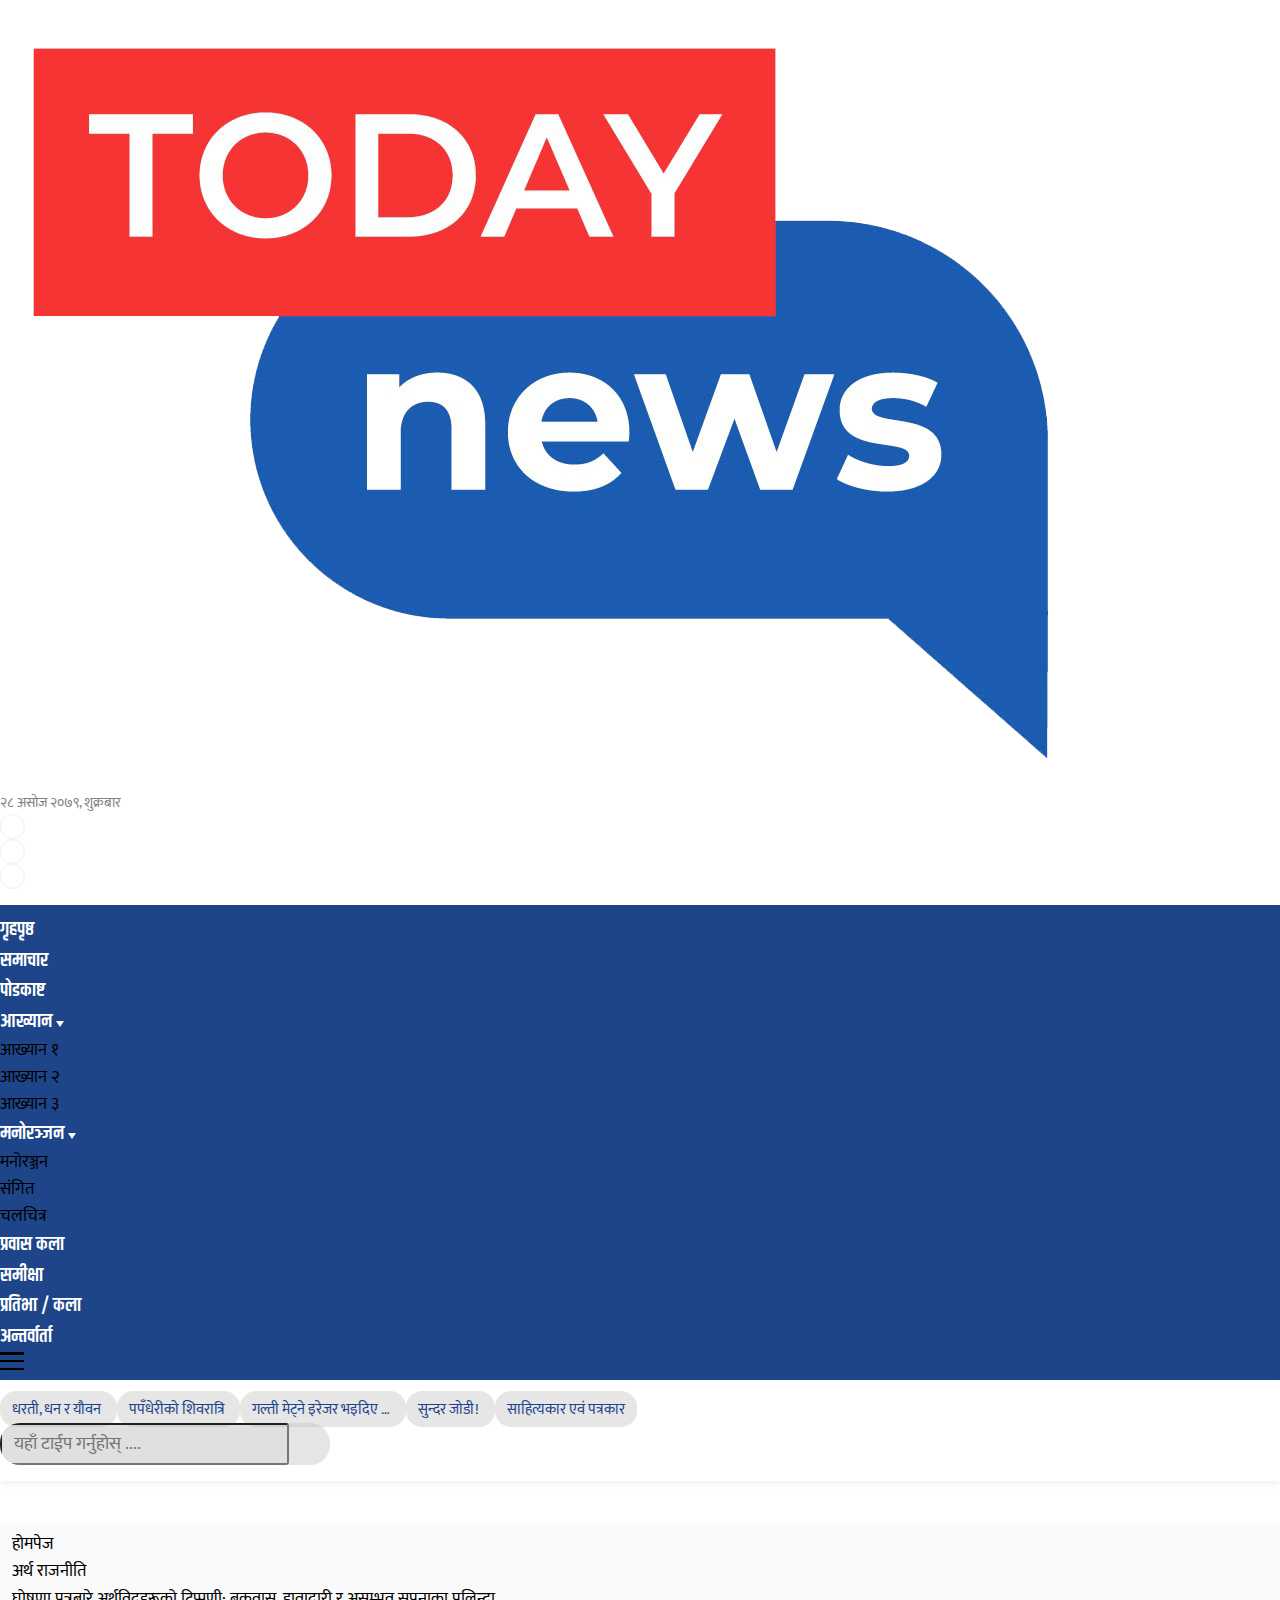
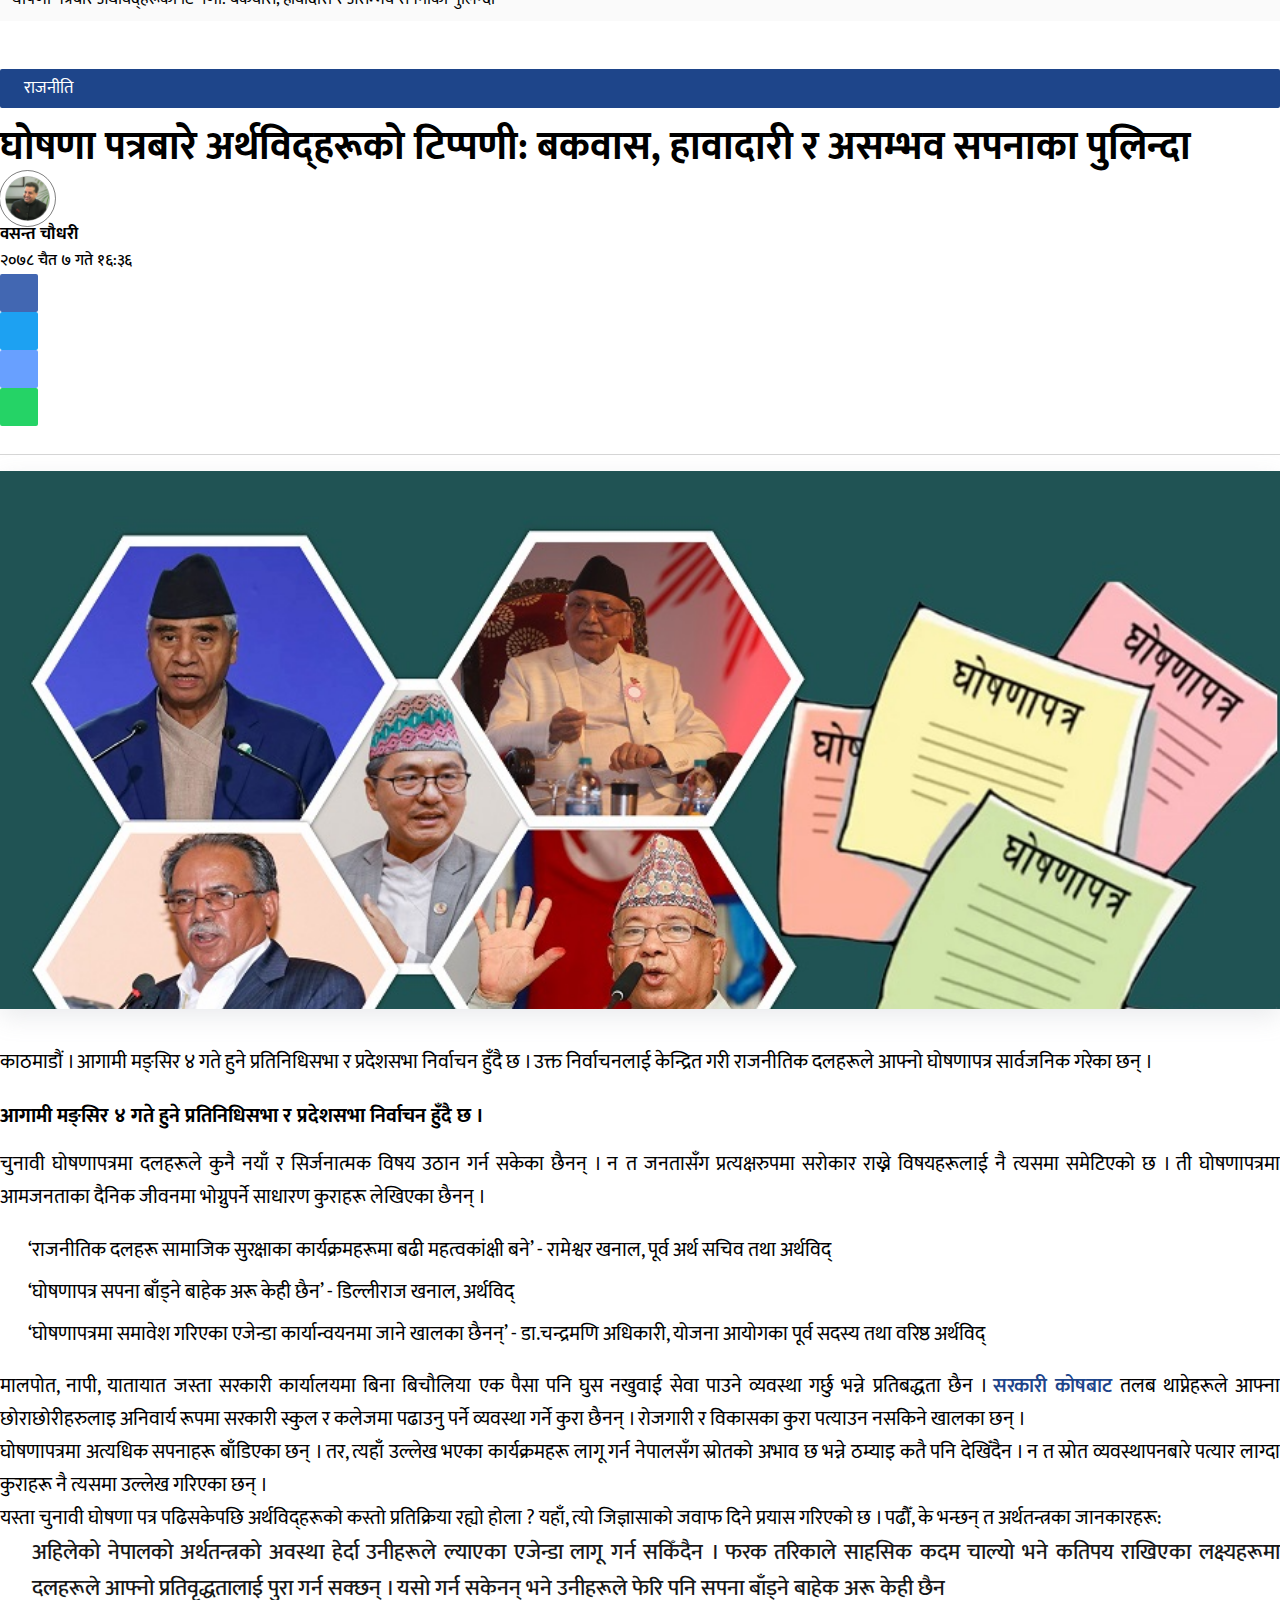
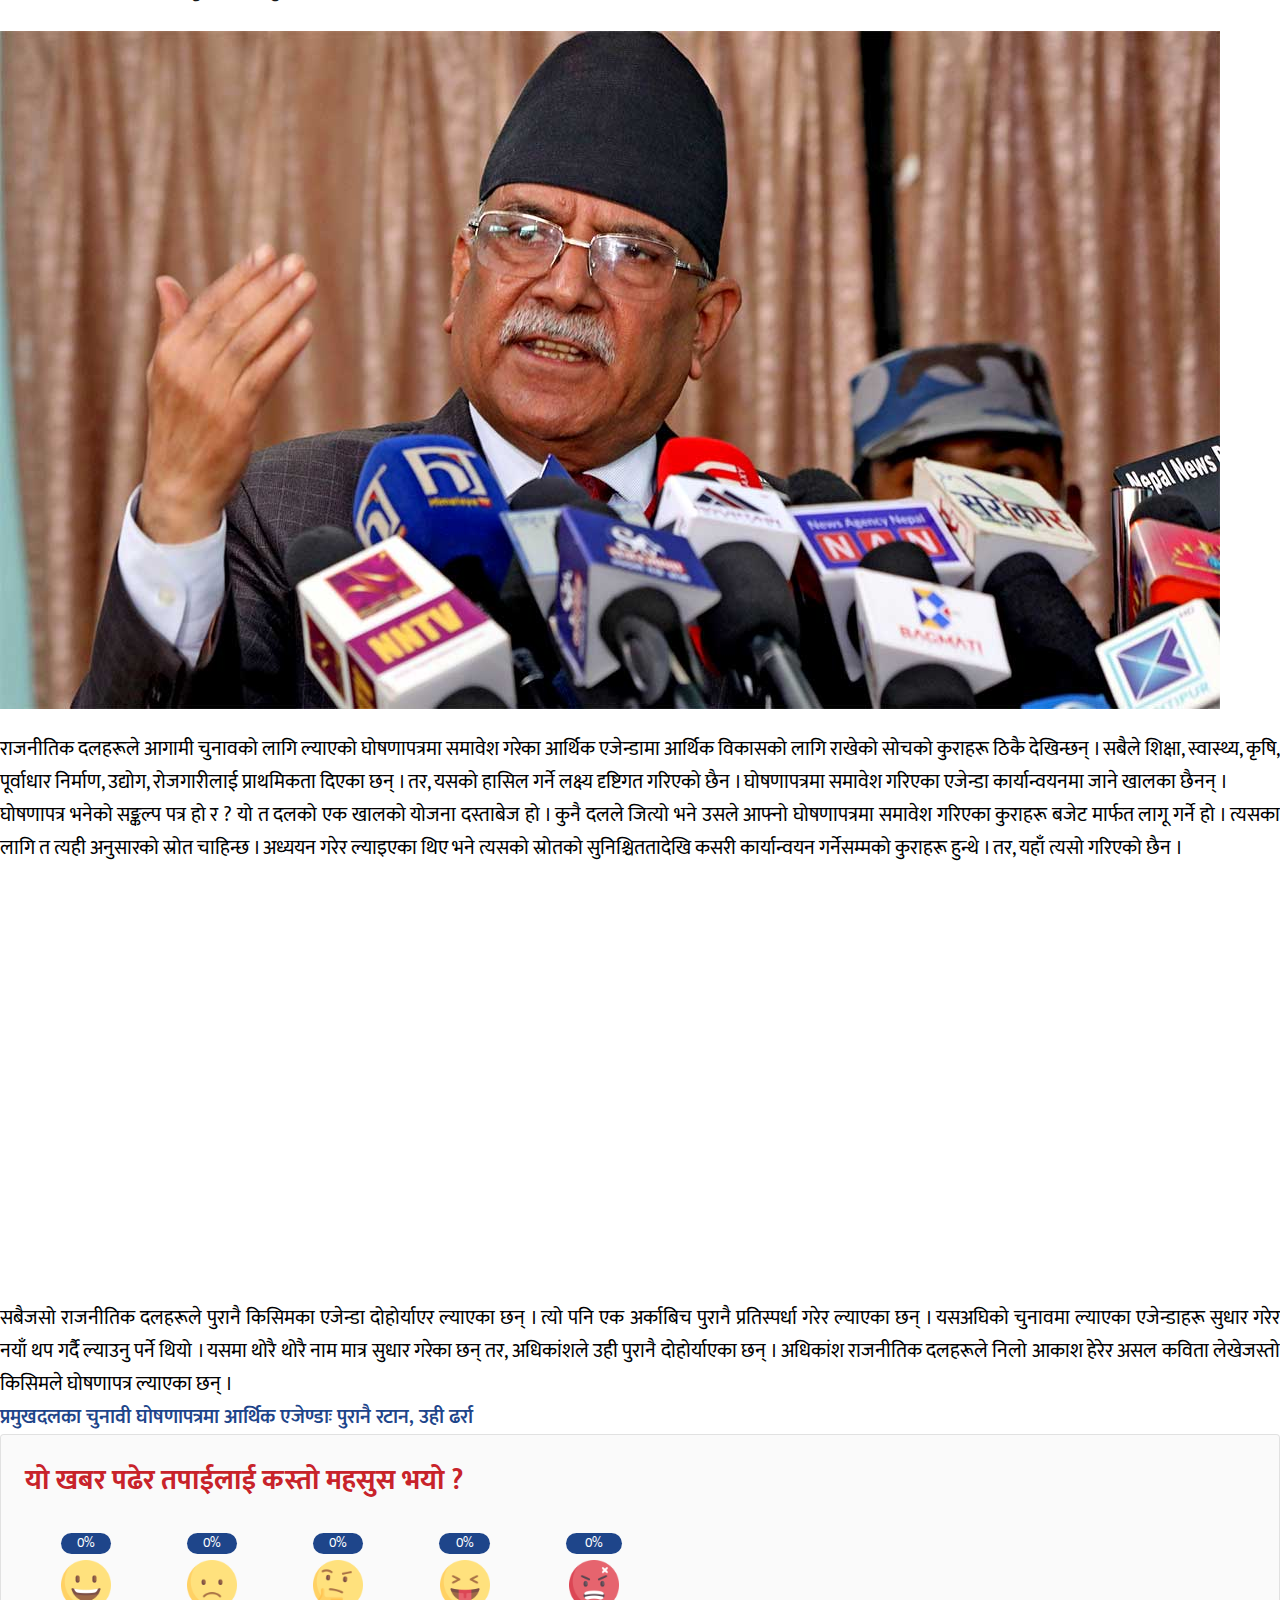
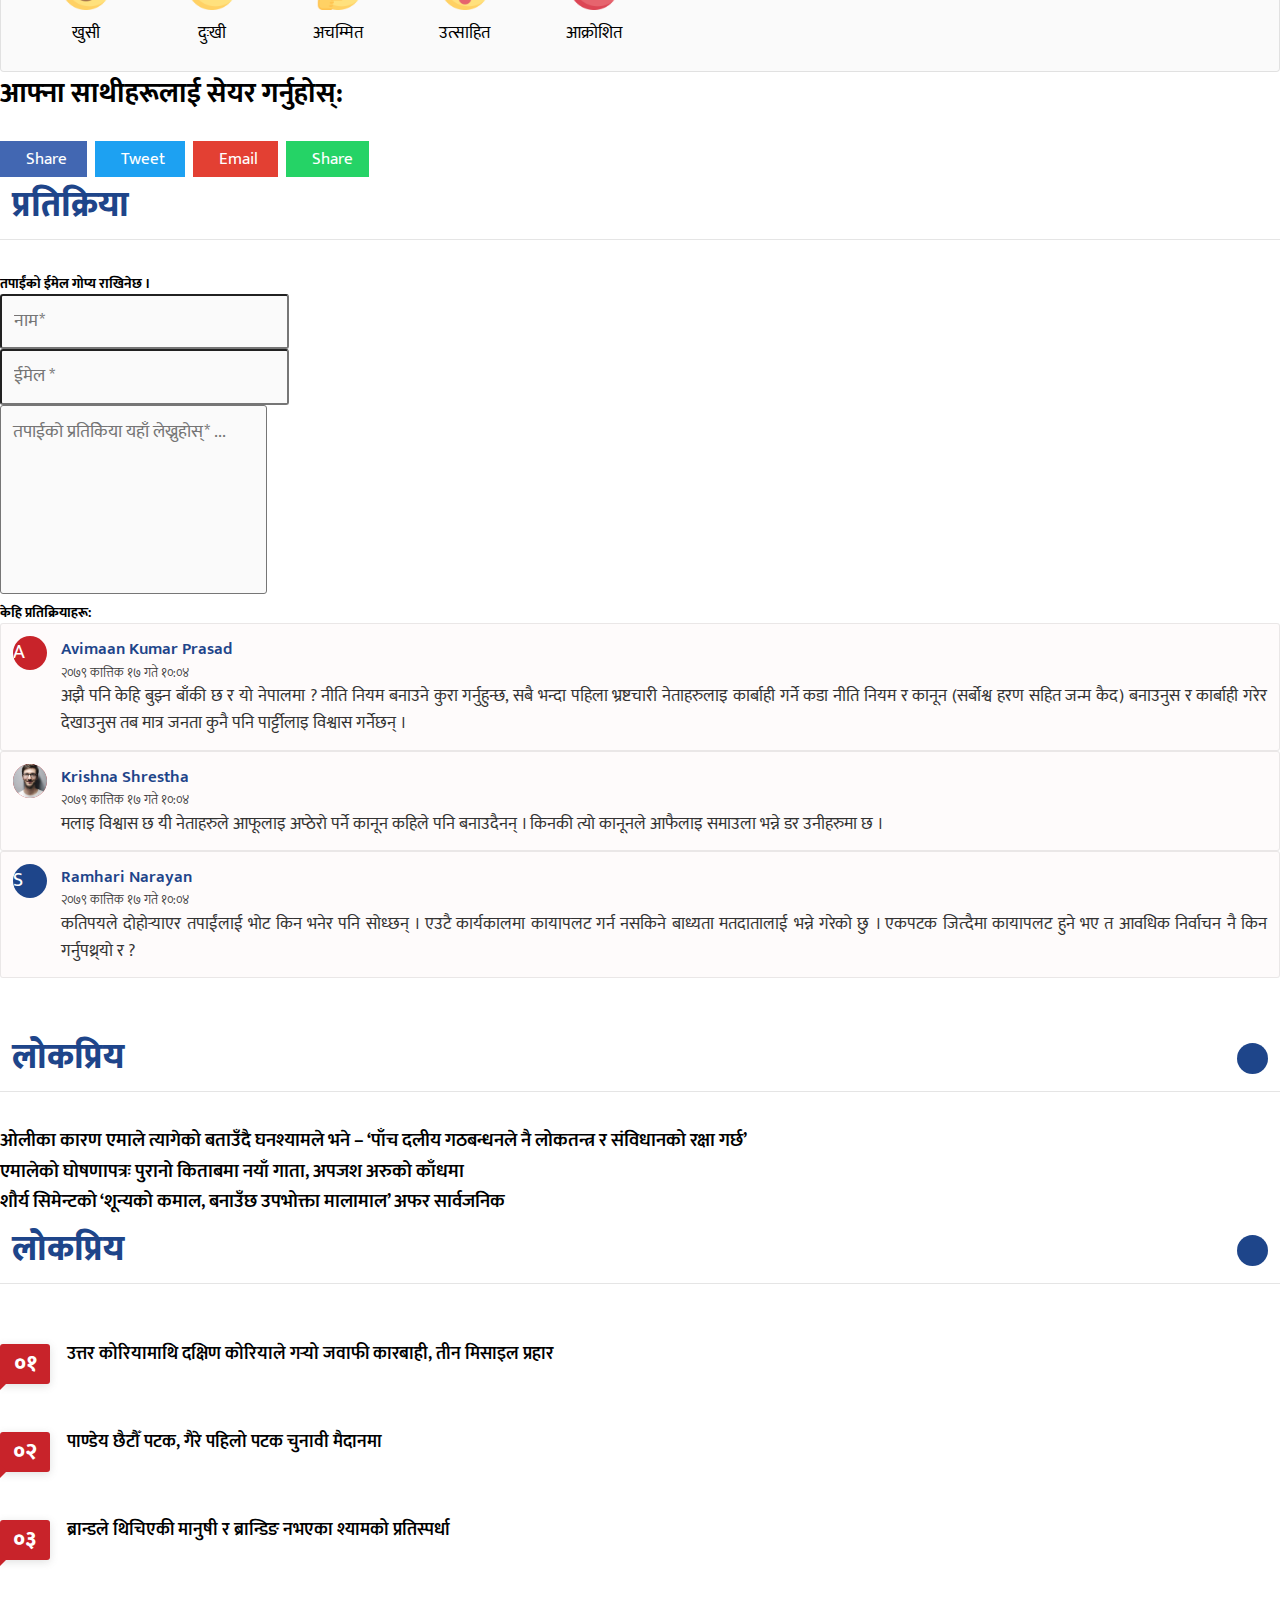
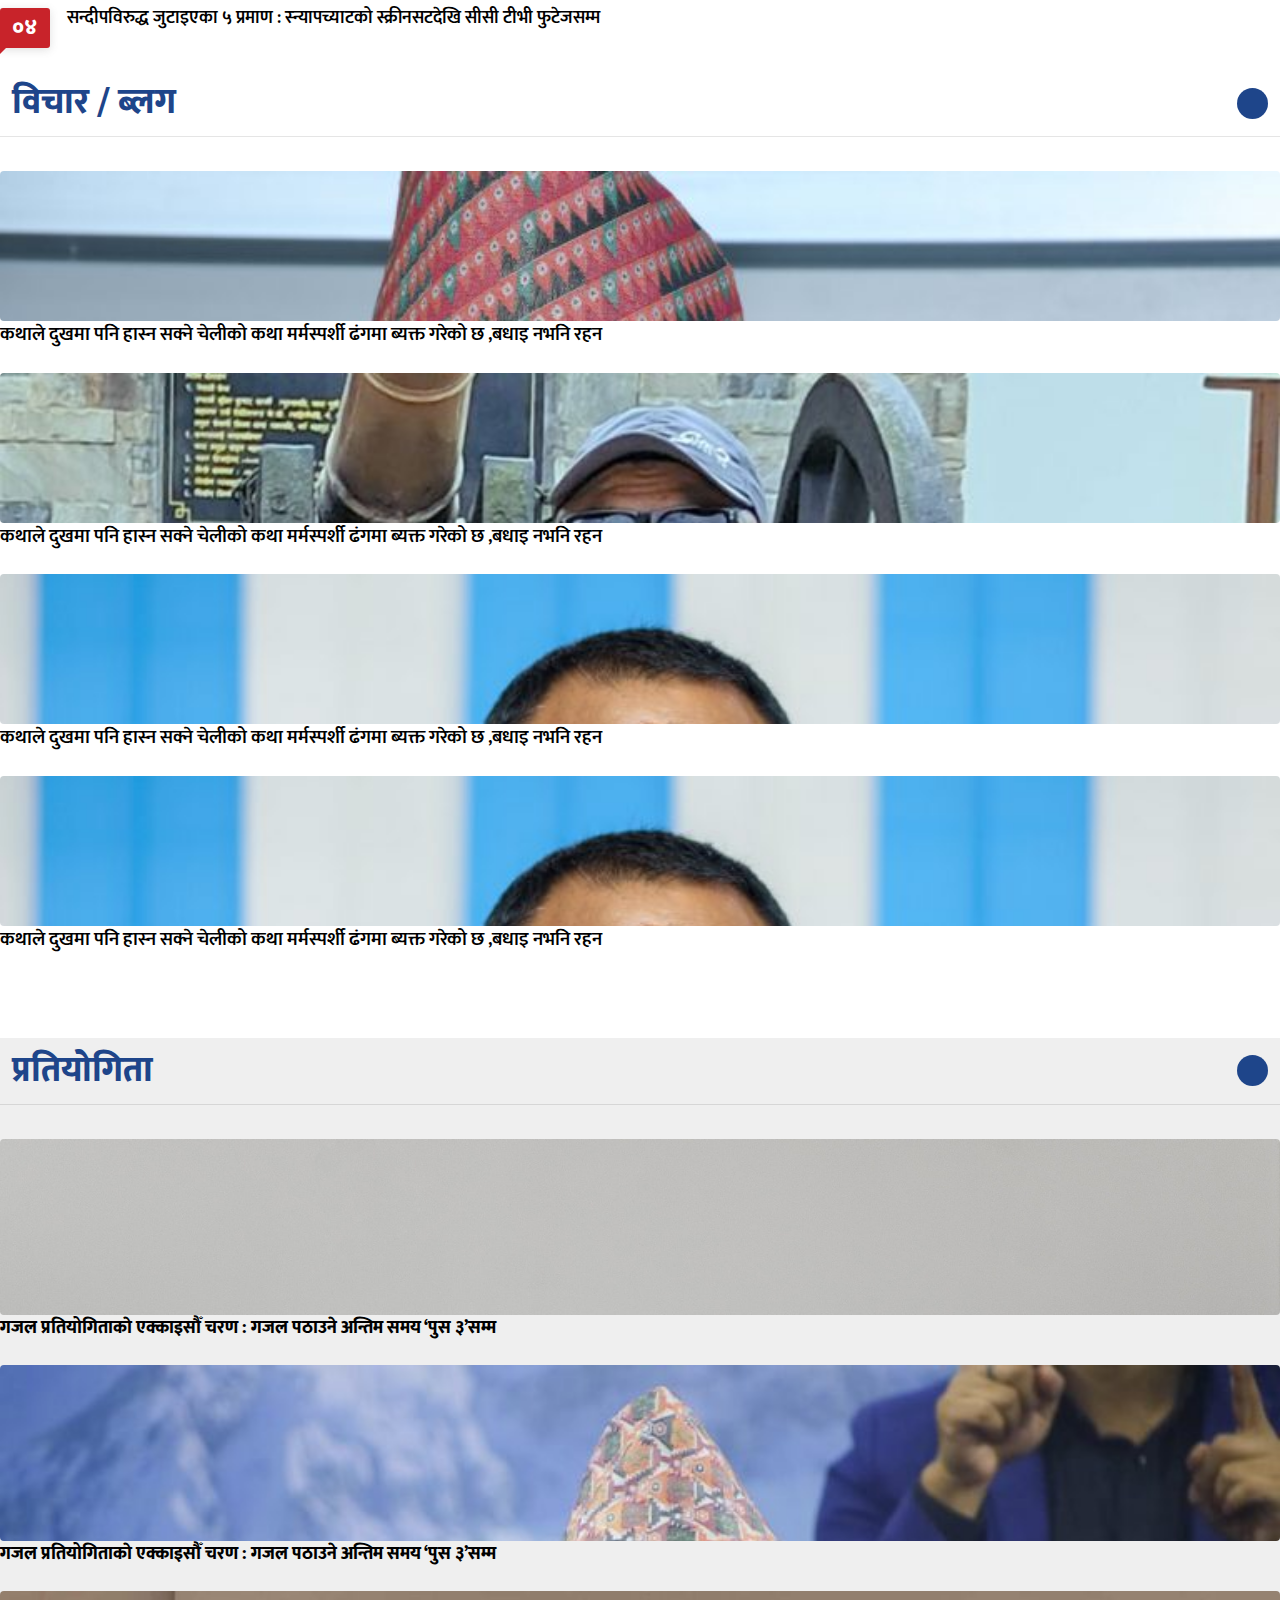
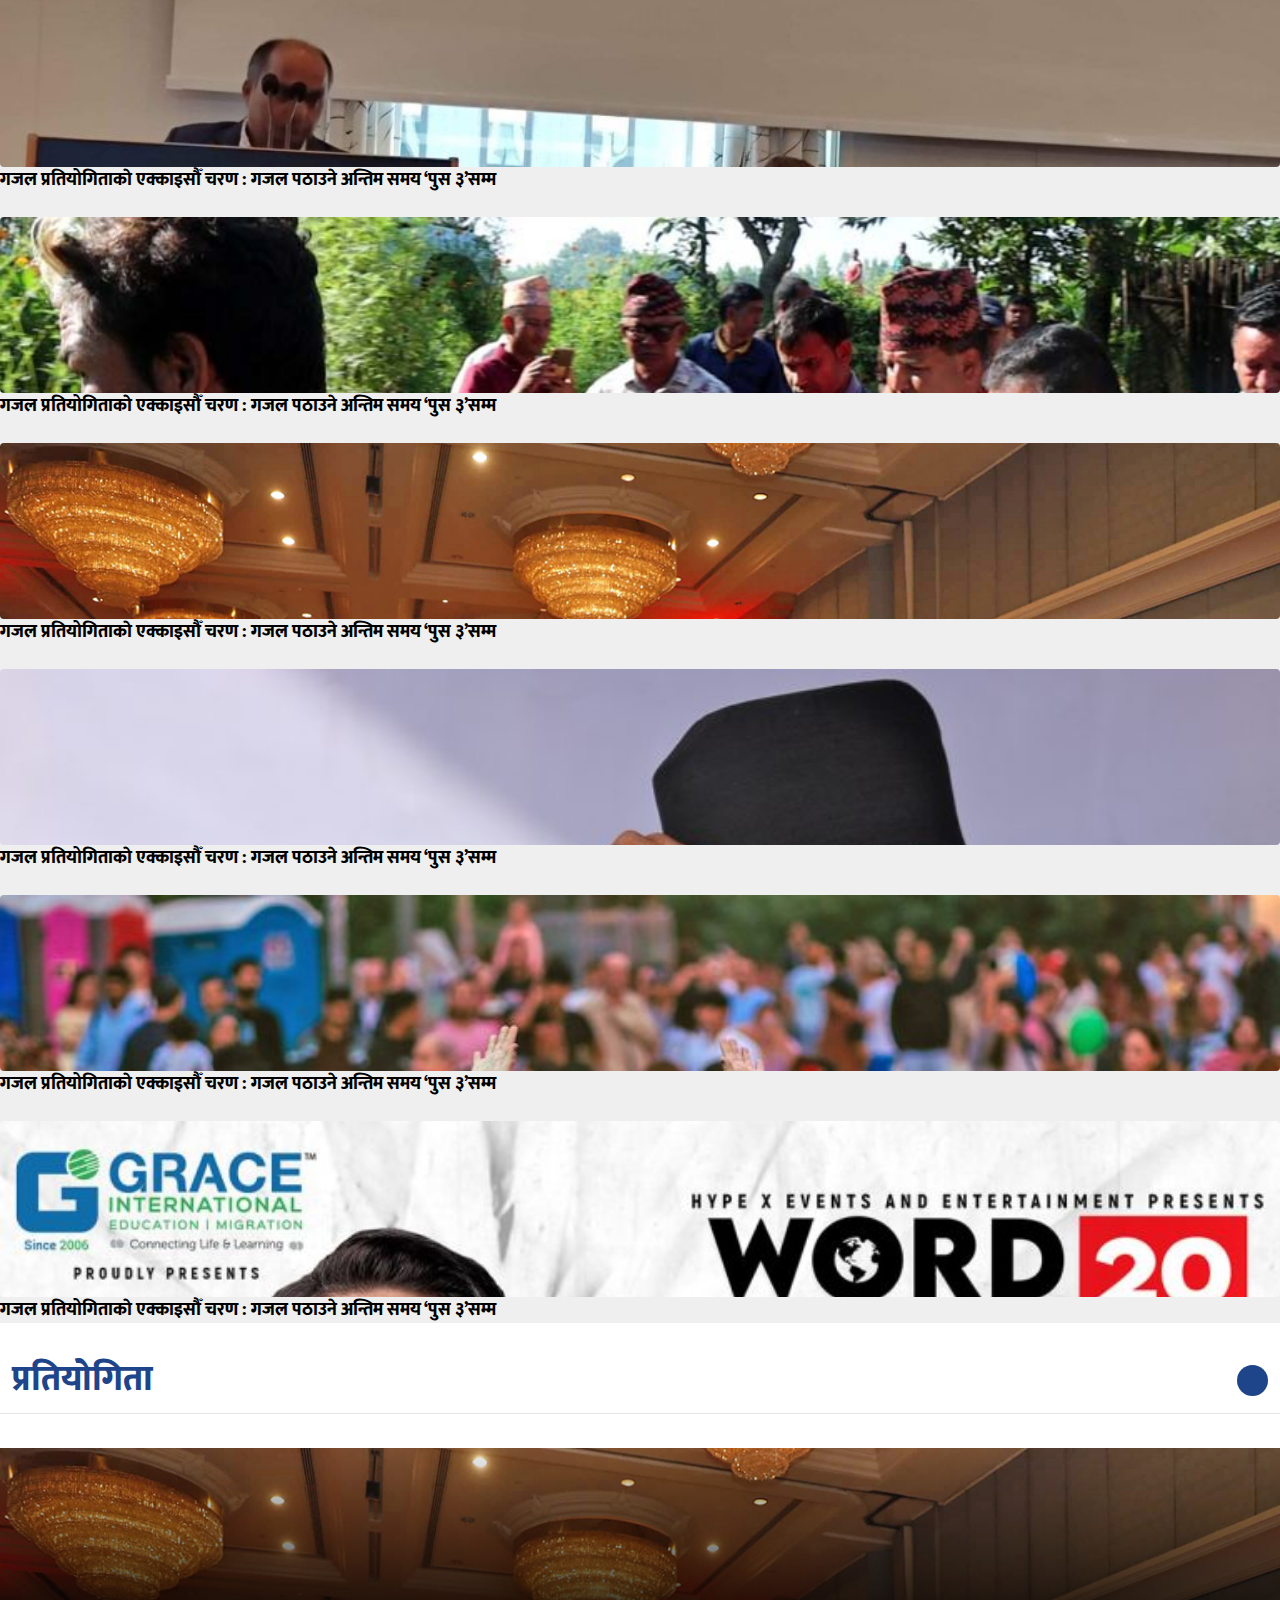
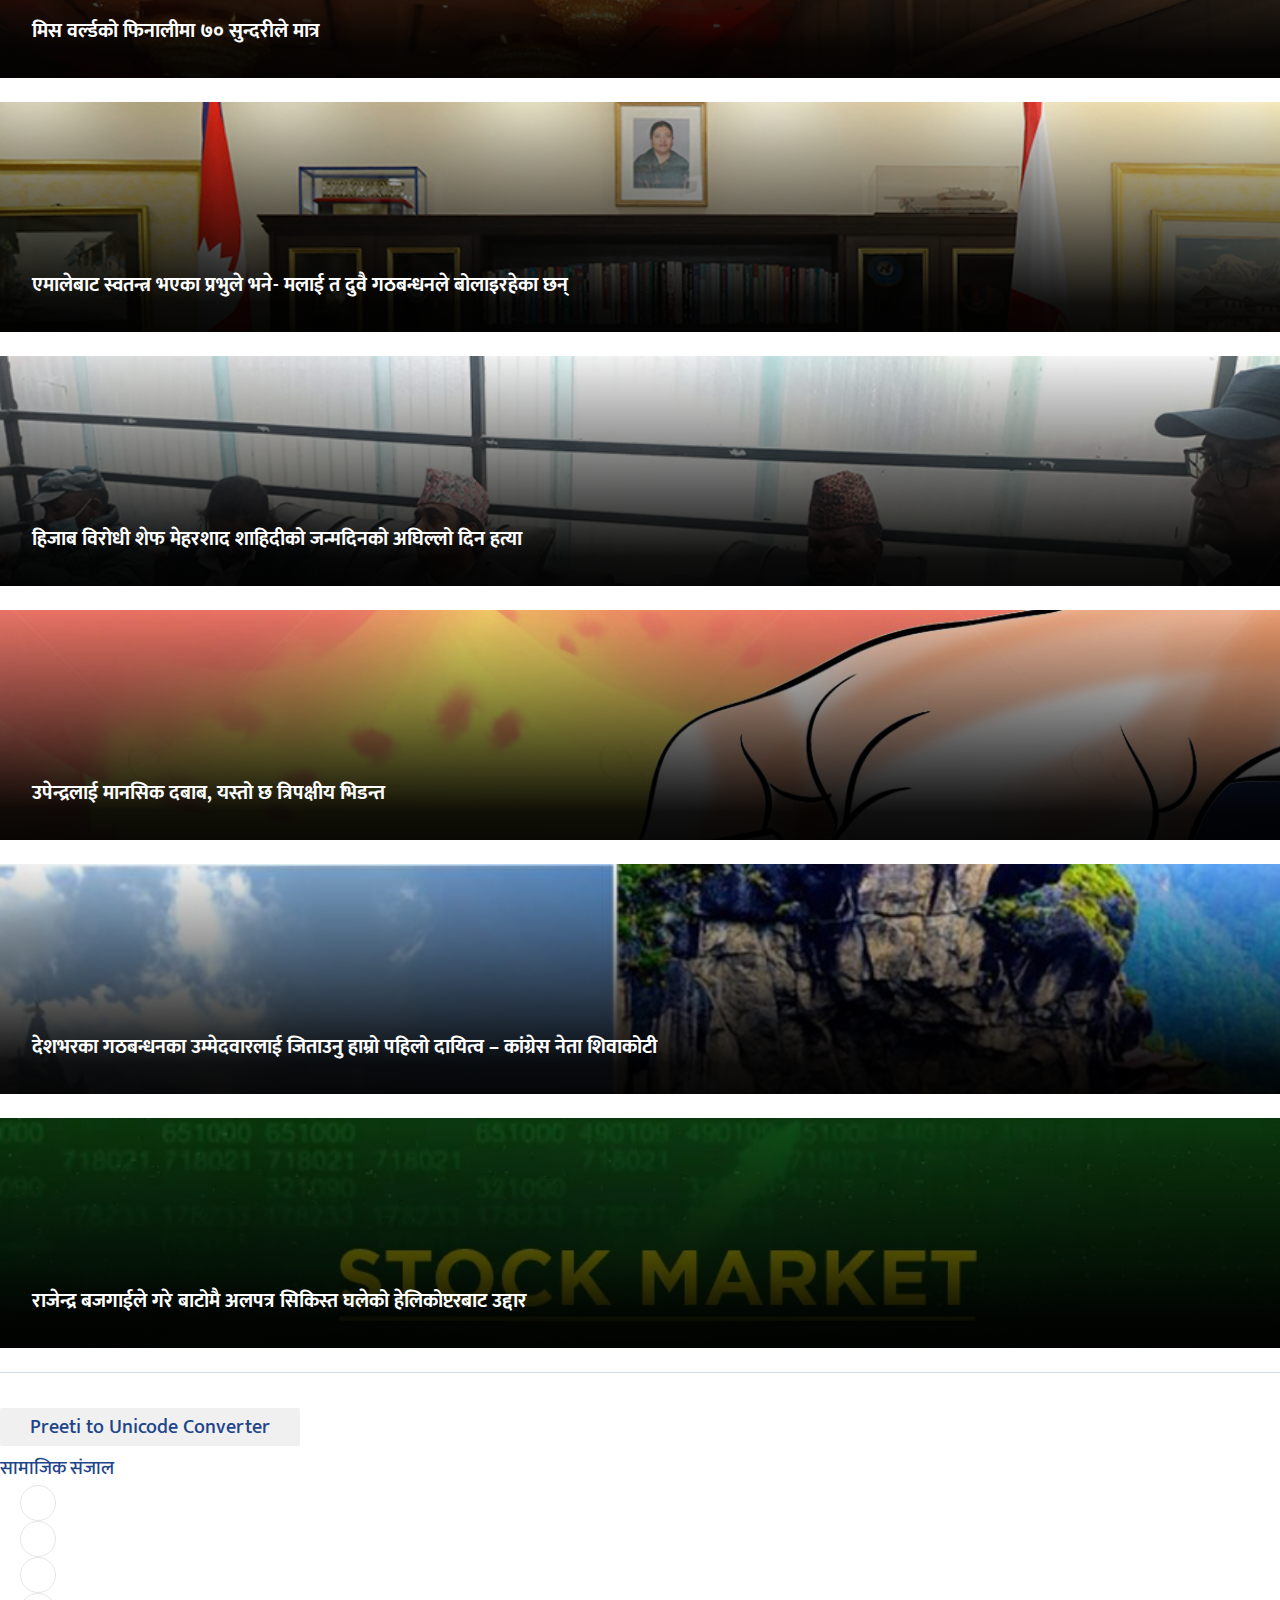
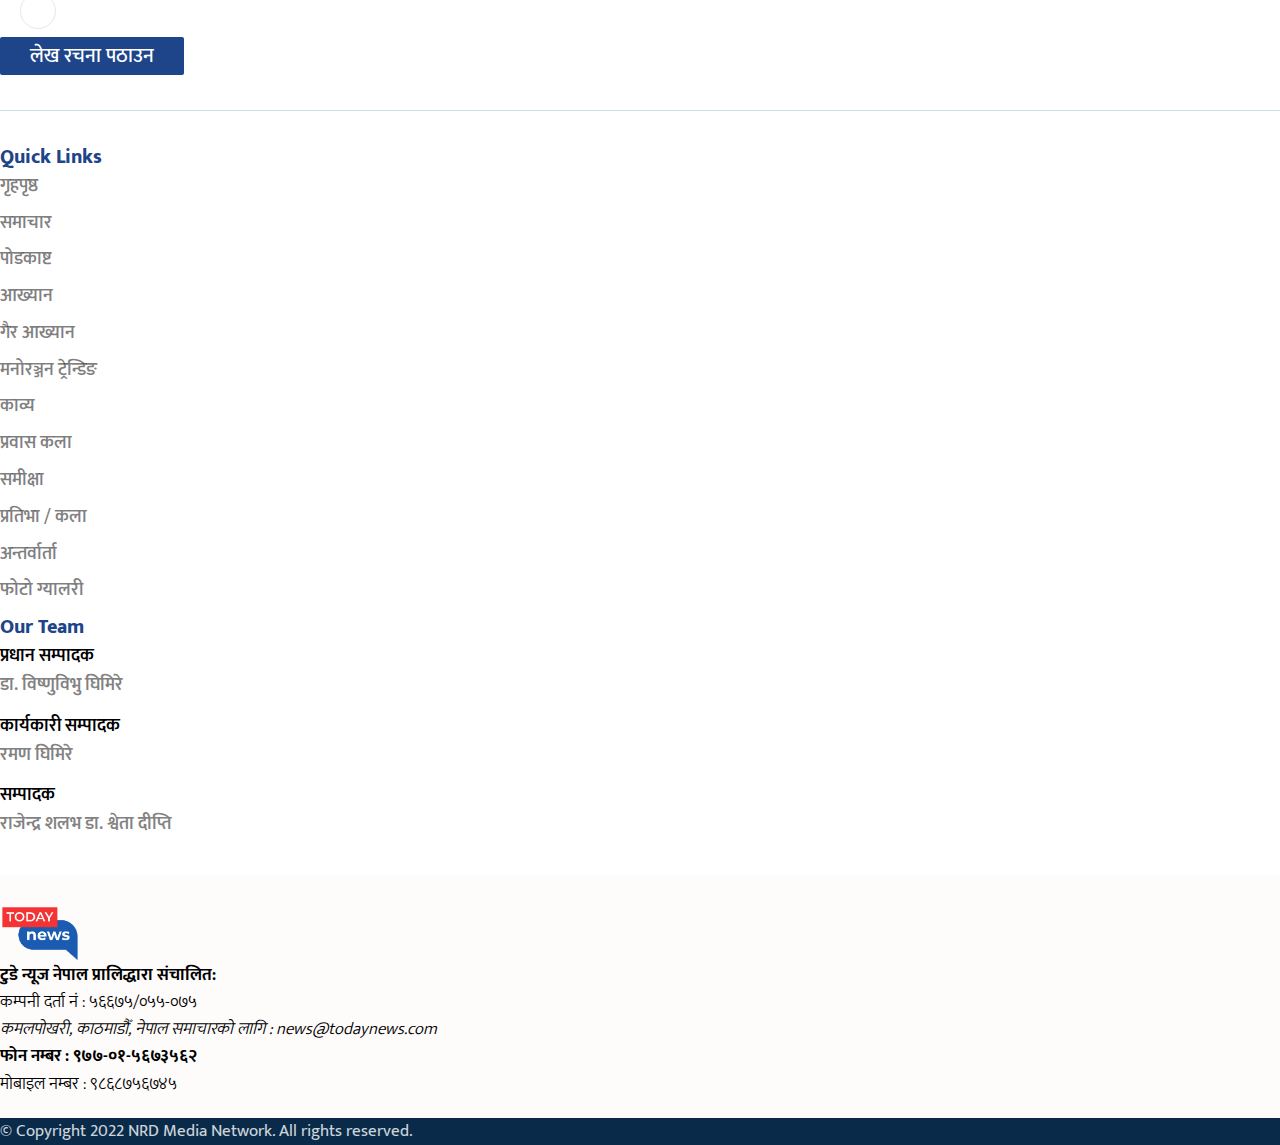
<file: news_single.html>
<!DOCTYPE html>
<html>
    <head>
        <meta charset="utf-8">
        <meta http-equiv="X-UA-Compatible" content="IE=edge">
        <title>TODAY NEWS - HOME PAGE</title>
        <meta name="description" content="">
        <meta name="viewport" content="width=device-width, initial-scale=1">
        <!-- bootstrap css -->
        <link href="https://cdn.jsdelivr.net/npm/bootstrap@5.2.0/dist/css/bootstrap.min.css" rel="stylesheet" integrity="sha384-gH2yIJqKdNHPEq0n4Mqa/HGKIhSkIHeL5AyhkYV8i59U5AR6csBvApHHNl/vI1Bx" crossorigin="anonymous">
        <!-- font awesome -->
        <link rel="stylesheet" href="https://cdnjs.cloudflare.com/ajax/libs/font-awesome/6.1.2/css/all.min.css" integrity="sha512-1sCRPdkRXhBV2PBLUdRb4tMg1w2YPf37qatUFeS7zlBy7jJI8Lf4VHwWfZZfpXtYSLy85pkm9GaYVYMfw5BC1A==" crossorigin="anonymous" referrerpolicy="no-referrer" />
        <!-- owl carousel -->
        <link rel="stylesheet" href="https://cdnjs.cloudflare.com/ajax/libs/OwlCarousel2/2.3.4/assets/owl.carousel.min.css" integrity="sha512-tS3S5qG0BlhnQROyJXvNjeEM4UpMXHrQfTGmbQ1gKmelCxlSEBUaxhRBj/EFTzpbP4RVSrpEikbmdJobCvhE3g==" crossorigin="anonymous" referrerpolicy="no-referrer" />
        <link rel="stylesheet" href="https://cdnjs.cloudflare.com/ajax/libs/OwlCarousel2/2.3.4/assets/owl.theme.default.min.css" integrity="sha512-sMXtMNL1zRzolHYKEujM2AqCLUR9F2C4/05cdbxjjLSRvMQIciEPCQZo++nk7go3BtSuK9kfa/s+a4f4i5pLkw==" crossorigin="anonymous" referrerpolicy="no-referrer" />
        <link rel = "shortcut icon" type = "image/png" href = "assets/images/site-logo.png">
        <!-- custom css -->
        <link rel="stylesheet" href="assets/css/main.css">
    </head>
    <body>

        <div class = "pg-wrap">
            <div class = "navbar-overlay-modal"></div>
            <div class = "sc-navbar">
                <!-- navbar top part -->
                <div class = "sc-navbar-top">
                    <div class = "container d-sm-flex align-items-sm-center">
                        <div class = "d-flex justify-content-between justify-content-lg-center pe-sm-3">
                            <a href = "index.html" class = "d-flex navbar-brand">
                                <img src = "assets/images/site-logo.png">
                            </a>
                        </div>
                        <div class = "navbar-brand-btm text-grey fs-14 text-end d-flex justify-content-lg-center mt-3 flex-sm-column">
                            <div class = "navbar-date mb-sm-2">२८ असोज २०७९, शुक्रबार</div>
                            <div class = "navbar-social-links d-flex align-items-center">
                                <a href = "#" class = "fb-icon-color">
                                    <i class = "fab fa-facebook-f"></i>
                                </a>
                                <a href = "#" class = "youtube-icon-color">
                                    <i class = "fab fa-youtube"></i>
                                </a>
                                <a href = "#" class = "twitter-icon-color">
                                    <i class = "fab fa-twitter"></i>
                                </a>
                            </div>
                        </div>
                    </div>
                </div>
                <!-- end of navbar top part -->

                <!-- navbar main part -->
                <div class = "sc-navbar-main d-flex align-items-center">
                    <nav class = "container d-flex align-items-center">
                        <ul class = "sc-nav-list d-flex flex-wrap d-none d-lg-flex">
                            <li class = "sc-nav-item">
                                <a href = "index.html" class = "sc-nav-link text-white fw-6 fs-20">गृहपृष्ठ</a>
                            </li>
                            <li class = "sc-nav-item">
                                <a href = "#" class = "sc-nav-link text-white fw-6 fs-20">समाचार</a>
                            </li>
                            <li class = "sc-nav-item">
                                <a href = "#" class = "sc-nav-link text-white fw-6 fs-20">पोडकाष्ट</a>
                            </li>
                            <li class = "sc-nav-item dropdown-center">
                                <a type="button" data-bs-toggle="dropdown" aria-expanded="false" class = "sc-nav-link text-white fw-6 fs-20 d-flex align-items-center">
                                    <span>आख्यान</span>
                                    <span class = "arrow-down ms-2"></span>
                                </a>
                                <ul class="dropdown-menu">
                                    <li><a class="dropdown-item" href="#">आख्यान १</a></li>
                                    <li><a class="dropdown-item" href="#">आख्यान २</a></li>
                                    <li><a class="dropdown-item" href="#">आख्यान ३</a></li>
                                </ul>
                            </li>
                            <li class = "sc-nav-item dropdown-center">
                                <a type="button" data-bs-toggle="dropdown" aria-expanded="false" class = "sc-nav-link text-white fw-6 fs-20 d-flex align-items-center">
                                    <span>मनोरञ्जन</span>
                                    <span class = "arrow-down ms-2"></span>
                                </a>
                                <ul class="dropdown-menu">
                                    <li><a class="dropdown-item" href="#">मनोरञ्जन</a></li>
                                    <li><a class="dropdown-item" href="#">संगित</a></li>
                                    <li><a class="dropdown-item" href="#">चलचित्र</a></li>
                                </ul>
                            </li>
                            <li class = "sc-nav-item">
                                <a href = "#" class = "sc-nav-link text-white fw-6 fs-20">प्रवास कला</a>
                            </li>
                            <li class = "sc-nav-item">
                                <a href = "#" class = "sc-nav-link text-white fw-6 fs-20">समीक्षा</a>
                            </li>
                            <li class = "sc-nav-item">
                                <a href = "#" class = "sc-nav-link text-white fw-6 fs-20">प्रतिभा / कला</a>
                            </li>
                            <li class = "sc-nav-item">
                                <a href = "#" class = "sc-nav-link text-white fw-6 fs-20">अन्तर्वार्ता</a>
                            </li>
                        </ul>
                        <div class = "sc-nav-btns d-flex ms-auto align-items-center">
                            <a href = "login.html" class = "icon-btn text-white">
                                <i class="fa-solid fa-circle-user"></i>
                            </a>
                            <button type = "button" class = "icon-btn ms-2" id = "show-sidenav-btn">
                                <div class = "hamburger-icon">
                                    <div class = "line-1 bg-white"></div>
                                    <div class = "line-2 bg-white"></div>
                                    <div class = "line-3 bg-white"></div>
                                </div>
                            </button>
                        </div>
                    </nav>
                </div>
                <!-- end of navbar main part -->
            </div>
            <div class = "sc-tags-search">
                <div class = "container d-flex justify-content-between align-items-center">
                    <div class = "sc-tags-list-wrapper">
                        <ul class = "sc-tags-list d-none d-lg-flex  align-items-lg-center">
                            <li class = "me-2">
                                <a href = "#" class = "fw-4 fs-15">धरती, धन र यौवन</a> 
                            </li>
                            <li class = "me-2">
                                <a href = "#" class = "fw-4 fs-15">पपँधेरीको शिवरात्रि </a> 
                            </li>
                            <li class = "me-2">
                                <a href = "#" class = "fw-4 fs-15">गल्ती मेट्ने इरेजर भइदिए …</a> 
                            </li>
                            <li class = "me-2">
                                <a href = "#" class = "fw-4 fs-15">सुन्दर जोडी!</a> 
                            </li>
                            <li class = "me-2">
                                <a href = "#" class = "fw-4 fs-15">साहित्यकार एवं पत्रकार </a> 
                            </li>
                        </ul>
                    </div>
                    
                    <div class = "sc-search-box input-group ms-auto">
                        <input type = "text" class = "form-control bg-grey-DF-08 border-0" placeholder="यहाँ टाईप गर्नुहोस् ....">
                        <span class = "input-group-text bg-grey-DF-08 border-0">
                            <img src = "assets/images/icons/search_icon.svg" alt = "">
                        </span>
                    </div>
                </div>
            </div>

            <!-- side navigation -->
            <nav class = "sc-side-navbar">
                <button type = "button" class = "icon-btn close-btn" id = "hide-sidenav-btn">
                    <i class="fa-solid fa-circle-xmark"></i>
                </button>
                <ul class = "side-nav-list">
                    <li class = "side-nav-item side-nav-item-logo py-3">
                        <img src = "assets/images/site-logo.png">
                    </li>
                    <li class = "side-nav-item">
                        <a href = "#" class = "side-nav-link">गृहपृष्ठ</a>
                    </li>
                    <li class = "side-nav-item">
                        <a href = "#" class = "side-nav-link">समाचार</a>
                    </li>
                    <li class = "side-nav-item">
                        <a href = "#" class = "side-nav-link">पोडकाष्ट</a>
                    </li>
                    <li class = "side-nav-item">
                        <a href = "#" class = "side-nav-link">आख्यान</a>
                    </li>
                    <li class = "side-nav-item">
                        <a href = "#" class = "side-nav-link">गैर आख्यान</a>
                    </li>
                    <li class = "side-nav-item">
                        <a href = "#" class = "side-nav-link">मनोरञ्जन</a>
                    </li>
                    <li class = "side-nav-item">
                        <a href = "#" class = "side-nav-link">काव्य</a>
                    </li>
                    <li class = "side-nav-item">
                        <a href = "#" class = "side-nav-link">प्रवास कला</a>
                    </li>
                    <li class = "side-nav-item">
                        <a href = "#" class = "side-nav-link">समीक्षा</a>
                    </li>
                    <li class = "side-nav-item">
                        <a href = "#" class = "side-nav-link">प्रतिभा / कला</a>
                    </li>
                    <li class = "side-nav-item">
                        <a href = "#" class = "side-nav-link">साहित्य</a>
                    </li>
                    <li class = "side-nav-item">
                        <a href = "#" class = "side-nav-link">कोसेली</a>
                    </li>
                    <li class = "side-nav-item">
                        <a href = "#" class = "side-nav-link">अनुभव</a>
                    </li>
                    <li class = "side-nav-item">
                        <a href = "#" class = "side-nav-link">भिडियो</a>
                    </li>
                    <li class = "side-nav-item">
                        <a href = "#" class = "side-nav-link">तस्विर</a>
                    </li>
                </ul>
            </nav>
            <!-- end of side navigation -->
            
            <main class = "pg-ns-single">
                <section class = "ns-single sc-ns-single">
                    <div class = "container">
                        <!-- news single main row -->
                        <div class = "ns-single-wrap row pb-6">
                            <!-- news single col left -->
                            <div class = "ns-single-l col-lg-9">
                                <div class = "ns-block pe-lg-4">
                                    <div class = "ns-head-sc">
                                        <!-- breadcrumb -->
                                        <nav aria-label="breadcrumb">
                                            <ol class="breadcrumb">
                                              <li class="breadcrumb-item"><a href="#">होमपेज</a></li>
                                              <li class="breadcrumb-item"><a href="#">अर्थ राजनीति</a></li>
                                              <li class="breadcrumb-item active" aria-current="page">घोषणा पत्रबारे अर्थविद्हरूको टिप्पणी: बकवास, हावादारी र असम्भव सपनाका पुलिन्दा</li>
                                            </ol>
                                          </nav>
                                        <!-- end of breadcrumb -->
                                        <div class = "ns-category text-white bg-primary d-inline-block">राजनीति</div>
                                        <h3 class = "fw-7 fs-40 mb-4 ns-title">घोषणा पत्रबारे अर्थविद्हरूको टिप्पणी: बकवास, हावादारी र असम्भव सपनाका पुलिन्दा</h3>
                                        <div class = "d-md-flex justify-content-md-between">
                                            <div class = "d-flex align-items-center">
                                                <div class = "avatar-sm me-4">
                                                    <img src = "assets/images/pg_ns_single/sample-avatar-img.png">
                                                </div>
                                                <div class = "d-sm-flex">
                                                    <span class = "fw-7 fs-17 me-sm-3">वसन्त चौधरी</span>
                                                    <div class = "d-flex align-items-center fw-5 fs-16">
                                                        <i class="fa-regular fa-clock"></i>
                                                        <span class = "ms-2">२०७८ चैत ७ गते १६:३६</span>
                                                    </div>
                                                </div>
                                            </div>
                                            <ul class = "share-links d-flex align-items-center mt-4 mt-md-0">
                                                <li class = "share-links-item">
                                                    <a href = "#" class = "share-link">
                                                        <i class = "fab fa-facebook"></i>
                                                    </a>
                                                </li>
                                                <li class = "share-links-item">
                                                    <a href = "#" class = "share-link">
                                                        <i class = "fab fa-twitter"></i>
                                                    </a>
                                                </li>
                                                <li class = "share-links-item">
                                                    <a href = "#" class = "share-link">
                                                        <i class = "fab fa-facebook-messenger"></i>
                                                    </a>
                                                </li>
                                                <li class = "share-links-item">
                                                    <a href = "#" class = "share-link">
                                                        <i class = "fab fa-whatsapp"></i>
                                                    </a>
                                                </li>
                                            </ul>
                                        </div>
                                    </div>

                                    <div class = "ns-featured-img img-cover">
                                        <img src = "assets/images/news-26.jpg" alt = "">
                                    </div>

                                    <div class = "ns-text-details">
                                        <p>काठमाडौं । आगामी मङ्सिर ४ गते हुने प्रतिनिधिसभा र प्रदेशसभा निर्वाचन हुँदै छ । उक्त निर्वाचनलाई केन्द्रित गरी राजनीतिक दलहरूले आफ्नो घोषणापत्र सार्वजनिक गरेका छन् । </p>
                                        <h3>आगामी मङ्सिर ४ गते हुने प्रतिनिधिसभा र प्रदेशसभा निर्वाचन हुँदै छ ।</h3>
                                        <p>चुनावी घोषणापत्रमा दलहरूले कुनै नयाँ र सिर्जनात्मक विषय उठान गर्न सकेका छैनन् । न त जनतासँग प्रत्यक्षरुपमा सरोकार राख्ने विषयहरूलाई नै त्यसमा समेटिएको छ । ती घोषणापत्रमा आमजनताका दैनिक जीवनमा भोग्नुपर्ने साधारण कुराहरू लेखिएका छैनन् ।</p>
                                        <ul>
                                            <li>‘राजनीतिक दलहरू सामाजिक सुरक्षाका कार्यक्रमहरूमा बढी महत्वकांक्षी बने’ - रामेश्वर खनाल, पूर्व अर्थ सचिव तथा अर्थविद्</li>
                                            <li>‘घोषणापत्र सपना बाँड्ने बाहेक अरू केही छैन’ - डिल्लीराज खनाल, अर्थविद् </li>
                                            <li>‘घोषणापत्रमा समावेश गरिएका एजेन्डा कार्यान्वयनमा जाने खालका छैनन्’ - डा.चन्द्रमणि अधिकारी, योजना आयोगका पूर्व सदस्य तथा वरिष्ठ अर्थविद्       </li>
                                        </ul>
                                        <p>मालपोत, नापी, यातायात जस्ता सरकारी कार्यालयमा बिना बिचौलिया एक पैसा पनि घुस नखुवाई सेवा पाउने व्यवस्था गर्छु भन्ने प्रतिबद्धता छैन । <a href = "#">सरकारी कोषबाट</a> तलब थाप्नेहरूले आफ्ना छोराछोरीहरुलाइ अनिवार्य रूपमा सरकारी स्कुल र कलेजमा पढाउनु पर्ने व्यवस्था गर्ने कुरा छैनन् । रोजगारी र विकासका कुरा पत्याउन नसकिने खालका छन् । </p>
                                        <p>घोषणापत्रमा अत्यधिक सपनाहरू बाँडिएका छन् । तर, त्यहाँ उल्लेख भएका कार्यक्रमहरू लागू गर्न नेपालसँग स्रोतको अभाव छ भन्ने ठम्याइ कतै पनि देखिँदैन । न त स्रोत व्यवस्थापनबारे पत्यार लाग्दा कुराहरू नै त्यसमा उल्लेख गरिएका छन् ।  </p>
                                        <p>यस्ता चुनावी घोषणा पत्र पढिसकेपछि अर्थविद्हरूको कस्तो प्रतिक्रिया रह्यो होला ? यहाँ, त्यो जिज्ञासाको जवाफ दिने प्रयास गरिएको छ । पढौँ, के भन्छन् त अर्थतन्त्रका जानकारहरू:</p>
                                        <blockquote>अहिलेको नेपालको अर्थतन्त्रको अवस्था हेर्दा उनीहरूले ल्याएका एजेन्डा लागू गर्न सकिँदैन । फरक तरिकाले साहसिक कदम चाल्यो भने कतिपय राखिएका लक्ष्यहरूमा दलहरूले आफ्नो प्रतिवृद्धतालाई पुरा गर्न सक्छन् । यसो गर्न सकेनन् भने उनीहरूले फेरि पनि सपना बाँड्ने बाहेक अरू केही छैन</blockquote>
                                        <img src = "assets/images/news-11.jpg">
                                        <p>राजनीतिक दलहरूले आगामी चुनावको लागि ल्याएको घोषणापत्रमा समावेश गरेका आर्थिक एजेन्डामा आर्थिक विकासको लागि राखेको सोचको कुराहरू ठिकै देखिन्छन् । सबैले शिक्षा, स्वास्थ्य, कृषि, पूर्वाधार निर्माण, उद्योग, रोजगारीलाई प्राथमिकता दिएका छन् । तर, यसको हासिल गर्ने लक्ष्य दृष्टिगत गरिएको छैन । घोषणापत्रमा समावेश गरिएका एजेन्डा कार्यान्वयनमा जाने खालका छैनन् ।</p>
                                        <p>घोषणापत्र भनेको सङ्कल्प पत्र हो र ? यो त दलको एक खालको योजना दस्ताबेज हो । कुनै दलले जित्यो भने उसले आफ्नो घोषणापत्रमा समावेश गरिएका कुराहरू बजेट मार्फत लागू गर्ने हो । त्यसका लागि त त्यही अनुसारको स्रोत चाहिन्छ । अध्ययन गरेर ल्याइएका थिए भने त्यसको स्रोतको सुनिश्चिततादेखि कसरी कार्यान्वयन गर्नेसम्मको कुराहरू हुन्थे । तर, यहाँ त्यसो गरिएको छैन ।</p>
                                        <iframe width="560" height="315" src="https://www.youtube.com/embed/VzZoBke1gJc" title="YouTube video player" frameborder="0" allow="accelerometer; autoplay; clipboard-write; encrypted-media; gyroscope; picture-in-picture" allowfullscreen></iframe>
                                        <p>सबैजसो राजनीतिक दलहरूले पुरानै किसिमका एजेन्डा दोहोर्याएर ल्याएका छन् । त्यो पनि एक अर्काबिच पुरानै प्रतिस्पर्धा गरेर ल्याएका छन् । यसअघिको चुनावमा ल्याएका एजेन्डाहरू सुधार गरेर नयाँ थप गर्दै ल्याउनु पर्ने थियो । यसमा थोरै थोरै नाम मात्र सुधार गरेका छन् तर, अधिकांशले उही पुरानै दोहोर्याएका छन् । अधिकांश राजनीतिक दलहरूले निलो आकाश हेरेर असल कविता लेखेजस्तो किसिमले घोषणापत्र ल्याएका छन् ।    </p>
                                        <a href = "#">प्रमुखदलका चुनावी घोषणापत्रमा आर्थिक एजेण्डाः पुरानै रटान, उही ढर्रा</a>
                                    </div>
                                </div>

                                <div class = "ns-block ns-emoji-block mt-5">
                                    <div class = "ns-block-title text-center text-secondary">यो खबर पढेर तपाईलाई कस्तो महसुस भयो ?</div>
                                    <div class = "emoji-list d-flex justify-content-center">
                                        <button type = "button" class = "emoji-item">
                                            <div class = "emoji-item-val text-white bg-primary d-inline-flex align-items-center justify-content-center fs-13">0%</div>
                                            <div class = "emoji-item-img">
                                                <img src = "assets/images/emoji-1.png" alt = "">
                                            </div>
                                            <div class = "emoji-item-text">खुसी</div>
                                        </button>
                                        <button type = "button" class = "emoji-item">
                                            <div class = "emoji-item-val text-white bg-primary d-inline-flex align-items-center justify-content-center fs-13">0%</div>
                                            <div class = "emoji-item-img">
                                                <img src = "assets/images/emoji-2.png" alt = "">
                                            </div>
                                            <div class = "emoji-item-text">दुःखी</div>
                                        </button>
                                        <button type = "button" class = "emoji-item">
                                            <div class = "emoji-item-val text-white bg-primary d-inline-flex align-items-center justify-content-center fs-13">0%</div>
                                            <div class = "emoji-item-img">
                                                <img src = "assets/images/emoji-3.png" alt = "">
                                            </div>
                                            <div class = "emoji-item-text">अचम्मित</div>
                                        </button>
                                        <button type = "button" class = "emoji-item">
                                            <div class = "emoji-item-val text-white bg-primary d-inline-flex align-items-center justify-content-center fs-13">0%</div>
                                            <div class = "emoji-item-img">
                                                <img src = "assets/images/emoji-4.png" alt = "">
                                            </div>
                                            <div class = "emoji-item-text">उत्साहित</div>
                                        </button>
                                        <button type = "button" class = "emoji-item">
                                            <div class = "emoji-item-val text-white bg-primary d-inline-flex align-items-center justify-content-center fs-13">0%</div>
                                            <div class = "emoji-item-img">
                                                <img src = "assets/images/emoji-5.png" alt = "">
                                            </div>
                                            <div class = "emoji-item-text">आक्रोशित</div>
                                        </button>
                                    </div>
                                </div>

                                <div class = "ns-block ns-share-block mt-5">
                                    <div class = "fs-24 fw-6 ns-block-title">आफ्ना साथीहरूलाई सेयर गर्नुहोस्:</div>
                                    <div class = "share-links">
                                        <a href = "#" class = "share-item bg-fb d-inline-flex align-items-center">
                                            <span class = "share-item-icon text-white">
                                                <i class = "fab fa-facebook-f"></i>
                                            </span>
                                            <span class = "share-item-text text-white">Share</span>
                                        </a>
                                        <a href = "#" class = "share-item bg-twitter d-inline-flex align-items-center">
                                            <span class = "share-item-icon text-white">
                                                <i class = "fab fa-twitter"></i>
                                            </span>
                                            <span class = "share-item-text text-white">Tweet</span>
                                        </a>
                                        <a href = "#" class = "share-item bg-gmail d-inline-flex align-items-center">
                                            <span class = "share-item-icon text-white">
                                                <i class = "fas fa-envelope"></i>
                                            </span>
                                            <span class = "share-item-text text-white">Email</span>
                                        </a>
                                        <a href = "#" class = "share-item bg-whatsapp d-inline-flex align-items-center">
                                            <span class = "share-item-icon text-white">
                                                <i class = "fab fa-whatsapp"></i>
                                            </span>
                                            <span class = "share-item-text text-white">Share</span>
                                        </a>
                                    </div>
                                </div>

                                <div class = "ns-block ns-comment-block mt-5">
                                    <div class = "sc-title px-0 mx-0">
                                        <div class = "sc-title-text">प्रतिक्रिया</div>
                                    </div>
                                    <h5 class="mt-5 mb-4 fw-7">तपाईंको ईमेल गोप्य राखिनेछ ।</h5>
                                    <div class = "comment-form">
                                        <form>
                                            <div class = "mb-3 row">
                                                <div class = "col-sm-6 px-0 mb-3 pe-sm-2">
                                                    <input type = "text" class = "form-control" placeholder="नाम*">
                                                </div>
                                                <div class = "col-sm-6 px-0 ps-sm-2">
                                                    <input type = "text" class = "form-control" placeholder="ईमेल *">
                                                </div>
                                            </div>
                                            <div class = 'col-12'>
                                                <textarea class = "form-control" placeholder="तपाईको प्रतिकेिया यहाँ लेख्नुहोस्* ..." rows = "6"></textarea>
                                            </div>
                                        </form>
                                    </div>
                                </div>

                                <div class = "ns-block ns-comment-block mt-5">
                                    <h5 class="mt-5 mb-4 fw-7">केहि प्रतिक्रियाहरू:</h5>
                                    <div class = "comments-list">
                                        <div class = "comment-item mb-3">
                                            <div class = "comment-item-avatar fw-4 fs-20 bg-secondary text-white d-flex align-items-center justify-content-center">A</div>
                                            <div class = "comment-item-details">
                                                <div class = "comment-item-details-head">
                                                    <span class = "d-block fs-17 fw-6 text-primary">Avimaan Kumar Prasad</span>
                                                    <span class = "fs-13 fw-3 op-08">२०७९ कात्तिक १७ गते १०:०४</span>
                                                </div>
                                                <div class = "comment-item-details-body mt-2">
                                                    <p>अझै पनि केहि बुझ्न बाँकी छ र याे नेपालमा ? नीति नियम बनाउने कुरा गर्नुहुन्छ, सबै भन्दा पहिला भ्रष्टचारी नेताहरुलाइ कार्बाही गर्ने कडा नीति नियम र कानून ‍(सर्बाेश्व हरण सहित जन्म कैद) बनाउनुस र कार्बाही गरेर देखाउनुस तब मात्र जनता कुनै पनि पार्ट्टीलाइ विश्वास गर्नेछन् । </p>
                                                </div>
                                            </div>
                                        </div>

                                        <div class = "comment-item mb-3">
                                            <div class = "comment-item-avatar fw-4 fs-20 bg-secondary text-white d-flex align-items-center justify-content-center img-cover">
                                                <img src = "assets/images/news-avatar.jpg" alt = "">
                                            </div>
                                            <div class = "comment-item-details">
                                                <div class = "comment-item-details-head">
                                                    <span class = "d-block fs-17 fw-6 text-primary">Krishna Shrestha</span>
                                                    <span class = "fs-13 fw-3 op-08">२०७९ कात्तिक १७ गते १०:०४</span>
                                                </div>
                                                <div class = "comment-item-details-body mt-2">
                                                    <p>मलाइ विश्वास छ यी नेताहरुले आफूलाइ अप्ठेराे पर्ने कानून कहिले पनि बनाउदैनन् । किनकी त्याे कानूनले आफैलाइ समाउला भन्ने डर उनीहरुमा छ ।</p>
                                                </div>
                                            </div>
                                        </div>

                                        <div class = "comment-item mb-3">
                                            <div class = "comment-item-avatar fw-4 fs-20 bg-primary text-white d-flex align-items-center justify-content-center img-cover">S</div>
                                            <div class = "comment-item-details">
                                                <div class = "comment-item-details-head">
                                                    <span class = "d-block fs-17 fw-6 text-primary">Ramhari Narayan</span>
                                                    <span class = "fs-13 fw-3 op-08">२०७९ कात्तिक १७ गते १०:०४</span>
                                                </div>
                                                <div class = "comment-item-details-body mt-2">
                                                    <p>कतिपयले दोहोर्‍याएर तपाईंलाई भोट किन भनेर पनि सोध्छन् । एउटै कार्यकालमा कायापलट गर्न नसकिने बाध्यता मतदातालाई भन्ने गरेको छु । एकपटक जित्दैमा कायापलट हुने भए त आवधिक निर्वाचन नै किन गर्नुपथ्र्यो र ?</p>
                                                </div>
                                            </div>
                                        </div>
                                    </div>
                                </div>
                            </div>
                            <!-- news single col right -->
                            <div class = "ns-single-r col-lg-3 px-0">
                                <!-- ns block -->
                                <div class = "ns-block mb-4">
                                    <div class = "sc-title">
                                        <div class = "sc-title-text">लोकप्रिय</div>
                                        <a href = "#" class = "sc-title-link">
                                            <span class = "link-icon">
                                                <i class = "fas fa-chevron-right"></i>
                                            </span>
                                        </a>
                                    </div>
                                    <div class = "row news-list">
                                        <div class = "d-flex align-items-start news-list-item mb-3">
                                            <span class = "me-3">
                                                <i class="fa-solid fa-newspaper"></i>
                                            </span>
                                            <a href = "#" class = "fw-6 fs-19 title-clr news-list-item-link">
                                                ओलीका कारण एमाले त्यागेको बताउँदै घनश्यामले भने – ‘पाँच दलीय गठबन्धनले नै लोकतन्त्र र संविधानको रक्षा गर्छ’
                                            </a>
                                        </div>
                                        <div class = "d-flex align-items-start news-list-item mb-3">
                                            <span class = "me-3">
                                                <i class="fa-solid fa-newspaper"></i>
                                            </span>
                                            <a href = "#" class = "fw-6 fs-19 title-clr news-list-item-link">
                                                एमालेको घोषणापत्रः पुरानो किताबमा नयाँ गाता, अपजश अरुको काँधमा
                                            </a>
                                        </div>
                                        <div class = "d-flex align-items-start news-list-item mb-4">
                                            <span class = "me-3">
                                                <i class="fa-solid fa-newspaper"></i>
                                            </span>
                                            <a href = "#" class = "fw-6 fs-19 title-clr news-list-item-link">
                                                शौर्य सिमेन्टको ‘शून्यको कमाल, बनाउँछ उपभोक्ता मालामाल’ अफर सार्वजनिक
                                            </a>
                                        </div>
                                    </div>
                                </div>
                                <!-- end of ns block -->

                                <!-- ns block -->
                                <div class = "ns-block mb-4">
                                    <div class = "sc-title">
                                        <div class = "sc-title-text">लोकप्रिय</div>
                                        <a href = "#" class = "sc-title-link">
                                            <span class = "link-icon">
                                                <i class = "fas fa-chevron-right"></i>
                                            </span>
                                        </a>
                                    </div>
                                    <div class = "row news-num-list">
                                        <div class = "col-md-6 col-lg-12">
                                            <a href = "#">
                                                <div class = "news-num-itm">
                                                    <div class = "news-num-value">०१</div>
                                                    <div class = "news-num-title fs-18 fw-6">उत्तर कोरियामाथि दक्षिण कोरियाले गर्‍यो जवाफी कारबाही, तीन मिसाइल प्रहार</div>
                                                </div>
                                            </a>
                                        </div>
                                        <div class = "col-md-6 col-lg-12">
                                            <a href = "#">
                                                <div class = "news-num-itm">
                                                    <div class = "news-num-value">०२</div>
                                                    <div class = "news-num-title fs-18 fw-6">पाण्डेय छैटौँ पटक, गैरे पहिलो पटक चुनावी मैदानमा</div>
                                                </div>
                                            </a>
                                        </div>
                                        <div class = "col-md-6 col-lg-12">
                                            <a href = "#">
                                                <div class = "news-num-itm">
                                                    <div class = "news-num-value">०३</div>
                                                    <div class = "news-num-title fs-18 fw-6">ब्रान्डले थिचिएकी मानुषी र ब्रान्डिङ नभएका श्यामको प्रतिस्पर्धा</div>
                                                </div>
                                            </a>
                                        </div>
                                        <div class = "col-md-6 col-lg-12">
                                            <a href = "#">
                                                <div class = "news-num-itm">
                                                    <div class = "news-num-value">०४</div>
                                                    <div class = "news-num-title fs-18 fw-6">सन्दीपविरुद्ध जुटाइएका ५ प्रमाण : स्न्यापच्याटको स्क्रीनसटदेखि सीसी टीभी फुटेजसम्म</div>
                                                </div>
                                            </a>
                                        </div>
                                    </div>
                                </div>
                                <!-- end of ns block -->

                                <!-- ns block -->
                                <div class = "ns-block mb-4">
                                    <div class = "sc-title">
                                        <div class = "sc-title-text">विचार / ब्लग</div>
                                        <a href = "#" class = "sc-title-link">
                                            <span class = "link-icon">
                                                <i class = "fas fa-chevron-right"></i>
                                            </span>
                                        </a>
                                    </div>
                                    <div class = "row">
                                        <div class = "col-sm-6 col-lg-12">
                                            <a href = "#" class = "itm-card itm-card-block">
                                                <div class = "itm-card-img img-cover">
                                                    <img src = "assets/images/pg_ns_single/bichar_img_1.jpg" alt = "">
                                                </div>
                                                <div class = "itm-card-body">
                                                    <h6 class = "fw-6 fs-19 title-clr mt-4">कथाले दुखमा पनि हास्न सक्ने चेलीको कथा मर्मस्पर्शी ढंगमा ब्यक्त गरेको छ ,बधाइ नभनि रहन</h6>
                                                </div>
                                            </a>
                                        </div>

                                        <div class = "col-sm-6 col-lg-12">
                                            <a href = "#" class = "itm-card itm-card-block">
                                                <div class = "itm-card-img img-cover">
                                                    <img src = "assets/images/pg_ns_single/bichar_img_2.jpg" alt = "">
                                                </div>
                                                <div class = "itm-card-body">
                                                    <h6 class = "fw-6 fs-19 title-clr mt-4">कथाले दुखमा पनि हास्न सक्ने चेलीको कथा मर्मस्पर्शी ढंगमा ब्यक्त गरेको छ ,बधाइ नभनि रहन</h6>
                                                </div>
                                            </a>
                                        </div>

                                        <div class = "col-sm-6 col-lg-12">
                                            <a href = "#" class = "itm-card itm-card-block">
                                                <div class = "itm-card-img img-cover">
                                                    <img src = "assets/images/pg_ns_single/bichar_img_3.jpg" alt = "">
                                                </div>
                                                <div class = "itm-card-body">
                                                    <h6 class = "fw-6 fs-19 title-clr mt-4">कथाले दुखमा पनि हास्न सक्ने चेलीको कथा मर्मस्पर्शी ढंगमा ब्यक्त गरेको छ ,बधाइ नभनि रहन</h6>
                                                </div>
                                            </a>
                                        </div>

                                        <div class = "col-sm-6 col-lg-12">
                                            <a href = "#" class = "itm-card itm-card-block">
                                                <div class = "itm-card-img img-cover">
                                                    <img src = "assets/images/pg_ns_single/bichar_img_3.jpg" alt = "">
                                                </div>
                                                <div class = "itm-card-body">
                                                    <h6 class = "fw-6 fs-19 title-clr mt-4">कथाले दुखमा पनि हास्न सक्ने चेलीको कथा मर्मस्पर्शी ढंगमा ब्यक्त गरेको छ ,बधाइ नभनि रहन</h6>
                                                </div>
                                            </a>
                                        </div>
                                    </div>
                                </div>
                                <!-- end of ns block -->
                            </div>
                        </div>
                        <!-- end of news single main row -->
                    </div>
                </section>

                <section class = "sc-idx-13 py-5 pg-sc bg-whitesmoke">
                    <div class = "container">
                        <div class = "sc-content">
                            <div class = "sc-title row align-items-xl-center">
                                <div class = "sc-title-text col-6 col-xl-4 order-xl-0">प्रतियोगिता</div>

                                <a href = "#" class = "sc-title-link col-6 col-xl-2 justify-content-end order-xl-2">
                                    <span class = "link-icon">
                                        <i class = "fas fa-chevron-right"></i>
                                    </span>
                                </a>
                            </div>

                            <!-- row -->
                            <div class = "row mb-3">
                                <div class = "col-sm-6 col-xl-3">
                                    <a href = "#" class = "itm-card itm-card-block">
                                        <div class = "itm-card-img img-cover itm-card-shadow">
                                            <img src = "assets/images/news-test.jpg">
                                        </div>
                                        <div class = "itm-card-body mt-3">
                                            <h6 class = "fw-8 fs-18 title-clr">गजल प्रतियोगिताकाे एक्काइसाैँ चरण : गजल पठाउने अन्तिम समय ‘पुस ३’सम्म</h6>
                                        </div>
                                    </a>
                                </div>

                                <div class = "col-sm-6 col-xl-3">
                                    <a href = "#" class = "itm-card itm-card-block">
                                        <div class = "itm-card-img img-cover itm-card-shadow">
                                            <img src = "assets/images/news-15.jpg">
                                        </div>
                                        <div class = "itm-card-body mt-3">
                                            <h6 class = "fw-8 fs-18 title-clr">गजल प्रतियोगिताकाे एक्काइसाैँ चरण : गजल पठाउने अन्तिम समय ‘पुस ३’सम्म</h6>
                                        </div>
                                    </a>
                                </div>

                                <div class = "col-sm-6 col-xl-3">
                                    <a href = "#" class = "itm-card itm-card-block">
                                        <div class = "itm-card-img img-cover itm-card-shadow">
                                            <img src = "assets/images/news-18.jpg">
                                        </div>
                                        <div class = "itm-card-body mt-3">
                                            <h6 class = "fw-8 fs-18 title-clr">गजल प्रतियोगिताकाे एक्काइसाैँ चरण : गजल पठाउने अन्तिम समय ‘पुस ३’सम्म</h6>
                                        </div>
                                    </a>
                                </div>

                                <div class = "col-sm-6 col-xl-3">
                                    <a href = "#" class = "itm-card itm-card-block">
                                        <div class = "itm-card-img img-cover itm-card-shadow">
                                            <img src = "assets/images/news-21.jpg">
                                        </div>
                                        <div class = "itm-card-body mt-3">
                                            <h6 class = "fw-8 fs-18 title-clr">गजल प्रतियोगिताकाे एक्काइसाैँ चरण : गजल पठाउने अन्तिम समय ‘पुस ३’सम्म</h6>
                                        </div>
                                    </a>
                                </div>

                                <div class = "col-sm-6 col-xl-3">
                                    <a href = "#" class = "itm-card itm-card-block">
                                        <div class = "itm-card-img img-cover itm-card-shadow">
                                            <img src = "assets/images/news-2.jpg">
                                        </div>
                                        <div class = "itm-card-body mt-3">
                                            <h6 class = "fw-8 fs-18 title-clr">गजल प्रतियोगिताकाे एक्काइसाैँ चरण : गजल पठाउने अन्तिम समय ‘पुस ३’सम्म</h6>
                                        </div>
                                    </a>
                                </div>

                                <div class = "col-sm-6 col-xl-3">
                                    <a href = "#" class = "itm-card itm-card-block">
                                        <div class = "itm-card-img img-cover itm-card-shadow">
                                            <img src = "assets/images/news-17.jpg">
                                        </div>
                                        <div class = "itm-card-body mt-3">
                                            <h6 class = "fw-8 fs-18 title-clr">गजल प्रतियोगिताकाे एक्काइसाैँ चरण : गजल पठाउने अन्तिम समय ‘पुस ३’सम्म</h6>
                                        </div>
                                    </a>
                                </div>

                                <div class = "col-sm-6 col-xl-3">
                                    <a href = "#" class = "itm-card itm-card-block">
                                        <div class = "itm-card-img img-cover itm-card-shadow">
                                            <img src = "assets/images/news-20.jpg">
                                        </div>
                                        <div class = "itm-card-body mt-3">
                                            <h6 class = "fw-8 fs-18 title-clr">गजल प्रतियोगिताकाे एक्काइसाैँ चरण : गजल पठाउने अन्तिम समय ‘पुस ३’सम्म</h6>
                                        </div>
                                    </a>
                                </div>

                                <div class = "col-sm-6 col-xl-3">
                                    <a href = "#" class = "itm-card itm-card-block">
                                        <div class = "itm-card-img img-cover itm-card-shadow">
                                            <img src = "assets/images/news-25.jpg">
                                        </div>
                                        <div class = "itm-card-body mt-3">
                                            <h6 class = "fw-8 fs-18 title-clr">गजल प्रतियोगिताकाे एक्काइसाैँ चरण : गजल पठाउने अन्तिम समय ‘पुस ३’सम्म</h6>
                                        </div>
                                    </a>
                                </div>
                            </div>
                            <!-- end of row -->
                        </div>
                    </div>
                </section>

                <section class = "sc-idx-14 py-5 pg-sc">
                    <div class = "container">
                        <div class = "sc-content">
                            <div class = "sc-title row align-items-xl-center">
                                <div class = "sc-title-text col-6 col-xl-4 order-xl-0">प्रतियोगिता</div>

                                <a href = "#" class = "sc-title-link col-6 col-xl-2 justify-content-end order-xl-2">
                                    <span class = "link-icon">
                                        <i class = "fas fa-chevron-right"></i>
                                    </span>
                                </a>
                            </div>

                            <div class = "row">
                                <div class = "col-sm-6 col-lg-4">
                                    <a href = "#">
                                        <div class = "itm-card itm-card-content-overlay img-cover itm-card-shadow">
                                            <img src = "assets/images/news-2.jpg" alt = "">
                                            <div class = "itm-card-body">
                                                <h6 class = "fw-7 fs-20 title-clr-g">मिस वर्ल्डको फिनालीमा ७० सुन्दरीले मात्र </h6>
                                            </div>
                                        </div>
                                    </a>
                                </div>

                                <div class = "col-sm-6 col-lg-4">
                                    <a href = "#">
                                        <div class = "itm-card itm-card-content-overlay img-cover itm-card-shadow">
                                            <img src = "assets/images/news-3.jpg" alt = "">
                                            <div class = "itm-card-body">
                                                <h6 class = "fw-7 fs-20 title-clr-g">एमालेबाट स्वतन्त्र भएका प्रभुले भने- मलाई त दुवै गठबन्धनले बोलाइरहेका छन्</h6>
                                            </div>
                                        </div>
                                    </a>
                                </div>

                                <div class = "col-sm-6 col-lg-4">
                                    <a href = "#">
                                        <div class = "itm-card itm-card-content-overlay img-cover itm-card-shadow">
                                            <img src = "assets/images/news-4.jpg" alt = "">
                                            <div class = "itm-card-body">
                                                <h6 class = "fw-7 fs-20 title-clr-g">हिजाब विरोधी शेफ मेहरशाद शाहिदीको जन्मदिनको अघिल्लो दिन हत्या</h6>
                                            </div>
                                        </div>
                                    </a>
                                </div>

                                <div class = "col-sm-6 col-lg-4">
                                    <a href = "#">
                                        <div class = "itm-card itm-card-content-overlay img-cover itm-card-shadow">
                                            <img src = "assets/images/news-5.jpg" alt = "">
                                            <div class = "itm-card-body">
                                                <h6 class = "fw-7 fs-20 title-clr-g">उपेन्द्रलाई मानसिक दबाब, यस्तो छ त्रिपक्षीय भिडन्त</h6>
                                            </div>
                                        </div>
                                    </a>
                                </div>

                                <div class = "col-sm-6 col-lg-4">
                                    <a href = "#">
                                        <div class = "itm-card itm-card-content-overlay img-cover itm-card-shadow">
                                            <img src = "assets/images/news-9.jpg" alt = "">
                                            <div class = "itm-card-body">
                                                <h6 class = "fw-7 fs-20 title-clr-g">देशभरका गठबन्धनका उम्मेदवारलाई जिताउनु हाम्रो पहिलो दायित्व – कांग्रेस नेता शिवाकोटी </h6>
                                            </div>
                                        </div>
                                    </a>
                                </div>

                                <div class = "col-sm-6 col-lg-4">
                                    <a href = "#">
                                        <div class = "itm-card itm-card-content-overlay img-cover itm-card-shadow">
                                            <img src = "assets/images/news-6.jpg" alt = "">
                                            <div class = "itm-card-body">
                                                <h6 class = "fw-7 fs-20 title-clr-g">राजेन्द्र बजगाईले गरे बाटोमै अलपत्र सिकिस्त घलेको हेलिकोप्टरबाट उद्दार</h6>
                                            </div>
                                        </div>
                                    </a>
                                </div>
                            </div>
                        </div>
                    </div>
                </section>
            </main>

            <footer class = "footer" id = "footer">
                <div class = "footer-content">
                    <!-- footer top -->
                    <div class = "ftr-top px-2">
                        <div class = "container">
                            <div class = "d-flex align-items-center flex-column flex-xl-row justify-content-xl-between">
                                <a href = "#" class = "btn btn-gray77">Preeti to Unicode Converter</a>
                                <div class = "text-center py-4 d-sm-flex py-xl-0 align-items-center">
                                    <span class = "text-primary fw-5 fs-19  d-inline-block mb-3 mb-sm-0">सामाजिक संजाल</span>
                                    <ul class = "ftr-social-links d-flex align-items-center">
                                        <li>
                                            <a href = "#" class = "fb-icon-color"><i class = "fab fa-facebook-f"></i></a>
                                        </li>
                                        <li>
                                            <a href = "#" class = "insta-icon-color"><i class = "fab fa-instagram"></i></a>
                                        </li>
                                        <li>
                                            <a href = "#" class = "twitter-icon-color"><i class = "fab fa-twitter"></i></a>
                                        </li>
                                        <li>
                                            <a href = "#" class = "youtube-icon-color"><i class = "fab fa-youtube"></i></a>
                                        </li>
                                    </ul>
                                </div>
                                <a href = "#" class = "btn btn-primary">लेख रचना पठाउन</a>
                            </div>
                        </div>
                    </div>
                    <!-- end of footer top -->
                    <!-- footer middle part -->
                    <div class = "ftr-middle px-2">
                        <div class = "container">
                            <div class = "row">
                                <!-- quick links -->
                                <div class = "col-l col-md-6 col-xl-8 px-0 mb-4 mb-md-0">
                                    <div class = "ftr-block text-center text-md-start">
                                        <h6 class = "fw-8 fs-20 text-primary mb-3">Quick Links</h6>
                                        <ul class = "row ftr-nav-links">
                                            <li class = "col-6 col-xl-4 col-xxl-3">
                                                <a href = "#" class = "fw-6 fs-18">गृहपृष्ठ </a>
                                            </li>
                                            <li class = "col-6 col-xl-4 col-xxl-3">
                                                <a href = "#" class = "fw-6 fs-18">समाचार</a>
                                            </li>
                                            <li class = "col-6 col-xl-4 col-xxl-3">
                                                <a href = "#" class = "fw-6 fs-18">पोडकाष्ट</a>
                                            </li>
                                            <li class = "col-6 col-xl-4 col-xxl-3">
                                                <a href = "#" class = "fw-6 fs-18">आख्यान</a>
                                            </li>
                                            <li class = "col-6 col-xl-4 col-xxl-3">
                                                <a href = "#" class = "fw-6 fs-18">गैर आख्यान</a>
                                            </li>
                                            <li class = "col-6 col-xl-4 col-xxl-3">
                                                <a href = "#" class = "fw-6 fs-18">मनोरञ्जन ट्रेन्डिङ</a>
                                            </li>
                                            <li class = "col-6 col-xl-4 col-xxl-3">
                                                <a href = "#" class = "fw-6 fs-18">काव्य</a>
                                            </li>
                                            <li class = "col-6 col-xl-4 col-xxl-3">
                                                <a href = "#" class = "fw-6 fs-18">प्रवास कला</a>
                                            </li>
                                            <li class = "col-6 col-xl-4 col-xxl-3">
                                                <a href = "#" class = "fw-6 fs-18">समीक्षा</a>
                                            </li>
                                            <li class = "col-6 col-xl-4 col-xxl-3">
                                                <a href = "#" class = "fw-6 fs-18">प्रतिभा / कला</a>
                                            </li>
                                            <li class = "col-6 col-xl-4 col-xxl-3">
                                                <a href = "#" class = "fw-6 fs-18">अन्तर्वार्ता </a>
                                            </li>
                                            <li class = "col-6 col-xl-4 col-xxl-3">
                                                <a href = "#" class = "fw-6 fs-18">फोटो ग्यालरी</a>
                                            </li>
                                        </ul>
                                    </div>
                                </div>
                                <!-- out team -->
                                <div class = "col-r col-md-6 col-xl-4 px-0">
                                    <div class = "ftr-block text-center text-md-start">
                                        <h6 class = "fw-8 fs-20 text-primary mb-3">Our Team</h6>
                                        <ul class = "ftr-block-list">
                                            <li class = "d-flex align-items-start">
                                                <p class = "fw-6 fs-18 mb-0">प्रधान सम्पादक</p>
                                                <div class = "fw-6 fs-18 text-grey">डा. विष्णुविभु घिमिरे</div>
                                            </li>
                                            <li class = "d-flex align-items-start">
                                                <p class = "fw-6 fs-18 mb-0">कार्यकारी सम्पादक</p>
                                                <div class = "fw-6 fs-18 text-grey">रमण घिमिरे</div>
                                            </li>
                                            <li class = "d-flex align-items-start">
                                                <p class = "fw-6 fs-18 mb-0">सम्पादक</p>
                                                <div class = "fw-6 fs-18 text-grey">
                                                    <span>राजेन्द्र शलभ</span>
                                                    <span>डा. श्वेता दीप्ति</span>
                                                </div>
                                            </li>
                                        </ul>
                                    </div>
                                </div>
                            </div>
                        </div>
                    </div>
                    <!-- end of footer middle part -->
                    <!-- footer bottom part -->
                    <div class = "ftr-bottom">
                        <div class = "container">
                            <div class = "row text-center text-md-start">
                                <div class = "mb-3 mb-md-0 col-md-3 ftr-site-logo">
                                    <img src = "assets/images/site-logo.png" alt = 'site logo' class = "mx-auto ms-md-0">
                                </div>
                                <div class = "mb-3 mb-md-0 col-md-3">
                                    <p class = "fw-7 fs-17 mb-1">टुडे न्यूज नेपाल प्रालिद्धारा संचालित:</p>
                                    <p class = "fw-3 fs-17 mb-0">कम्पनी दर्ता नं : ५६६७५/०५५-०७५</p>
                                </div>
                                <div class = "mb-3 mb-md-0 col-md-3">
                                    <address>
                                        <span class = "fw-3 fs-17 d-block mb-1"><span class = "me-2 fs-13"><i class = "fas fa-location-dot"></i></span>कमलपोखरी, काठमाडौँ, नेपाल</span>
                                        <span class = "fw-3 fs-17 d-block"><span class = "me-2 fs-13"><i class = "fas fa-envelope"></i></span>समाचारको लागि : news@todaynews.com</span>
                                    </address>
                                </div>
                                <div class = "mb-2 mb-md-0 col-md-3">
                                    <p class = "fw-7 fs-17 mb-1">फोन नम्बर : ९७७-०१-५६७३५६२</p>
                                    <p class = "fw-3 fs-17 mb-0">मोबाइल नम्बर : ९८६८७५६७४५</p>
                                </div>
                            </div>
                        </div>
                    </div>
                    <!-- end of footer bottom part -->
                    <div class = "text-center py-3 bg-mid-blue">
                        <span class = "fw-4 text-white op-08">© Copyright 2022 NRD Media Network. All rights reserved.</span>
                    </div>
                </div>
            </footer>
        </div>
        

        <!-- jquery -->
        <script src="https://code.jquery.com/jquery-3.6.0.js" integrity="sha256-H+K7U5CnXl1h5ywQfKtSj8PCmoN9aaq30gDh27Xc0jk=" crossorigin="anonymous"></script>
        <!-- bootstrap js -->
        <script src="https://cdn.jsdelivr.net/npm/@popperjs/core@2.11.5/dist/umd/popper.min.js" integrity="sha384-Xe+8cL9oJa6tN/veChSP7q+mnSPaj5Bcu9mPX5F5xIGE0DVittaqT5lorf0EI7Vk" crossorigin="anonymous"></script>
        <script src="https://cdn.jsdelivr.net/npm/bootstrap@5.2.0/dist/js/bootstrap.min.js" integrity="sha384-ODmDIVzN+pFdexxHEHFBQH3/9/vQ9uori45z4JjnFsRydbmQbmL5t1tQ0culUzyK" crossorigin="anonymous"></script>
        <!-- owl carousel -->
        <script src="https://cdnjs.cloudflare.com/ajax/libs/OwlCarousel2/2.3.4/owl.carousel.min.js" integrity="sha512-bPs7Ae6pVvhOSiIcyUClR7/q2OAsRiovw4vAkX+zJbw3ShAeeqezq50RIIcIURq7Oa20rW2n2q+fyXBNcU9lrw==" crossorigin="anonymous" referrerpolicy="no-referrer"></script>
        <!-- custom js -->
        <script src = "js/script.js"></script>
    </body>
</html>
</file>
<file: assets/css/main.css>
@import url("https://fonts.googleapis.com/css2?family=Khand:wght@300;400;500;600;700&family=Mukta:wght@200;300;400;500;600;700;800&family=Poppins:ital,wght@0,100;0,200;0,300;0,400;0,500;0,600;0,700;0,800;0,900;1,100;1,200;1,300;1,400;1,500;1,600;1,700;1,800;1,900&family=Sarala:wght@400;700&display=swap");
html {
  scroll-behavior: smooth;
}

body {
  min-height: 100vh;
  line-height: 1.6;
}

*,
*::before,
*::after {
  box-sizing: border-box;
  margin: 0;
  padding: 0;
}

html, body {
  height: 100%;
}

body {
  -webkit-font-smoothing: antialiased;
}

ul, ol {
  list-style-type: none;
}

a {
  text-decoration: none;
  color: unset;
  transition: all 300ms ease-in-out;
}

a:focus {
  color: unset;
}

a:hover {
  color: unset;
}

img, picture, video, canvas, svg {
  max-width: 100%;
  display: block;
}

input, button, textarea, select {
  font: inherit;
  outline: 0;
}

h1, h2, h3, h4, h5, h6, p {
  overflow-wrap: break-word;
}

button {
  background-color: transparent;
  cursor: pointer;
}

textarea {
  resize: none;
}

.btn:focus {
  outline: 0;
  box-shadow: none;
}

.row {
  margin-right: 0 !important;
  margin-left: 0 !important;
}

ul {
  margin: 0 !important;
  padding: 0;
}

.form-control:focus {
  box-shadow: none;
}

body {
  font-family: "Mukta", sans-serif;
  font-size: 17px;
  font-weight: 400;
}

.fnt-sarala {
  font-family: "Sarala", sans-serif;
}

.fnt-mukta {
  font-family: "Mukta", sans-serif;
}

h1, h2, h3, h4, h5, h6 {
  line-height: 1.45;
}

@media (max-width: 575.99px) {
  p {
    font-size: 18px !important;
  }
}

@media (max-width: 419.99px) {
  p {
    font-size: 16px !important;
  }
}

@media (max-width: 419.99px) {
  h4, h5, h6 {
    font-size: 17px !important;
  }
}

@media (max-width: 419.99px) {
  h1, h2, h3 {
    font-size: 24px !important;
  }
}

.text-primary {
  color: #1E458A !important;
}

.text-secondary {
  color: #C8232A !important;
}

.text-grey-66 {
  color: #666;
}

.text-grey-DF {
  color: #DFDFDFCC;
}

.text-white {
  color: #fff;
}

.text-black {
  color: #000;
}

.text-black-a {
  color: #150202;
}

.text-black-a-07 {
  color: rgba(21, 2, 2, 0.7);
}

.text-grey {
  color: #828282;
}

.text-blue {
  color: #628AF1;
}

.text-mid-blue {
  color: #092A48;
}

.text-davy-grey {
  color: #555555;
}

.text-whitesmoke {
  color: #EFEFEF;
}

.text-dark-cyan {
  color: #043133;
}

.fb-icon-color {
  color: #4267B2;
}

.twitter-icon-color {
  color: #1DA1F2;
}

.youtube-icon-color {
  color: #FF0000;
}

.insta-icon-color {
  background: radial-gradient(circle at 30% 107%, #fdf497 0%, #fdf497 5%, #fd5949 45%, #d6249f 60%, #285AEB 90%);
  -webkit-background-clip: text;
  /* Also define standard property for compatibility */
  background-clip: text;
  -webkit-text-fill-color: transparent;
  font-size: 200px;
  /* change this to change the size*/
}

.messenger-icon-color {
  color: #68A0FF;
}

.whatsapp-icon-color {
  color: #25D366;
}

.gmail-icon-color {
  color: #E34033;
}

.bg-primary {
  background-color: #1E458A !important;
}

.bg-secondary {
  background-color: #C8232A !important;
}

.bg-primary-1 {
  background-color: #88067B1A;
}

.bg-white {
  background-color: #fff;
}

.bg-black {
  background-color: #000;
}

.bg-grey-C0 {
  background-color: #C0C0C066;
}

.bg-dark-yellow {
  background-color: #EC9128;
}

.bg-grey-DF {
  background-color: #DFDFDFCC;
}

.bg-grey-DF-08 {
  background-color: rgba(223, 223, 223, 0.8);
}

.bg-whitesmoke {
  background-color: #EFEFEF;
}

.bg-nero {
  background-color: #222222;
}

.bg-mid-blue {
  background-color: #092A48;
}

.bg-fb {
  background-color: #4267B2;
}

.bg-twitter {
  background-color: #1DA1F2;
}

.bg-youtube {
  background-color: #FF0000;
}

.bg-messenger {
  background-color: #68A0FF;
}

.bg-whatsapp {
  background-color: #25D366;
}

.bg-gmail {
  background-color: #E34033;
}

.fw-2 {
  font-weight: 200;
}

.fw-3 {
  font-weight: 300;
}

.fw-4 {
  font-weight: 400;
}

.fw-5 {
  font-weight: 500;
}

.fw-6 {
  font-weight: 600;
}

.fw-7 {
  font-weight: 700;
}

.fw-8 {
  font-weight: 800;
}

.ls-1 {
  letter-spacing: 1px;
}

.ls-2 {
  letter-spacing: 2px;
}

.ls-2-p {
  letter-spacing: 2%;
}

.fs-11 {
  font-size: 11px;
}

.fs-12 {
  font-size: 12px;
}

.fs-13 {
  font-size: 13px;
}

.fs-14 {
  font-size: 14px;
}

.fs-15 {
  font-size: 15px;
}

.fs-16 {
  font-size: 16px;
}

.fs-17 {
  font-size: 17px;
}

.fs-18 {
  font-size: 18px;
}

.fs-19 {
  font-size: 19px;
}

.fs-20 {
  font-size: 20px;
}

.fs-21 {
  font-size: 21px;
}

.fs-22 {
  font-size: 22px;
}

.fs-23 {
  font-size: 23px;
}

.fs-24 {
  font-size: 24px;
}

.fs-25 {
  font-size: 25px;
}

.fs-26 {
  font-size: 26px;
}

.fs-28 {
  font-size: 28px;
}

.fs-32 {
  font-size: 32px;
}

.fs-35 {
  font-size: 35px;
}

.fs-36 {
  font-size: 36px;
}

.fs-40 {
  font-size: 40px;
}

.fs-45 {
  font-size: 45px;
}

.img-cover img {
  width: 100%;
  height: 100%;
  object-fit: cover;
  object-position: top;
}

.op-09 {
  opacity: 0.9;
}

.op-08 {
  opacity: 0.8;
}

.op-07 {
  opacity: 0.7;
}

.op-06 {
  opacity: 0.6;
}

.op-05 {
  opacity: 0.5;
}

.op-04 {
  opacity: 0.4;
}

.op-03 {
  opacity: 0.3;
}

.op-02 {
  opacity: 0.2;
}

.op-01 {
  opacity: 0.1;
}

.lh-20 {
  line-height: 20px;
}

.lh-25 {
  line-height: 25px;
}

.lh-33 {
  line-height: 33px;
}

.lh-26 {
  line-height: 26px;
}

.lh-30 {
  line-height: 30px;
}

.lh-35 {
  line-height: 35px;
}

.lh-40 {
  line-height: 40px;
}

.lh-45 {
  line-height: 45px;
}

.lh-65 {
  line-height: 65px;
}

.arrow-down {
  display: inline-block;
  width: 0;
  height: 0;
  border-left: 4px solid transparent;
  border-right: 4px solid transparent;
  border-top: 6px solid #fff;
  margin-top: -4px;
}

.border-r-20 {
  border-radius: 20px;
}

.border-r-10 {
  border-radius: 10px;
}

.py-8 {
  padding-top: 80px;
  padding-bottom: 80px;
}

.py-6 {
  padding-top: 60px;
  padding-bottom: 60px;
}

.pt-6 {
  padding-top: 60px;
}

.pb-6 {
  padding-bottom: 60px;
}

.px-6 {
  padding-right: 60px;
  padding-left: 60px;
}

.a-black {
  transition: all 300ms ease-in-out;
}

.a-black:hover {
  color: #000;
  opacity: 0.7;
}

.a-white {
  transition: all 300ms ease-in-out;
}

.a-white:hover {
  color: #fff;
  opacity: 0.7;
}

.sc-title {
  display: flex;
  align-items: center;
  justify-content: space-between;
  margin-bottom: 34px;
  padding-left: 12px;
  padding-right: 12px;
  border-bottom: 1px solid rgba(0, 0, 0, 0.1);
}

.sc-title-text {
  font-weight: 800;
  font-size: 30px;
  line-height: 66px;
  color: #1E458A;
}

@media (min-width: 1200px) {
  .sc-title-text {
    font-size: 35px;
  }
}

@media (min-width: 1400px) {
  .sc-title-text {
    font-size: 40px;
  }
}

.sc-title-link {
  display: flex;
  align-items: center;
}

.sc-title-link .link-icon {
  transition: all 300ms ease-in-out;
  background-color: #1E458A;
  color: #fff;
}

.sc-title-link:hover {
  color: #C8232A;
}

.sc-title-link:hover .link-icon {
  background-color: #C8232A;
  color: #fff;
}

.sc-title-link:hover .link-text {
  color: #1E458A;
}

.gradient-btm {
  position: relative;
}

.gradient-btm::after {
  position: absolute;
  content: "";
  left: 0;
  right: 0;
  bottom: 0;
  height: 100%;
  background: linear-gradient(360deg, #4D0045 0%, rgba(136, 6, 123, 0) 76.67%);
}

.author-default {
  display: flex;
  align-items: center;
  justify-content: center;
  width: 33px;
  height: 33px;
  background-color: #C4C4C4;
  border-radius: 50%;
  outline: 1px solid #C4C4C4;
  outline-offset: 2px;
}

.count-box {
  position: absolute;
  width: 24px;
  height: 24px;
  bottom: 0;
  color: #1E458A;
  background-color: #fff;
  display: flex;
  align-items: center;
  justify-content: center;
  font-weight: 700;
  font-size: 16px;
  line-height: 26px;
  border-bottom: 2px solid #1E458A;
}

.line {
  height: 2px;
  width: 100%;
  background-color: #fff;
}

.no-wrap {
  white-space: nowrap;
}

.sc-tab-list li {
  padding: 0 18px;
  border-right: 1px solid #666;
  cursor: pointer;
  transition: all 300ms ease-in-out;
}

.sc-tab-list li:hover {
  color: #C8232A;
}

.sc-tab-list li:first-child {
  padding-left: 0;
}

.sc-tab-list li:last-child {
  border-right: 0;
}

@media (max-width: 575.99px) {
  .sc-tab-list li {
    font-size: 15px;
    padding: 0 9px;
  }
}

.avatar, .avatar-lg, .avatar-md, .avatar-sm {
  width: 63px;
  height: 63px;
  background-color: #c4c4c4;
  border-radius: 50%;
  overflow: hidden;
  outline: 1px solid rgba(0, 0, 0, 0.5);
  outline-offset: 5px;
  margin-right: 5px;
  margin-left: 5px;
  display: flex;
  align-items: center;
  justify-content: center;
}

.avatar img, .avatar-lg img, .avatar-md img, .avatar-sm img {
  width: 100%;
  height: 100%;
  object-fit: cover;
}

.avatar-lg {
  width: 75px;
  height: 75px;
  margin-top: 5px;
  margin-bottom: 5px;
}

.avatar-md {
  width: 50px;
  height: 50px;
}

.avatar-sm {
  width: 45px;
  height: 45px;
}

.border-1 {
  border: 1px solid #C4C4C4;
}

.border-bottom-1 {
  border: 1px solid #FFFFFF;
}

.mw-480 {
  max-width: 480px;
}

.gallery-item-title {
  font-weight: 800;
  font-size: 28px;
  max-width: 480;
  line-height: 1.6;
}

.news-num-list a:last-child .news-num-itm {
  border-bottom: none;
}

.news-num-list .news-num-itm {
  display: grid;
  grid-template-columns: 80px auto;
  align-items: flex-start;
  padding: 22px 0;
  border-bottom: 1px solid rgba(0, 0, 0, 0.1);
}

.news-num-list .news-num-itm .news-num-value {
  height: 48px;
  width: 60px;
  border-radius: 3px;
  background-color: #C8232A;
  color: #fff;
  display: flex;
  align-items: center;
  justify-content: center;
  font-size: 1.4rem;
  font-weight: 800;
  position: relative;
  box-shadow: rgba(99, 99, 99, 0.2) 0px 2px 8px 0px;
  margin-top: 4px;
}

.news-num-list .news-num-itm .news-num-value::after {
  content: "";
  position: absolute;
  left: 0;
  bottom: -14px;
  border-top: 15px solid transparent;
  border-bottom: 15px solid transparent;
  border-left: 15px solid #C8232A;
}

@media (max-width: 575.99px) {
  .news-num-list .news-num-itm .news-num-title {
    font-size: 18px;
  }
}

@media (max-width: 419.99px) {
  .news-num-list .news-num-itm .news-num-title {
    font-size: 17px;
  }
}

@media (max-width: 575.99px) {
  .news-list-item-link {
    font-size: 18px;
  }
}

@media (max-width: 419.99px) {
  .news-list-item-link {
    font-size: 17px;
  }
}

.news-list-item-link:hover {
  color: #C8232A;
}

.breadcrumb {
  background-color: rgba(0, 0, 0, 0.02);
  padding: 8px 12px;
  margin-bottom: 48px !important;
}

.breadcrumb .breadcrumb-item:hover a {
  color: #C8232A;
}

.ns-block-title {
  font-size: 28px;
  font-weight: 700;
  margin-bottom: 1.8rem;
}

@media (max-width: 767.99px) {
  .ns-block-title {
    font-size: 24px;
  }
}

@media (max-width: 575.99px) {
  .ns-block-title {
    font-size: 18px;
  }
}

@media (max-width: 419.99px) {
  .ns-block-title {
    font-size: 16px;
  }
}

.ns-emoji-block {
  border-radius: 4px;
  border: 1px solid rgba(0, 0, 0, 0.1);
  padding: 24px;
  background-color: rgba(0, 0, 0, 0.02);
}

.emoji-list .emoji-item {
  text-align: center;
  margin-right: 36px;
  margin-left: 36px;
  border: none;
}

.emoji-list .emoji-item-val {
  padding: 0 14px;
  border-radius: 16px;
}

.emoji-list .emoji-item-img {
  max-width: 50px;
  margin: 6px auto 10px auto;
  transition: all 300ms ease-in-out;
}

.emoji-list .emoji-item-img:hover {
  transform: scale(0.9);
}

@media (max-width: 991.99px) {
  .emoji-list .emoji-item {
    margin-right: 24px;
    margin-left: 24px;
  }
  .emoji-list .emoji-item-val {
    font-size: 12px;
    padding: 0 8px;
  }
  .emoji-list .emoji-item-img {
    max-width: 30px;
    margin: 6px auto 10px auto;
    transition: all 300ms ease-in-out;
  }
  .emoji-list .emoji-item-img:hover {
    transform: scale(0.9);
  }
}

@media (max-width: 575.99px) {
  .emoji-list .emoji-item {
    margin-right: 12px;
    margin-left: 12px;
  }
  .emoji-list .emoji-item-text {
    font-size: 15px;
  }
}

@media (max-width: 419.99px) {
  .emoji-list .emoji-item {
    margin-right: 8px;
    margin-left: 8px;
  }
  .emoji-list .emoji-item-text {
    font-size: 13px;
  }
}

textarea, input {
  padding: 12px !important;
  border-radius: 3px !important;
  background-color: rgba(0, 0, 0, 0.02) !important;
}

textarea::placeholder, input::placeholder {
  font-size: 18px;
}

.pagination .page-item {
  transition: all 200ms ease-in-out;
}

.pagination .page-item .page-link {
  border-radius: 0 !important;
  width: 40px !important;
  height: 40px !important;
  margin: 0 3px;
  font-weight: 700;
  font-size: 18px;
  background-color: #EFEFEF;
  color: rgba(0, 0, 0, 0.6);
  display: flex;
  align-items: center;
  justify-content: center;
}

.pagination .page-item.page-item-active .page-link {
  background-color: #1E458A;
  color: #fff;
}

.pagination .page-item:hover {
  transform: scale(0.9);
}

.hamburger-icon {
  display: flex;
  flex-direction: column;
  justify-content: space-between;
  align-items: flex-end;
  height: 18px;
  transition: all 300ms ease-in-out;
}

.hamburger-icon > div {
  width: 24px;
  height: 2.5px;
  background-color: #000;
  transition: all 300ms ease-in-out;
}

.hamburger-icon:hover {
  opacity: 0.9;
}

.icon-btn {
  border: none;
  outline: 0;
  cursor: pointer;
  font-size: 25px;
  display: flex;
  align-items: center;
  justify-content: center;
}

.link-icon {
  width: 31px;
  height: 31px;
  background-color: #dbebf2;
  color: #E20A17;
  display: flex;
  align-items: center;
  justify-content: center;
  border-radius: 50%;
}

.vid-play-btn {
  width: 70px;
  display: inline-block;
  box-shadow: rgba(0, 0, 0, 0.9) 0px 10px 50px;
  border-radius: 50%;
  transition: all 300ms ease-in-out;
  animation: scaleEffect ease-in-out infinite 2500ms;
}

@keyframes scaleEffect {
  0% {
    transform: scale(1);
  }
  50% {
    transform: scale(1.2);
  }
  100% {
    transform: scale(1);
  }
}

.btn-gray77, .btn-primary {
  font-size: 20px;
  font-weight: 500;
  line-height: 33px;
  letter-spacing: 2%;
  height: 52px;
  line-height: 54px;
  padding: 2px 30px;
  border: none;
  border-radius: 2px !important;
  transition: all 300ms ease-in-out;
}

.btn-gray77 {
  background: rgba(196, 196, 196, 0.25);
  color: #1E458A;
}

.btn-gray77:hover {
  background-color: #1E458A;
  color: #fff;
}

.btn-primary {
  background: #1E458A;
  color: #fff;
}

.btn-primary:hover {
  background-color: rgba(196, 196, 196, 0.25);
  color: #1E458A;
}

.form-btn {
  border: 1px solid #726C6C;
  background-color: #1E458A;
  font-weight: 700;
  font-size: 20px;
  letter-spacing: 2%;
  color: #fff;
  display: block;
}

.form-btn:hover {
  color: #1E458A;
  border-color: #1E458A;
}

.share-links .share-links-item:nth-child(1) .share-link {
  background-color: #4267B2;
}

.share-links .share-links-item:nth-child(2) .share-link {
  background-color: #1DA1F2;
}

.share-links .share-links-item:nth-child(3) .share-link {
  background-color: #68A0FF;
}

.share-links .share-links-item:nth-child(4) .share-link {
  background-color: #25D366;
}

.share-links .share-link {
  width: 38px;
  height: 38px;
  margin-right: 16px;
  font-size: 16px;
  color: #fff;
  display: flex;
  align-items: center;
  justify-content: center;
  border-radius: 2px;
}

.share-links .share-link:hover {
  opacity: 0.9;
}

.itm-card {
  margin-bottom: 24px;
  display: block;
}

.itm-card .title-clr, .itm-card .title-clr-p, .itm-card .title-clr-g {
  transition: all 300ms ease-in-out;
}

.itm-card .itm-card-img {
  overflow: hidden;
  padding: 0;
}

.itm-card .itm-card-img img {
  transition: all 300ms ease-in-out;
}

.itm-card:hover .title-clr {
  color: #C8232A;
}

.itm-card:hover .title-clr-p {
  color: #1E458A;
}

.itm-card:hover .title-clr-g {
  color: #DFDFDFCC;
}

.itm-card:hover .itm-card-img img {
  transform: scale(1.2) rotate(5deg);
}

.itm-card.itm-card-content-overlay {
  color: #fff;
  position: relative;
  height: 380px;
  overflow: hidden;
}

.itm-card.itm-card-content-overlay::after {
  content: "";
  position: absolute;
  top: 0;
  left: 0;
  width: 100%;
  height: 100%;
  background: linear-gradient(0.16deg, #000000 -17.88%, rgba(0, 0, 0, 0.93807) 12.97%, rgba(0, 0, 0, 0) 103.92%);
}

.itm-card.itm-card-content-overlay .itm-card-body {
  position: absolute;
  top: 0;
  bottom: 0;
  left: 0;
  width: 100%;
  z-index: 1;
  padding: 32px;
  display: flex;
  flex-direction: column;
  align-items: flex-start;
  justify-content: flex-end;
}

@media (min-width: 1400px) {
  .itm-card.itm-card-content-overlay .itm-card-body {
    padding: 24px 60px;
  }
}

.itm-card.itm-card-content-overlay img {
  transition: all 300ms ease-in-out;
}

.itm-card.itm-card-content-overlay:hover img {
  transform: scale(1.2) rotate(5deg);
}

.itm-card-row .itm-card-img {
  width: 40%;
  height: 110px;
  border-radius: 4px;
}

@media (min-width: 576px) {
  .itm-card-row .itm-card-img {
    width: 50%;
    height: 160px;
  }
}

@media (min-width: 768px) {
  .itm-card-row .itm-card-img {
    width: 50%;
    height: 180px;
  }
}

@media (min-width: 1200px) {
  .itm-card-row .itm-card-img {
    width: 100%;
    height: 173px;
  }
}

.itm-card-row .itm-card-body {
  width: 60%;
  padding-left: 20px;
}

@media (min-width: 576px) {
  .itm-card-row .itm-card-body {
    width: 50%;
  }
}

@media (min-width: 1200px) {
  .itm-card-row .itm-card-body {
    width: 100%;
  }
}

.itm-card-block .itm-card-img {
  height: 230px;
  border-radius: 4px;
}

@media (min-width: 576px) {
  .itm-card-block .itm-card-img {
    height: 160px;
  }
}

@media (min-width: 768px) {
  .itm-card-block .itm-card-img {
    height: 214px;
  }
}

@media (min-width: 768px) {
  .itm-card-block .itm-card-img {
    height: 250px;
  }
}

@media (min-width: 1200px) {
  .itm-card-block .itm-card-img {
    height: 176px;
  }
}

.itm-card-block .itm-card-body .itm-card-h {
  margin-top: 17px;
}

@media (min-width: 1200px) {
  .itm-card-block .itm-card-body {
    width: 100%;
  }
}

.itm-card-border-btm {
  border-bottom: 1px dashed rgba(0, 0, 0, 0.4);
  padding-bottom: 15px;
  margin-bottom: 15px;
}

@media (min-width: 1200px) {
  .itm-card-border-btm-none {
    border: 0 !important;
  }
}

.itm-card-shadow {
  transition: all 300ms ease-in-out;
}

.itm-card-shadow:hover {
  box-shadow: rgba(50, 50, 93, 0.2) 0px 6px 15px -2px, rgba(0, 0, 0, 0.2) 0px 3px 9px -3px;
}

.itm-block:hover .title-clr {
  color: #C8232A;
}

.itm-block:hover .title-clr-p {
  color: #1E458A;
}

.itm-block:hover .title-clr-g {
  color: #DFDFDFCC;
}

.itm-block:hover .itm-card-img img {
  transform: scale(1.2) rotate(5deg);
}

.sc-side-navbar {
  z-index: 999;
  position: fixed;
  top: 0;
  right: 0;
  width: 100%;
  height: 100%;
  padding: 60px 28px;
  background-color: #1E458A;
  transform: translateX(100%);
  transition: all 300ms ease-in-out;
}

@media (min-width: 576px) {
  .sc-side-navbar {
    width: 320px;
  }
}

.sc-side-navbar .close-btn {
  position: absolute;
  right: 20px;
  top: 20px;
  color: #fff;
  transition: all 300ms ease-in-out;
}

.sc-side-navbar .close-btn:hover {
  opacity: 0.9;
}

.sc-side-navbar .side-nav-list {
  overflow-y: scroll;
  height: 100%;
}

.sc-side-navbar .side-nav-list::-webkit-scrollbar {
  width: 6px;
}

.sc-side-navbar .side-nav-list::-webkit-scrollbar-track {
  border-radius: 8px;
  box-shadow: inset 0 0 6px rgba(0, 0, 0, 0.3);
}

.sc-side-navbar .side-nav-list::-webkit-scrollbar-thumb {
  background-color: #628AF1;
  border-radius: 8px;
}

.sc-side-navbar .side-nav-item {
  border-bottom: 0.5px solid rgba(255, 255, 255, 0.09);
}

.sc-side-navbar .side-nav-item .side-nav-link {
  display: block;
  padding: 10px 0;
  font-weight: 600;
  font-size: 20px;
  color: #fff;
  transition: all 300ms ease-in-out;
}

@media (max-width: 419.99px) {
  .sc-side-navbar .side-nav-item .side-nav-link {
    font-size: 16px;
  }
}

.sc-side-navbar .side-nav-item .side-nav-link:hover {
  color: rgba(255, 255, 255, 0.8);
  padding-left: 20px;
}

.sc-side-navbar .side-nav-item-logo {
  border-bottom: 3px solid #fff;
  margin: 12px 0;
}

.sc-side-navbar .side-nav-item-logo img {
  width: 120px;
}

.navbar-overlay-modal {
  position: fixed;
  top: 0;
  left: 0;
  width: 100%;
  height: 100%;
  z-index: 998;
  opacity: 0;
  visibility: hidden;
  transition: all 300ms ease-in-out;
  background-color: rgba(0, 0, 0, 0.4);
}

.js-show-navbar {
  transform: translateX(0);
}

.js-show-navbar-modal {
  opacity: 1;
  visibility: visible;
}

.sc-showcase-itm {
  padding: 36px 0 !important;
  border-bottom: 1px solid rgba(0, 0, 0, 0.16);
}

.sc-showcase-itm .showcase-itm-head-title {
  font-size: 58px;
  line-height: 1.5;
}

@media (max-width: 1199.99px) {
  .sc-showcase-itm .showcase-itm-head-title {
    font-size: 48px;
  }
}

@media (max-width: 991.99px) {
  .sc-showcase-itm .showcase-itm-head-title {
    font-size: 36px;
  }
}

@media (max-width: 767.99px) {
  .sc-showcase-itm .showcase-itm-head-title {
    font-size: 32px;
  }
}

.sc-showcase-itm .showcase-itm-img {
  height: 240px;
  transition: all 300ms ease-in-out;
}

.sc-showcase-itm .showcase-itm-img:hover {
  box-shadow: rgba(0, 0, 0, 0.16) 0px 6px 10px 0px, rgba(0, 0, 0, 0.06) 0px 0px 0px 1px;
}

@media (min-width: 576px) {
  .sc-showcase-itm .showcase-itm-img {
    height: 320px;
  }
}

@media (min-width: 992px) {
  .sc-showcase-itm .showcase-itm-img {
    height: 438px;
  }
}

@media (min-width: 1200px) {
  .sc-showcase-itm .showcase-itm-img {
    height: 509px;
  }
}

.sc-navbar-top {
  padding: 16px 0 16px 0;
}

@media (max-width: 575.99px) {
  .sc-navbar-top {
    padding-top: 9px;
    padding-bottom: 8px;
  }
}

.sc-navbar-top .navbar-brand {
  max-width: 180px;
}

@media (max-width: 991.99px) {
  .sc-navbar-top .navbar-brand {
    max-width: 120px;
  }
}

@media (max-width: 767.99px) {
  .sc-navbar-top .navbar-brand {
    max-width: 100px;
  }
}

@media (max-width: 575.99px) {
  .sc-navbar-top .navbar-brand {
    max-width: 90px;
  }
}

.sc-navbar-top .navbar-brand-btm {
  margin-top: 6px;
}

.sc-navbar-top .navbar-brand-btm .navbar-date {
  margin-right: 12px;
}

.sc-navbar-top .navbar-brand-btm .navbar-social-links a {
  display: inline-block;
  margin-right: 8px;
  width: 25px;
  height: 25px;
  border-radius: 50%;
  display: flex;
  align-items: center;
  justify-content: center;
  border: 1px solid rgba(99, 99, 99, 0.1);
  font-size: 13px;
}

.sc-navbar-main {
  background: #1E458A;
  min-height: 67px;
  padding-top: 10px;
  padding-bottom: 10px;
  z-index: 100;
}

@media (max-width: 991.99px) {
  .sc-navbar-main {
    background-color: #fff !important;
  }
}

.sc-navbar-main-change {
  background-color: #1E458A !important;
  box-shadow: rgba(0, 0, 0, 0.1) 0px 4px 12px;
}

.sc-navbar-main-change .sc-nav-btns .icon-btn i {
  color: #fff !important;
}

.sc-navbar-main-change .sc-nav-btns .icon-btn .hamburger-icon .line-1, .sc-navbar-main-change .sc-nav-btns .icon-btn .hamburger-icon .line-2, .sc-navbar-main-change .sc-nav-btns .icon-btn .hamburger-icon .line-3 {
  background-color: #fff !important;
}

.sc-navbar-main .sc-nav-item {
  margin-right: 40px;
}

.sc-navbar-main .sc-nav-item .sc-nav-link {
  font-family: "Khand", sans-serif;
}

@media (max-width: 1399.99px) {
  .sc-navbar-main .sc-nav-item {
    margin-right: 25px;
  }
  .sc-navbar-main .sc-nav-item .sc-nav-link {
    font-size: 19px;
  }
}

@media (max-width: 1199.99px) {
  .sc-navbar-main .sc-nav-item {
    margin-right: 25px;
  }
  .sc-navbar-main .sc-nav-item .sc-nav-link {
    font-size: 19px;
  }
}

.sc-navbar-main .sc-nav-item .sc-nav-link {
  transition: all 300ms ease-in-out;
}

.sc-navbar-main .sc-nav-item .sc-nav-link:hover {
  opacity: 0.9;
}

@media (max-width: 991.99px) {
  .sc-navbar {
    display: flex;
    justify-content: space-between;
    border-bottom: 1.5px solid #C0C0C066;
  }
  .sc-navbar .sc-navbar-main {
    background: none;
  }
  .sc-navbar .sc-navbar-main .sc-nav-btns .icon-btn {
    color: #C8232A !important;
  }
  .sc-navbar .sc-navbar-main .sc-nav-btns .hamburger-icon {
    margin-left: 10px;
  }
  .sc-navbar .sc-navbar-main .sc-nav-btns .hamburger-icon > div {
    background-color: #C8232A !important;
  }
}

.sc-navbar-main-sticky {
  position: fixed;
  top: 0;
  width: 100%;
}

.sc-navbar-offset {
  padding-top: 67px;
}

.sc-tags-search {
  padding: 16px 0;
  box-shadow: rgba(99, 99, 99, 0.1) 0px 2px 8px 0px;
}

@media (max-width: 1199.99px) {
  .sc-tags-search .sc-tags-list-wrapper {
    overflow-x: scroll;
    margin-right: 30px;
  }
}

.sc-tags-search .sc-tags-list-wrapper::-webkit-scrollbar {
  height: 4px;
}

.sc-tags-search .sc-tags-list-wrapper::-webkit-scrollbar-track {
  border-radius: 8px;
  box-shadow: inset 0 0 6px rgba(0, 0, 0, 0.3);
}

.sc-tags-search .sc-tags-list-wrapper::-webkit-scrollbar-thumb {
  background-color: #1E458A;
  border-radius: 8px;
}

.sc-tags-search .sc-tags-list {
  width: 100%;
}

.sc-tags-search .sc-tags-list li {
  transition: all 300ms ease-in-out;
  display: inline;
  background-color: #C0C0C066;
  padding: 4px 12px;
  border-radius: 16px;
}

.sc-tags-search .sc-tags-list li a {
  color: #1E458A;
  white-space: nowrap;
}

.sc-tags-search .sc-tags-list li a:hover {
  color: #C8232A;
}

@media (max-width: 1199.99px) {
  .sc-tags-search .sc-tags-list li {
    margin-bottom: 16px;
  }
}

.sc-tags-search .sc-search-box {
  max-width: 100%;
  background-color: #DFDFDFCC;
  border-radius: 20px !important;
  overflow: hidden;
  height: 42px;
}

@media (min-width: 768px) {
  .sc-tags-search .sc-search-box {
    max-width: 330px;
  }
}

.sc-tags-search .sc-search-box .form-control {
  height: 42px;
  padding: 4px 5px 4px 26px;
}

.sc-tags-search .sc-search-box .form-control:focus {
  background-color: #DFDFDFCC;
}

.sc-tags-search .sc-search-box .input-group-text {
  padding-right: 26px;
}

.dropdown-menu .dropdown-item:hover {
  background-color: #1E458A;
  color: #fff;
}

.footer .footer-content .ftr-top {
  border-top: 1px solid #00658C33;
  border-bottom: 1px solid #00658C33;
  padding: 27px 0;
}

.footer .footer-content .ftr-top .ftr-social-links {
  margin-left: 1rem !important;
}

.footer .footer-content .ftr-top .ftr-social-links li {
  width: 36px;
  height: 36px;
  border: 1px solid rgba(0, 0, 0, 0.1);
  border-radius: 50%;
  display: flex;
  align-items: center;
  justify-content: center;
  margin: 0 4px;
}

.footer .footer-content .ftr-top .ftr-social-links li a {
  font-size: 18px;
  display: flex;
  align-items: center;
  justify-content: center;
  transition: all 300ms ease-in-out;
}

.footer .footer-content .ftr-top .ftr-social-links li a:hover {
  color: #C8232A;
}

.footer .footer-content .ftr-top .btn {
  width: 100%;
}

@media (min-width: 576px) {
  .footer .footer-content .ftr-top .btn {
    width: auto;
  }
}

.footer .footer-content .ftr-middle {
  padding: 32px 0 24px 0;
}

.footer .footer-content .ftr-middle .ftr-nav-links li {
  padding-right: 0;
  padding-left: 0;
  margin-bottom: 8px;
}

.footer .footer-content .ftr-middle .ftr-nav-links li a {
  color: rgba(0, 0, 0, 0.5);
}

.footer .footer-content .ftr-middle .row .col-r .ftr-block-list li {
  margin-bottom: 12px;
}

.footer .footer-content .ftr-middle .row .col-r .ftr-block-list li > *:first-child {
  width: 50%;
}

.footer .footer-content .ftr-middle .row .col-r .ftr-block-list li > *:last-child {
  width: 50%;
}

.footer .footer-content .ftr-bottom {
  padding: 30px 0 20px 0;
  background: rgba(200, 35, 42, 0.02);
}

.footer .footer-content .ftr-bottom .ftr-site-logo img {
  max-width: 80px;
}

.slider-idx-3, .sc-gallery-block {
  position: relative;
}

.slider-idx-3 .owl-nav .owl-prev, .slider-idx-3 .owl-nav .owl-next, .sc-gallery-block .owl-nav .owl-prev, .sc-gallery-block .owl-nav .owl-next {
  position: absolute;
  top: 30%;
  width: 35px;
  height: 35px;
  background: #F9FBFD !important;
  display: inline-block;
  border-radius: 50%;
  display: flex;
  align-items: center;
  justify-content: center;
  transition: all 300ms ease-in-out;
}

.slider-idx-3 .owl-nav .owl-prev:hover, .slider-idx-3 .owl-nav .owl-next:hover, .sc-gallery-block .owl-nav .owl-prev:hover, .sc-gallery-block .owl-nav .owl-next:hover {
  background-color: #1E458A !important;
}

.slider-idx-3 .owl-nav .owl-prev span, .slider-idx-3 .owl-nav .owl-next span, .sc-gallery-block .owl-nav .owl-prev span, .sc-gallery-block .owl-nav .owl-next span {
  font-size: 48px;
  padding-bottom: 4px;
}

.slider-idx-3 .owl-nav .owl-prev, .sc-gallery-block .owl-nav .owl-prev {
  left: -10px;
}

.slider-idx-3 .owl-nav .owl-next, .sc-gallery-block .owl-nav .owl-next {
  right: -10px;
}

.sc-gallery-block .owl-nav .owl-next, .sc-gallery-block .owl-nav .owl-prev {
  background-color: #fff !important;
  color: #1E458A !important;
  box-shadow: rgba(50, 50, 93, 0.25) 0px 6px 12px -2px, rgba(0, 0, 0, 0.3) 0px 3px 7px -3px;
}

.sc-gallery-block .owl-nav .owl-next:hover, .sc-gallery-block .owl-nav .owl-prev:hover {
  color: #fff !important;
}

.sc-gallery-block .owl-nav .owl-next {
  right: -20px;
}

.sc-gallery-block .owl-nav .owl-prev {
  left: -20px;
}

.sc-gallery-block .owl-dots .owl-dot span {
  border: 1px solid #1E458A !important;
  background-color: transparent;
}

.sc-gallery-block .owl-dots .owl-dot.active span {
  background-color: #E79CE0;
  border-color: #E79CE0 !important;
}

.sc-gallery-block .owl-dots .owl-dot:hover span {
  background-color: #E79CE0;
  border-color: #E79CE0 !important;
}

@media (min-width: 1200px) {
  .sc-idx-1 .sc-content .col-l .itm-card .itm-card-img {
    height: 240px;
  }
}

.sc-idx-1 .sc-content .col-r {
  background: #F5F5F5;
  border-radius: 4px;
}

@media (min-width: 1200px) {
  .sc-idx-1 .sc-content .col-r .itm-card .itm-card-img {
    width: 120px;
    height: 120px;
  }
  .sc-idx-1 .sc-content .col-r .itm-card .itm-card-body {
    width: calc(100% - 120px);
  }
}

@media (min-width: 1200px) {
  .sc-idx-2 .sc-content .col-l > .row:nth-child(2) .itm-card-row .itm-card-body {
    padding-left: 0;
  }
}

@media (min-width: 1400px) {
  .sc-idx-2 .sc-content .col-l > .row:nth-child(1) .itm-card-content-overlay {
    height: 488px;
  }
}

@media (min-width: 1400px) {
  .sc-idx-2 .sc-content .col-r > .row:nth-child(1) .itm-card-content-overlay {
    height: 319px;
  }
}

@media (min-width: 768px) {
  .sc-idx-2 .sc-content .col-r > .row:nth-child(1) .itm-card .itm-card-img {
    height: 180px;
  }
}

@media (min-width: 1200px) {
  .sc-idx-2 .sc-content .col-r > .row:nth-child(1) .itm-card .itm-card-img {
    height: 120px;
  }
}

@media (min-width: 1400px) {
  .sc-idx-2 .sc-content .col-r > .row:nth-child(1) .itm-card .itm-card-img {
    height: 140px;
  }
}

.sc-idx-3 .sc-content .col-m .itm-card-img {
  height: 260px;
}

@media (min-width: 1400px) {
  .sc-idx-3 .sc-content .col-m .itm-card-img {
    height: 50%;
  }
}

.sc-idx-3 .sc-content .col-l .itm-card-img, .sc-idx-3 .sc-content .col-r .itm-card-img {
  height: 180px;
}

@media (min-width: 992px) {
  .sc-idx-3 .sc-content .col-l .itm-card-img, .sc-idx-3 .sc-content .col-r .itm-card-img {
    height: 120px;
  }
}

@media (min-width: 1400px) {
  .sc-idx-3 .sc-content .col-l .itm-card-img, .sc-idx-3 .sc-content .col-r .itm-card-img {
    height: 140px;
  }
}

.sc-idx-4 .sc-content .itm-card {
  box-shadow: rgba(0, 0, 0, 0.05) 0px 4px 6px -1px, rgba(0, 0, 0, 0.06) 0px 2px 4px -1px;
}

.sc-idx-4 .sc-content .itm-card-img {
  border-radius: 0;
}

.sc-idx-4 .sc-content .itm-card:hover {
  box-shadow: rgba(0, 0, 0, 0.2) 0px 4px 6px -1px, rgba(0, 0, 0, 0.06) 0px 2px 4px -1px;
}

.sc-idx-5 .itm-card-body {
  padding-left: 0;
  padding-right: 12px;
}

.sc-idx-5 .container > .row > .col-l .sc-content > .row .col-l .itm-card-img {
  height: 280px;
}

@media (min-width: 992px) {
  .sc-idx-5 .container > .row > .col-l .sc-content > .row .col-l .itm-card-img {
    height: 243px;
  }
}

.sc-idx-5 .container > .row > .col-l .sc-content > .row .col-r .itm-card {
  margin-bottom: 37px;
}

@media (min-width: 576px) {
  .sc-idx-5 .container > .row > .col-l .sc-content > .row .col-r .itm-card-img {
    width: 40%;
    height: 109px;
  }
  .sc-idx-5 .container > .row > .col-l .sc-content > .row .col-r .itm-card-body {
    width: 60%;
  }
}

@media (min-width: 1400px) {
  .sc-idx-5 .container > .row > .col-l .sc-content > .row .col-r .itm-card-img {
    width: 50%;
    height: 128px;
  }
  .sc-idx-5 .container > .row > .col-l .sc-content > .row .col-r .itm-card-body {
    width: 50%;
  }
}

.sc-idx-5 .container > .row > .col-r .sc-content > .row > div:last-child .itm-card-border-btm {
  border-bottom: 0;
}

@media (min-width: 576px) {
  .sc-idx-5 .container > .row > .col-r .sc-content > .row .itm-card .itm-card-img {
    height: 120px;
  }
}

@media (min-width: 992px) {
  .sc-idx-5 .container > .row > .col-r .sc-content > .row .itm-card .itm-card-img {
    height: 160px;
  }
}

@media (min-width: 1400px) {
  .sc-idx-5 .container > .row > .col-r .sc-content > .row .itm-card .itm-card-img {
    width: 118px;
    height: 84px;
  }
}

@media (min-width: 1400px) {
  .sc-idx-5 .container > .row > .col-r .sc-content > .row .itm-card .itm-card-body .itm-card-img {
    width: 40%;
  }
  .sc-idx-5 .container > .row > .col-r .sc-content > .row .itm-card .itm-card-body .itm-card-body {
    width: 60%;
  }
}

.sc-idx-6 .container > .row .col-l .itm-card .itm-card-img {
  height: 114px;
  width: 106px;
  border-radius: 0;
}

.sc-idx-6 .container > .row .col-l .itm-card .itm-card-body {
  width: calc(100% - 106px);
}

.sc-idx-6 .container > .row .col-l .itm-card:hover {
  background-color: #092A48;
}

.sc-idx-6 .container > .row .col-l .itm-card:hover .itm-card-body .title-clr-p {
  color: #fff;
}

@media (min-width: 1400px) {
  .sc-idx-8 .itm-card-img {
    height: 240px;
  }
}

@media (min-width: 576px) {
  .sc-idx-9 .sc-content .col-l > .row .itm-card-row {
    flex-direction: column;
  }
  .sc-idx-9 .sc-content .col-l > .row .itm-card-row .itm-card-img {
    width: 100%;
    height: 240px;
  }
}

@media (min-width: 576px) and (min-width: 768px) {
  .sc-idx-9 .sc-content .col-l > .row .itm-card-row .itm-card-img {
    height: 180px;
  }
}

@media (min-width: 576px) and (min-width: 768px) {
  .sc-idx-9 .sc-content .col-l > .row .itm-card-row .itm-card-img {
    height: 150px;
  }
}

@media (min-width: 576px) {
  .sc-idx-9 .sc-content .col-l > .row .itm-card-row .itm-card-body {
    width: 100%;
    padding-top: 10px;
    padding-left: 0;
  }
}

@media (min-width: 1400px) {
  .sc-idx-9 .sc-content .col-l > .row:nth-child(1) .itm-card-content-overlay {
    height: 428px;
  }
}

.slider-idx-10 .itm-card-img {
  height: 282px;
}

.slider-idx-10 .owl-nav .owl-next, .slider-idx-10 .owl-nav .owl-prev {
  position: absolute;
  top: 37%;
  transform: translateY(-50%);
  color: #fff !important;
}

.slider-idx-10 .owl-nav .owl-next span, .slider-idx-10 .owl-nav .owl-prev span {
  height: 30px;
  width: 30px;
  display: block;
}

.slider-idx-10 .owl-nav .owl-next:hover, .slider-idx-10 .owl-nav .owl-prev:hover {
  background: transparent;
  color: #E79CE0;
}

.slider-idx-10 .owl-nav .owl-next {
  right: 5px;
}

.slider-idx-10 .owl-nav .owl-prev {
  left: 5px;
}

@media (min-width: 768px) {
  .sc-idx-11 .sc-content .col-l > .row .itm-card-img {
    height: 170px;
  }
}

@media (min-width: 1400px) {
  .sc-idx-11 .sc-content .col-l > .row .itm-card-img {
    height: 140px;
  }
}

.sc-idx-12 .sc-content > .row .col-l .itm-block {
  height: 400px;
}

@media (min-width: 1200px) {
  .sc-idx-12 .sc-content > .row .col-l .itm-block {
    height: 594px;
  }
}

.sc-idx-12 .sc-content > .row .col-l .vid-play-btn {
  position: absolute;
  bottom: 42px;
  right: 38px;
}

.sc-idx-12 .sc-content > .row .col-r .itm-card-row .itm-card-img {
  height: 120px;
  border-radius: 0 !important;
}

@media (min-width: 768px) {
  .sc-idx-12 .sc-content > .row .col-r .itm-card-row .itm-card-img {
    width: 206px;
  }
}

@media (min-width: 768px) {
  .sc-idx-12 .sc-content > .row .col-r .itm-card-row .itm-card-body {
    width: calc(100% - 206px);
  }
}

.sc-idx-12 .sc-content > .row .col-r .itm-card-row.itm-card-border-btm {
  border-bottom: 1px solid rgba(255, 255, 255, 0.2);
  padding-bottom: 18.5px;
  margin-bottom: 18px;
}

@media (min-width: 576px) {
  .sc-idx-13 .sc-content > .row:nth-child(3) .itm-card-img {
    height: 134px;
  }
}

@media (min-width: 1200px) {
  .sc-idx-13 .sc-content > .row:nth-child(3) .itm-card-img {
    height: 92px;
    width: 104px;
  }
}

@media (min-width: 1200px) {
  .sc-idx-13 .sc-content > .row:nth-child(3) .itm-card-body {
    width: calc(100% - 104px);
  }
}

.sc-gallery-block .gallery-itm-display .itm-card {
  height: 589px;
}

.sc-gallery-block .gallery-itm-display .itm-card .itm-card-body {
  padding-bottom: 70px;
  padding-left: 40px;
}

@media (min-width: 768px) {
  .sc-gallery-block .gallery-itm-display .itm-card .itm-card-body {
    padding-bottom: 120px;
    padding-left: 120px;
  }
}

.sc-gallery-block .gallery-itm-thumbs .itm-card {
  height: 203px;
  cursor: pointer;
}

.sc-idx-14 .sc-content .itm-card.itm-card-content-overlay {
  height: 250px;
}

@media (min-width: 576px) {
  .sc-idx-14 .sc-content .itm-card.itm-card-content-overlay {
    height: 180px;
  }
}

@media (min-width: 992px) {
  .sc-idx-14 .sc-content .itm-card.itm-card-content-overlay {
    height: 210px;
  }
}

@media (min-width: 1200px) {
  .sc-idx-14 .sc-content .itm-card.itm-card-content-overlay {
    height: 230px;
  }
}

@media (min-width: 1400px) {
  .sc-idx-14 .sc-content .itm-card.itm-card-content-overlay {
    height: 250px;
  }
}

@media (min-width: 768px) {
  .sc-idx-15 .sc-content .itm-card .itm-card-img {
    height: 120px;
  }
}

@media (min-width: 1200px) {
  .sc-idx-15 .sc-content .itm-card .itm-card-img {
    height: 130px;
  }
}

@media (min-width: 1400px) {
  .sc-idx-15 .sc-content .itm-card .itm-card-img {
    height: 120px;
  }
}

.pg-idx-2 .sc-tags-search {
  box-shadow: 0px 4px 15px 0px #9E9E9E40;
}

.pg-ns-single .ns-single .ns-single-l .ns-head-sc {
  padding: 42px 0 28px 0;
  border-bottom: 1px solid rgba(0, 0, 0, 0.16);
  margin-bottom: 1rem;
}

.pg-ns-single .ns-single .ns-single-l .ns-head-sc .ns-category {
  padding: 6px 24px;
  margin-bottom: 10px;
  border-radius: 2px;
}

@media (max-width: 767.99px) {
  .pg-ns-single .ns-single .ns-single-l .ns-head-sc .ns-title {
    font-size: 32px;
  }
}

@media (max-width: 575.99px) {
  .pg-ns-single .ns-single .ns-single-l .ns-head-sc .ns-title {
    font-size: 26px;
  }
}

@media (max-width: 419.99px) {
  .pg-ns-single .ns-single .ns-single-l .ns-head-sc .ns-title {
    font-size: 20px;
  }
}

.pg-ns-single .ns-single .ns-single-l .ns-featured-img {
  box-shadow: rgba(149, 157, 165, 0.2) 0px 8px 24px;
  margin-bottom: 37px;
  height: 240px;
  transition: all 300ms ease-in-out;
}

.pg-ns-single .ns-single .ns-single-l .ns-featured-img:hover {
  box-shadow: rgba(0, 0, 0, 0.16) 0px 6px 10px 0px, rgba(0, 0, 0, 0.06) 0px 0px 0px 1px;
}

@media (min-width: 576px) {
  .pg-ns-single .ns-single .ns-single-l .ns-featured-img {
    height: 320px;
  }
}

@media (min-width: 992px) {
  .pg-ns-single .ns-single .ns-single-l .ns-featured-img {
    height: 538px;
  }
}

.pg-ns-single .ns-single .ns-single-l .ns-text-details {
  text-align: justify;
}

.pg-ns-single .ns-single .ns-single-l .ns-text-details h1, .pg-ns-single .ns-single .ns-single-l .ns-text-details h2, .pg-ns-single .ns-single .ns-single-l .ns-text-details h3, .pg-ns-single .ns-single .ns-single-l .ns-text-details h4, .pg-ns-single .ns-single .ns-single-l .ns-text-details h5, .pg-ns-single .ns-single .ns-single-l .ns-text-details h6 {
  font-weight: 700;
  margin: 24px 0 16px 0;
}

.pg-ns-single .ns-single .ns-single-l .ns-text-details p, .pg-ns-single .ns-single .ns-single-l .ns-text-details blockquote, .pg-ns-single .ns-single .ns-single-l .ns-text-details span, .pg-ns-single .ns-single .ns-single-l .ns-text-details a {
  font-size: 20px;
  line-height: 1.65;
}

@media (max-width: 575.99px) {
  .pg-ns-single .ns-single .ns-single-l .ns-text-details p, .pg-ns-single .ns-single .ns-single-l .ns-text-details blockquote, .pg-ns-single .ns-single .ns-single-l .ns-text-details span, .pg-ns-single .ns-single .ns-single-l .ns-text-details a {
    font-size: 18px !important;
  }
}

@media (max-width: 419.99px) {
  .pg-ns-single .ns-single .ns-single-l .ns-text-details p, .pg-ns-single .ns-single .ns-single-l .ns-text-details blockquote, .pg-ns-single .ns-single .ns-single-l .ns-text-details span, .pg-ns-single .ns-single .ns-single-l .ns-text-details a {
    font-size: 16px !important;
  }
}

.pg-ns-single .ns-single .ns-single-l .ns-text-details img {
  margin: 24px 0;
}

.pg-ns-single .ns-single .ns-single-l .ns-text-details blockquote {
  font-weight: 500;
  position: relative;
  margin-left: 32px;
  opacity: 0.9;
  font-size: 22px;
}

.pg-ns-single .ns-single .ns-single-l .ns-text-details blockquote::before {
  content: "\f10d";
  font-family: 'Font Awesome 6 free';
  font-weight: 900;
  position: absolute;
  left: -32px;
  top: -4px;
  color: #C8232A;
}

.pg-ns-single .ns-single .ns-single-l .ns-text-details a {
  color: #1E458A;
  font-weight: 600;
}

.pg-ns-single .ns-single .ns-single-l .ns-text-details a:hover {
  text-decoration: underline;
}

.pg-ns-single .ns-single .ns-single-l .ns-text-details ul {
  margin: 20px 0 !important;
}

.pg-ns-single .ns-single .ns-single-l .ns-text-details ul li {
  margin-left: 28px;
  position: relative;
  font-size: 20px;
  margin-top: 10px;
  margin-bottom: 10px;
}

.pg-ns-single .ns-single .ns-single-l .ns-text-details ul li::after {
  content: "\f192";
  font-family: 'Font Awesome 6 free';
  font-weight: 900;
  position: absolute;
  left: 0;
  font-size: 12px;
  left: -28px;
  top: 5px;
  opacity: 0.95;
}

@media (max-width: 575.99px) {
  .pg-ns-single .ns-single .ns-single-l .ns-text-details ul li {
    font-size: 18px !important;
  }
}

@media (max-width: 419.99px) {
  .pg-ns-single .ns-single .ns-single-l .ns-text-details ul li {
    font-size: 16px !important;
  }
}

.pg-ns-single .ns-single .ns-single-l .ns-text-details iframe {
  margin: 24px 0;
  width: 100%;
  height: 260px !important;
}

@media (min-width: 576px) {
  .pg-ns-single .ns-single .ns-single-l .ns-text-details iframe {
    height: 320px !important;
  }
}

@media (min-width: 768px) {
  .pg-ns-single .ns-single .ns-single-l .ns-text-details iframe {
    height: 380px !important;
  }
}

@media (min-width: 1400px) {
  .pg-ns-single .ns-single .ns-single-l .ns-text-details iframe {
    height: 485px !important;
  }
}

@media (min-width: 1400px) {
  .pg-ns-single .ns-single .ns-single-r {
    padding-left: 20px !important;
  }
}

.pg-ns-single .ns-single .ns-single-r .news-num-list .news-num-itm {
  grid-template-columns: 67px auto;
}

.pg-ns-single .ns-single .ns-single-r .news-num-list .news-num-itm .news-num-value {
  width: 50px;
  height: 40px;
}

.pg-ns-single .ns-single .ns-single-r .news-num-list .news-num-itm .news-num-value::after {
  bottom: -6px;
  border-top: 7px solid transparent;
  border-bottom: 7px solid transparent;
  border-left: 7px solid #C8232A;
}

.pg-ns-single .ns-single .ns-single-r .ns-block:nth-child(1) {
  margin-top: 47px;
}

.pg-ns-single .ns-single .ns-single-r .ns-block:nth-child(3) .itm-card .itm-card-img {
  height: 180px;
}

@media (min-width: 992px) {
  .pg-ns-single .ns-single .ns-single-r .ns-block:nth-child(3) .itm-card .itm-card-img {
    height: 120px;
  }
}

@media (min-width: 992px) {
  .pg-ns-single .ns-single .ns-single-r .ns-block:nth-child(3) .itm-card .itm-card-img {
    height: 150px;
  }
}

.ns-share-block .share-links .share-item {
  padding: 4px 16px;
  margin-right: 8px;
}

@media (max-width: 575.99px) {
  .ns-share-block .share-links .share-item {
    margin-right: 2px;
  }
}

@media (max-width: 419.99px) {
  .ns-share-block .share-links .share-item {
    padding: 4px 10px;
  }
}

.ns-share-block .share-links .share-item:hover {
  box-shadow: rgba(99, 99, 99, 0.2) 0px 2px 8px 0px;
}

.ns-share-block .share-links .share-item-icon {
  margin-right: 10px;
  font-size: 15px;
}

@media (max-width: 575.99px) {
  .ns-share-block .share-links .share-item-icon {
    font-size: 13px;
  }
}

@media (max-width: 575.99px) {
  .ns-share-block .share-links .share-item-text {
    font-size: 13px;
  }
}

.ns-comment-block .comments-list .comment-item {
  display: grid;
  grid-template-columns: 48px auto;
  border: 1px solid rgba(0, 0, 0, 0.08);
  padding: 12px;
  background-color: rgba(200, 35, 42, 0.02);
  border-radius: 3px;
}

.ns-comment-block .comments-list .comment-item .comment-item-avatar {
  width: 34px;
  height: 34px;
  border-radius: 50%;
  overflow: hidden;
}

.ns-comment-block .comments-list .comment-item .comment-item-details-head span:first-child {
  margin-top: -5px;
}

.ns-comment-block .comments-list .comment-item .comment-item-details-head span:last-child {
  display: block;
  margin-top: -1px !important;
}

.ns-comment-block .comments-list .comment-item .comment-item-details-body p {
  text-align: justify;
  font-size: 14px !important;
  opacity: 0.8;
}

@media (min-width: 576px) {
  .ns-comment-block .comments-list .comment-item .comment-item-details-body p {
    font-size: 16px !important;
  }
}

@media (min-width: 768px) {
  .ns-comment-block .comments-list .comment-item .comment-item-details-body p {
    font-size: 17px !important;
  }
}

.sc-ns-post .ns-single-wrap .ns-single-l {
  margin-top: 89px;
}

.sc-ns-post .ns-single-wrap .ns-single-l .arrow-down-icon {
  width: 20px;
}

@media (min-width: 768px) {
  .sc-ns-post .ns-single-wrap .ns-single-l .arrow-down-icon {
    width: 32px;
  }
}

.sc-ns-post .ns-single-wrap .ns-single-l .post-form-sc {
  box-shadow: 0px 4px 15px 0px #9E9E9E40;
  padding: 64px 26px 64px 26px;
}

@media (min-width: 768px) {
  .sc-ns-post .ns-single-wrap .ns-single-l .post-form-sc {
    padding: 64px 40px 64px 48px;
  }
}

@media (max-width: 575.99px) {
  .sc-ns-post .ns-single-wrap .ns-single-l .post-form-sc p {
    font-size: 16px;
    line-height: 26px;
  }
}

.sc-ns-post .ns-single-wrap .ns-single-l .post-form-sc .form-control {
  border: 1px solid #00000080;
  height: 49px;
  border-radius: 0;
  font-size: 18px;
}

@media (max-width: 575.99px) {
  .sc-ns-post .ns-single-wrap .ns-single-l .post-form-sc .form-control {
    height: 38px;
  }
}

@media (max-width: 575.99px) {
  .sc-ns-post .ns-single-wrap .ns-single-l .post-form-sc .form-label {
    font-size: 16px;
    margin-bottom: 6px !important;
  }
}

.sc-ns-post .ns-single-wrap .ns-single-l .post-form-sc textarea {
  height: 300px !important;
}

.sc-ns-post .ns-single-wrap .ns-single-l .form-elem {
  margin-bottom: 38px;
}

@media (max-width: 575.99px) {
  .sc-ns-post .ns-single-wrap .ns-single-l .form-elem {
    margin-bottom: 24px;
  }
}

.pg-form {
  font-family: "Poppins", sans-serif !important;
  min-height: 100vh;
}

.pg-form .pg-form-wrapper {
  max-width: 682px;
  padding: 36px;
}

@media (min-width: 768px) {
  .pg-form .pg-form-wrapper {
    padding: 41px 90px;
  }
}

.pg-form .pg-form-wrapper .pg-form-title {
  color: #043133;
  font-weight: 600;
  font-size: 24px;
  margin-bottom: 24px;
}

@media (min-width: 576px) {
  .pg-form .pg-form-wrapper .pg-form-title {
    font-size: 30px;
  }
}

.pg-form .pg-form-wrapper .form-label {
  color: #4D5959;
  font-weight: 500;
  font-size: 16px;
  line-height: 30px;
}

.pg-form .pg-form-wrapper .form-control {
  background: #EFF0F2;
  height: 50px;
  padding: 0 25px;
  border-radius: 3px;
  border: none;
}

.pg-form .pg-form-wrapper .input-group-text {
  background-color: #EFEFEF;
  border: none;
  padding-right: 20px;
  transition: all 300ms ease-in-out;
}

.pg-form .pg-form-wrapper .input-group-text:hover {
  color: #1E458A;
}

.pg-form .pg-form-wrapper .flat-btn-primary {
  width: 100%;
  font-weight: 600 !important;
}
/*# sourceMappingURL=main.css.map */
</file>
